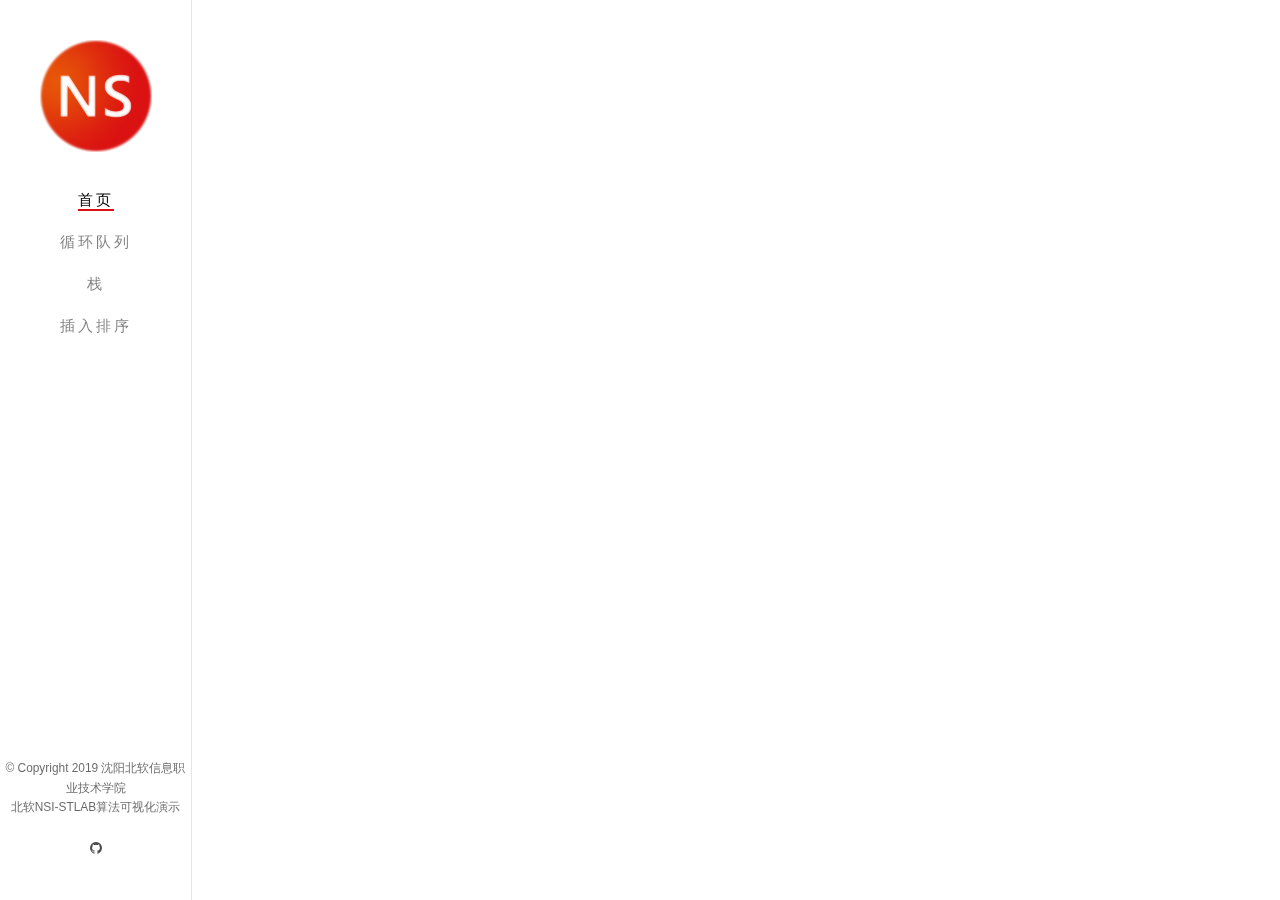
<file: html/index.html>
<!DOCTYPE html>
<head>
    <meta charset="utf-8">
    <title>数据结构-算法可视化演示</title>
    <meta name="viewport" content="width=device-width, initial-scale=1">
    <!-- Place favicon.ico and apple-touch-icon.png in the root directory -->
    <link rel="shortcut icon" href="images/logo.png">
    <!-- Animate.css -->
    <link rel="stylesheet" href="css/animate.css">
    <!-- Icomoon Icon Fonts-->
    <link rel="stylesheet" href="css/icomoon.css">
    <!-- Bootstrap -->
    <link rel="stylesheet" href="css/bootstrap.css">
    <!-- Theme style -->
    <link rel="stylesheet" href="css/style.css">
    <link rel="stylesheet" type="text/css" href="css/index.css"></head>
<body>
    <div id="fh5co-page">
        <a href="#" class="js-fh5co-nav-toggle fh5co-nav-toggle"><i></i></a>
        <aside id="fh5co-aside" role="complementary" class="border js-fullheight">
            <h1 id="fh5co-logo">
                <a href="index.html"><img src="images/logo.png" alt="Free HTML5 Bootstrap Website Template"></a>
            </h1>
            <nav id="fh5co-main-menu" role="navigation">
                <ul>
                    <li class="fh5co-active"><a href="index.html">首页</a></li>
                    <li><a href="queue.html">循环队列</a></li>
                    <li><a href="stack.html">栈</a></li>
                    <li><a href="insertSort.html">插入排序</a></li>
                </ul>
            </nav>
            <div class="fh5co-footer">
                <p>
                    <small>
                        <span>&copy; Copyright 2019 沈阳北软信息职业技术学院</span>
                        <span>北软NSI-STLAB算法可视化演示</span>
                        <!--<span>Demo Images:
                        <a href="http://unsplash.com/" target="_blank">Unsplash</a></span>-->
                    </small>
                </p>
                <ul>
                    <li>
                        <a href="https://github.com/nsi-stlab/algvisualizer"><i class="icon-github"></i></a>
                    </li>
                    <!--<li><a href="#"><i class="icon-twitter"></i></a></li>
                    <li><a href="#"><i class="icon-instagram"></i></a></li>
                    <li><a href="#"><i class="icon-linkedin"></i></a></li>--></ul>
            </div>
        </aside>
        <div id="fh5co-main">
            <div class="fh5co-narrow-content">
                <h2 class="fh5co-heading animate-box" data-animate-effect="fadeInLeft">数据结构<span>算法可视化演示</span></h2>
                <div class="row animate-box" data-animate-effect="fadeInLeft">
                    <div class="col-md-4 col-sm-6 col-xs-6 col-xxs-12 work-item">
                        <a href="queue.html">
                            <img src="images/queue.png" alt="循环队列" class="img-responsive">
                            <h3 class="fh5co-work-title">循环队列</h3>
                            <p>一种特殊的线性表</p>
                        </a>
                    </div>
                    <div class="col-md-4 col-sm-6 col-xs-6 col-xxs-12 work-item">
                        <a href="stack.html">
                            <img src="images/stack.png" alt="栈" class="img-responsive">
                            <h3 class="fh5co-work-title">栈</h3>
                            <p>一种运算受限的线性表</p>
                        </a>
                    </div>
                    <div class="col-md-4 col-sm-6 col-xs-6 col-xxs-12 work-item">
                        <a href="insertSort.html">
                            <img src="images/insert.png" alt="插入排序" class="img-responsive">
                            <h3 class="fh5co-work-title">插入排序</h3>
                            <p>一种简单直观且稳定的排序算法</p>
                        </a>
                    </div>
                </div>
            </div>
        </div>
    </div>
    <!-- Modernizr JS -->
    <script src="js/modernizr-2.6.2.min.js"></script>
    <!-- jQuery -->
    <script src="js/jquery.min.js"></script>
    <!-- Carousel -->
    <script src="js/owl.carousel.min.js"></script>
    <!-- Stellar -->
    <script src="js/jquery.stellar.min.js"></script>
    <!-- Waypoints -->
    <script src="js/jquery.waypoints.min.js"></script>
    <!-- MAIN JS -->
    <script src="js/main.js"></script>
</body>

</html>
</file>
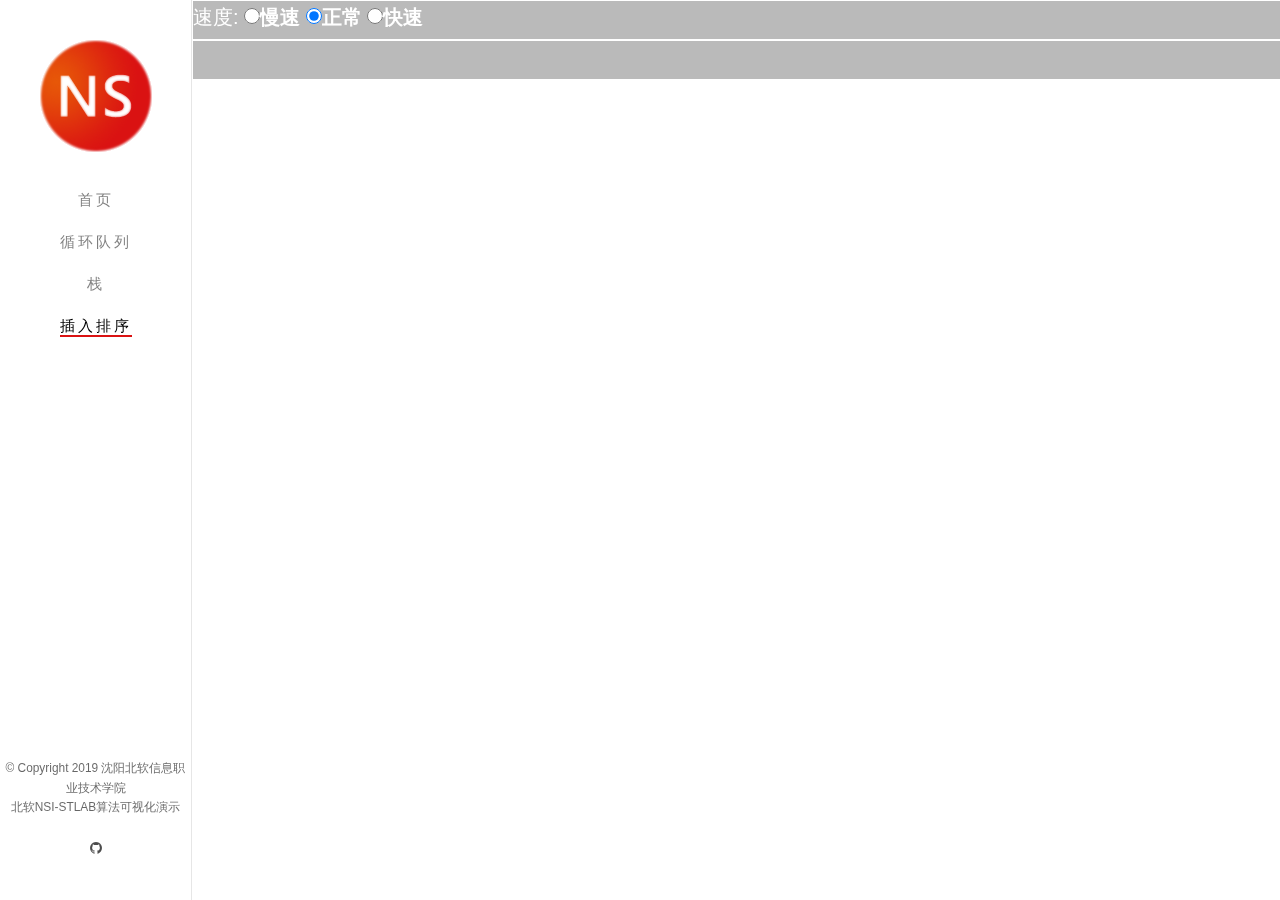
<file: html/insertSort.html>
<!DOCTYPE html>
<head>
    <meta charset="utf-8">
    <title>数据结构-算法可视化演示</title>
    <meta name="viewport" content="width=device-width, initial-scale=1">
    <!-- Place favicon.ico and apple-touch-icon.png in the root directory -->
    <link rel="shortcut icon" href="images/logo.png">
    <link rel="stylesheet" type="text/css" media="screen" href="https://cdn.staticfile.org/ionicons/2.0.1/css/ionicons.min.css">
    <!-- Animate.css -->
    <link rel="stylesheet" href="css/animate.css">
    <!-- Icomoon Icon Fonts-->
    <link rel="stylesheet" href="css/icomoon.css">
    <!-- Bootstrap -->
    <link rel="stylesheet" href="css/bootstrap.css">
    <!-- Theme style -->
    <link rel="stylesheet" href="css/style.css">
    <link rel="stylesheet" type="text/css" href="css/index.css">
    <link rel="stylesheet" href="css/easyui.css">
</head>
<body>
<div id="fh5co-page">
    <a href="#" class="js-fh5co-nav-toggle fh5co-nav-toggle"><i></i></a>
    <aside id="fh5co-aside" role="complementary" class="border js-fullheight">
        <h1 id="fh5co-logo">
            <a href="index.html"><img src="images/logo.png" alt="Free HTML5 Bootstrap Website Template"></a>
        </h1>
        <nav id="fh5co-main-menu" role="navigation">
            <ul>
                <li><a href="index.html">首页</a></li>
                <li><a href="queue.html">循环队列</a></li>
                <li><a href="stack.html">栈</a></li>
                <li class="fh5co-active"><a href="insertSort.html">插入排序</a></li>
            </ul>
        </nav>
        <div class="fh5co-footer">
            <p>
                <small>
                    <span>&copy; Copyright 2019 沈阳北软信息职业技术学院</span>
                    <span>北软NSI-STLAB算法可视化演示</span>
                    <!--<span>Demo Images:
                    <a href="http://unsplash.com/" target="_blank">Unsplash</a></span>-->
                </small>
            </p>
            <ul>
                <li>
                    <a href="https://github.com/nsi-stlab/algvisualizer"><i class="icon-github"></i></a>
                </li>
                <!--<li><a href="#"><i class="icon-twitter"></i></a></li>
                <li><a href="#"><i class="icon-instagram"></i></a></li>
                <li><a href="#"><i class="icon-linkedin"></i></a></li>--></ul>
        </div>
    </aside>
    <br/>
    <br/>
    <div id="fh5co-main">
        <!--<div class="insertSide">-->
            <!--<div class="insertSideButton"></div>-->
        <!--</div>-->
        <!--<div id="mask">-->
            <!--<div class="mask-tip">-->
                <!--<span id="mask-desc" class="mask-tip-desc"></span>-->
                <!--<button id="mask-next" class="mask-tip-btn">下一步</button>-->
            <!--</div>-->
        <!--</div>-->
        <div class="insertSideTop">
            <div class="top1">
                <div id="top1Speed" style="display: inline-block;">
                    <span>速度:</span>
                    <label><input type="radio" name="speed" value="慢速">慢速</label>
                    <label><input type="radio" name="speed" value="正常" checked>正常</label>
                    <label><input type="radio" name="speed" value="快速">快速</label>
                </div>
                &nbsp;&nbsp;&nbsp;&nbsp;
                <!--<span>代码高亮:</span>-->
                <!--<label><input type="radio" name="code" value="开启"checked>开启</label>-->
                <!--<label><input type="radio" name="code" value="关闭">关闭</label>-->
            </div>
            <div class="top2">
                <p id="top2P">
                    <span id="insertLast" class="icon ion-ios-arrow-back"></span>
                    <span id="insertStart" class="icon ion-ios-play" name="0"></span>
                    <span id="insertNext" class="icon ion-ios-arrow-forward"></span>
                </p>
            </div>
        </div>
        <div class="fh5co-narrow-content">
            <div class="row">
                <div class="col-md-12 animate-box" data-animate-effect="fadeInLeft">
                    <figure class="text-center">
                        <div id="insertWrap">
                            <ul id="x">
                                <p class="p3"><span>已排序</span></p>
                                <p class="p4"><span>未排序</span></p>
                                <!--<p class="p1"></p>-->
                                <!--<p class="p2"></p>-->
                            </ul>
                        </div>
                        <div class="insertCode">
                            <ul>
                                <li>let array = [6,3,2,5,9,8,4,1]<br/></li>
                                <li>let data<br/></li>
                                <li>for(let i=0;i&ltarray.length-1;i++){<br/></li>
                                <li>&nbsp;&nbsp;&nbsp;&nbsp;for(let j=i;j>=0;j--){<br/></li>
                                <li>&nbsp;&nbsp;&nbsp;&nbsp;&nbsp;&nbsp;&nbsp;&nbsp;if(array[j] > array[j+1]){<br/></li>
                                <li>&nbsp;&nbsp;&nbsp;&nbsp;&nbsp;&nbsp;&nbsp;&nbsp;&nbsp;&nbsp;&nbsp;&nbsp;data = array[j]</li>
                                <li>&nbsp;&nbsp;&nbsp;&nbsp;&nbsp;&nbsp;&nbsp;&nbsp;&nbsp;&nbsp;&nbsp;&nbsp;array[j] = array[j+1]</li>
                                <li>&nbsp;&nbsp;&nbsp;&nbsp;&nbsp;&nbsp;&nbsp;&nbsp;&nbsp;&nbsp;&nbsp;&nbsp;array[j+1] = data</li>
                                <li>&nbsp;&nbsp;&nbsp;&nbsp;&nbsp;&nbsp;&nbsp;&nbsp;}else{<br/></li>
                                <li>&nbsp;&nbsp;&nbsp;&nbsp;&nbsp;&nbsp;&nbsp;&nbsp;&nbsp;&nbsp;&nbsp;&nbsp;不执行&nbsp;&nbsp;&nbsp;&nbsp;&nbsp;&nbsp;&nbsp;&nbsp;&nbsp;&nbsp;&nbsp;&nbsp;&nbsp;&nbsp;<br/></li>
                                <li>&nbsp;&nbsp;&nbsp;&nbsp;&nbsp;&nbsp;&nbsp;&nbsp;}<br/></li>
                                <li>&nbsp;&nbsp;&nbsp;&nbsp;}<br/></li>
                                <li>}<br/></li>
                            </ul>
                            <p class="clearfix"></p>
                        </div>
                        <div class="insertInput">
                            <input id="insertData" type="text" value="用英文逗号分隔">
                            <input id="insertDataInput" type="button" value="排序">
                            <br/><br/>
                            <input id="insertReset" type="button" value="重置">
                        </div>
                        <div class="easyui-slider"
                             <!--data-options="-->
                            <!--min:0,max:insertSort[mark].length-1,step:1,-->
                            <!--onChange:function(v){-->
                                <!--console.log(v);-->
                                <!--insertNum = v;-->
                                <!--insertAction();-->
                            <!--}-->
                        <!--" -->
                             style="width:300px"></div>
                    </figure>
                </div>
            </div>
            <div class="row work-pagination animate-box" data-animate-effect="fadeInLeft">
                <div class="col-md-8 col-md-offset-2 col-sm-12 col-sm-offset-0">
                    <div class="col-md-4 col-sm-4 col-xs-4 text-center">
                        <a href="#">
                            <i class="icon-long-arrow-left"></i>
                            <span>Previous Project</span>
                        </a>
                    </div>
                    <div class="col-md-4 col-sm-4 col-xs-4 text-center">
                        <a href="#">
                            <i class="icon-th-large"></i>
                        </a>
                    </div>
                    <div class="col-md-4 col-sm-4 col-xs-4 text-center">
                        <a href="#">
                            <span>Next Project</span>
                            <i class="icon-long-arrow-right"></i>
                        </a>
                    </div>
                </div>
            </div>
        </div>
    </div>
</div>
<!-- Modernizr JS -->
<script src="js/modernizr-2.6.2.min.js"></script>
<!-- jQuery -->
<script src="js/jquery.min.js"></script>


<script src="js/jquery.easyui.min.js"></script>

<!-- Carousel -->
<script src="js/owl.carousel.min.js"></script>
<!-- Stellar -->
<script src="js/jquery.stellar.min.js"></script>
<!-- Waypoints -->
<script src="js/jquery.waypoints.min.js"></script>
<!-- MAIN JS -->
<script src="js/main.js"></script>
<script src="js/alg/function.js"></script>
<!-- STACK JS -->
<script src="js/alg/insertSort/model.js"></script>
<script src="js/alg/insertSort/controller.js"></script>
<script src="js/alg/insertSort/view.js"></script>
</body>

</html>
</file>
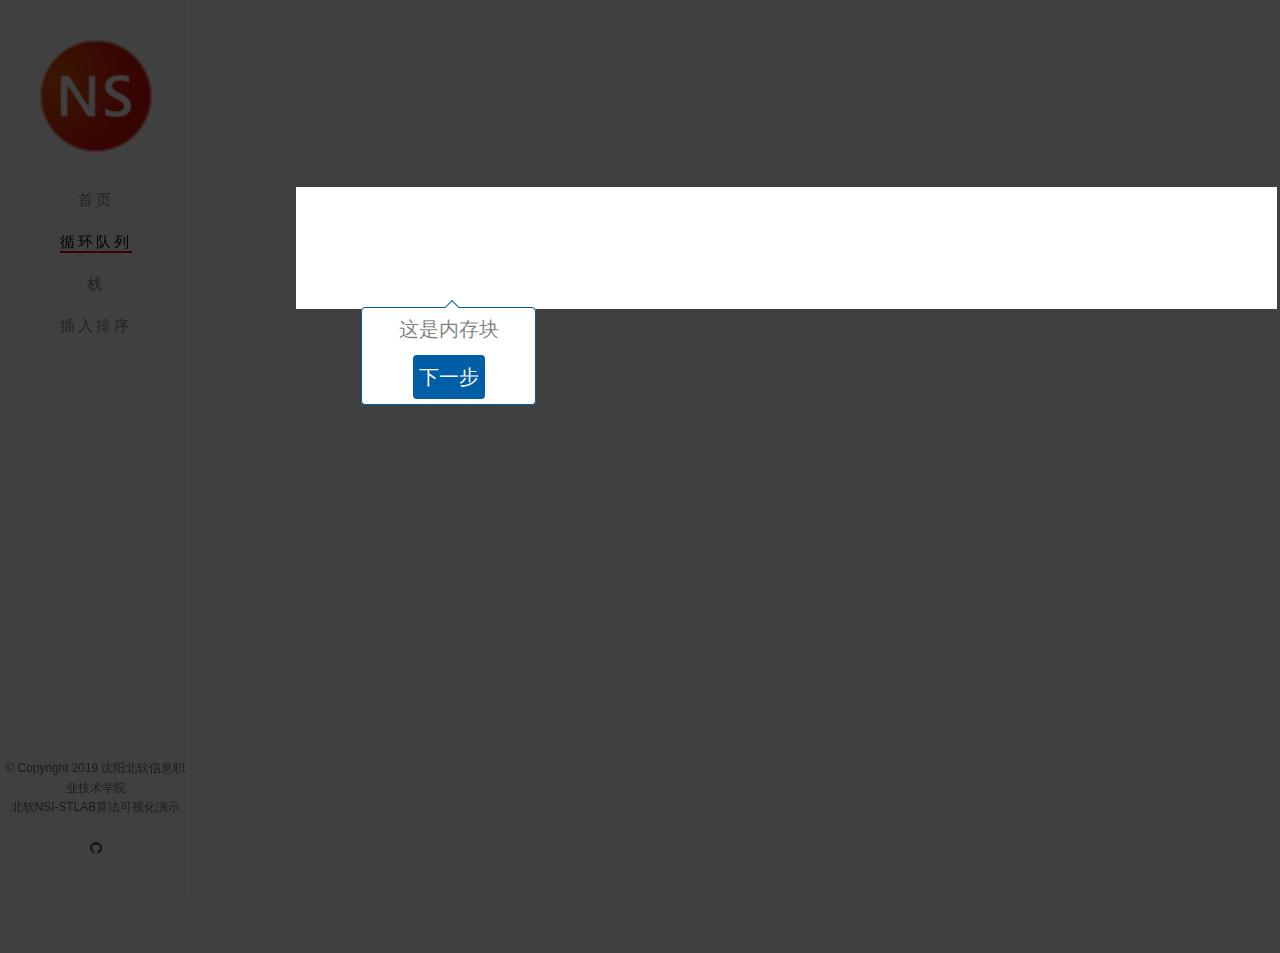
<file: html/queue.html>
<!DOCTYPE html>
<head>
    <meta charset="utf-8">
    <title>数据结构-算法可视化演示</title>
    <meta name="viewport" content="width=device-width, initial-scale=1">
    <!-- Place favicon.ico and apple-touch-icon.png in the root directory -->
    <link rel="shortcut icon" href="images/logo.png">
    <!-- Animate.css -->
    <link rel="stylesheet" href="css/animate.css">
    <!-- Icomoon Icon Fonts-->
    <link rel="stylesheet" href="css/icomoon.css">
    <!-- Bootstrap -->
    <link rel="stylesheet" href="css/bootstrap.css">
    <!-- Theme style -->
    <link rel="stylesheet" href="css/style.css">
    <link rel="stylesheet" type="text/css" href="css/index.css"></head>
<body>
    <div id="fh5co-page">
        <a href="#" class="js-fh5co-nav-toggle fh5co-nav-toggle"><i></i></a>
        <aside id="fh5co-aside" role="complementary" class="border js-fullheight">
            <h1 id="fh5co-logo">
                <a href="index.html"><img src="images/logo.png" alt="Free HTML5 Bootstrap Website Template"></a>
            </h1>
            <nav id="fh5co-main-menu" role="navigation">
                <ul>
                    <li><a href="index.html">首页</a></li>
                    <li class="fh5co-active"><a href="queue.html">循环队列</a></li>
                    <li><a href="stack.html">栈</a></li>
                    <li><a href="insertSort.html">插入排序</a></li>
                </ul>
            </nav>
            <div class="fh5co-footer">
                <p>
                    <small>
                        <span>&copy; Copyright 2019 沈阳北软信息职业技术学院</span>
                        <span>北软NSI-STLAB算法可视化演示</span>
                        <!--<span>Demo Images:
                        <a href="http://unsplash.com/" target="_blank">Unsplash</a></span>-->
                    </small>
                </p>
                <ul>
                    <li>
                        <a href="https://github.com/nsi-stlab/algvisualizer"><i class="icon-github"></i></a>
                    </li>
                    <!--<li><a href="#"><i class="icon-twitter"></i></a></li>
                    <li><a href="#"><i class="icon-instagram"></i></a></li>
                    <li><a href="#"><i class="icon-linkedin"></i></a></li>--></ul>
            </div>
        </aside>
        <br/>
        <br/>
        <div id="fh5co-main">
            <div id="mask">
                <div class="mask-tip">
                    <span id="mask-desc" class="mask-tip-desc"></span>
                    <button id="mask-next" class="mask-tip-btn">下一步</button>
                </div>
            </div>
            <div class="fh5co-narrow-content">
                <div class="row">
                    <div class="col-md-12 animate-box" data-animate-effect="fadeInLeft">
                        <figure class="text-center">
                            <h2 id="h4">循环队列已空</h2>
                            <div class="queueHead">
                                <p class="p1">队头</p>
                                <p class="p2">队尾</p>
                            </div>
                            <div id="z" class="clearfix">
                                <ul id="x">
                                    <dd></dd>
                                </ul>
                            </div>
                            <div class="queueBottom">
                                <p class="p1">队头</p>
                                <p class="p2">队尾</p>
                            </div>
                            <div class="rc">
                                <input type="text" value="0" class="form-control inQueue" id="in">
                                <input type="button" value="入队" class="btn btn-info in">
                                <br/>
                                <br/>
                                <input type="text" value="1" class="form-control outQueue" id="out">
                                <input type="button" value="出队" class="btn btn-info out">
                            </div>
                            <!--<h1>队列</h1>-->
                            <!--<div class="rc2">
                            <textarea class="in1" type="text" >r(4);c(3);</textarea>
                            <br/>
                            <input class="CodeRun" type="button" value="出队"></div>-->
                        </figure>
                    </div>
                </div>
                <div class="row work-pagination animate-box" data-animate-effect="fadeInLeft">
                    <div class="col-md-8 col-md-offset-2 col-sm-12 col-sm-offset-0">
                        <div class="col-md-4 col-sm-4 col-xs-4 text-center">
                            <a href="#">
                                <i class="icon-long-arrow-left"></i>
                                <span>Previous Project</span>
                            </a>
                        </div>
                        <div class="col-md-4 col-sm-4 col-xs-4 text-center">
                            <a href="#">
                                <i class="icon-th-large"></i>
                            </a>
                        </div>
                        <div class="col-md-4 col-sm-4 col-xs-4 text-center">
                            <a href="#">
                                <span>Next Project</span>
                                <i class="icon-long-arrow-right"></i>
                            </a>
                        </div>
                    </div>
                </div>
            </div>
        </div>
    </div>
    <!-- Modernizr JS -->
    <script src="js/modernizr-2.6.2.min.js"></script>
    <!-- jQuery -->
    <script src="js/jquery.min.js"></script>
    <!-- Carousel -->
    <script src="js/owl.carousel.min.js"></script>
    <!-- Stellar -->
    <script src="js/jquery.stellar.min.js"></script>
    <!-- Waypoints -->
    <script src="js/jquery.waypoints.min.js"></script>
    <!-- MAIN JS -->
    <script src="js/main.js"></script>
    <script src="js/alg/function.js"></script>
    <!-- STACK JS -->
    <script src="js/alg/queue/queue.js"></script>
    <script src="js/alg/queue/index.js"></script>
</body>

</html>
</file>
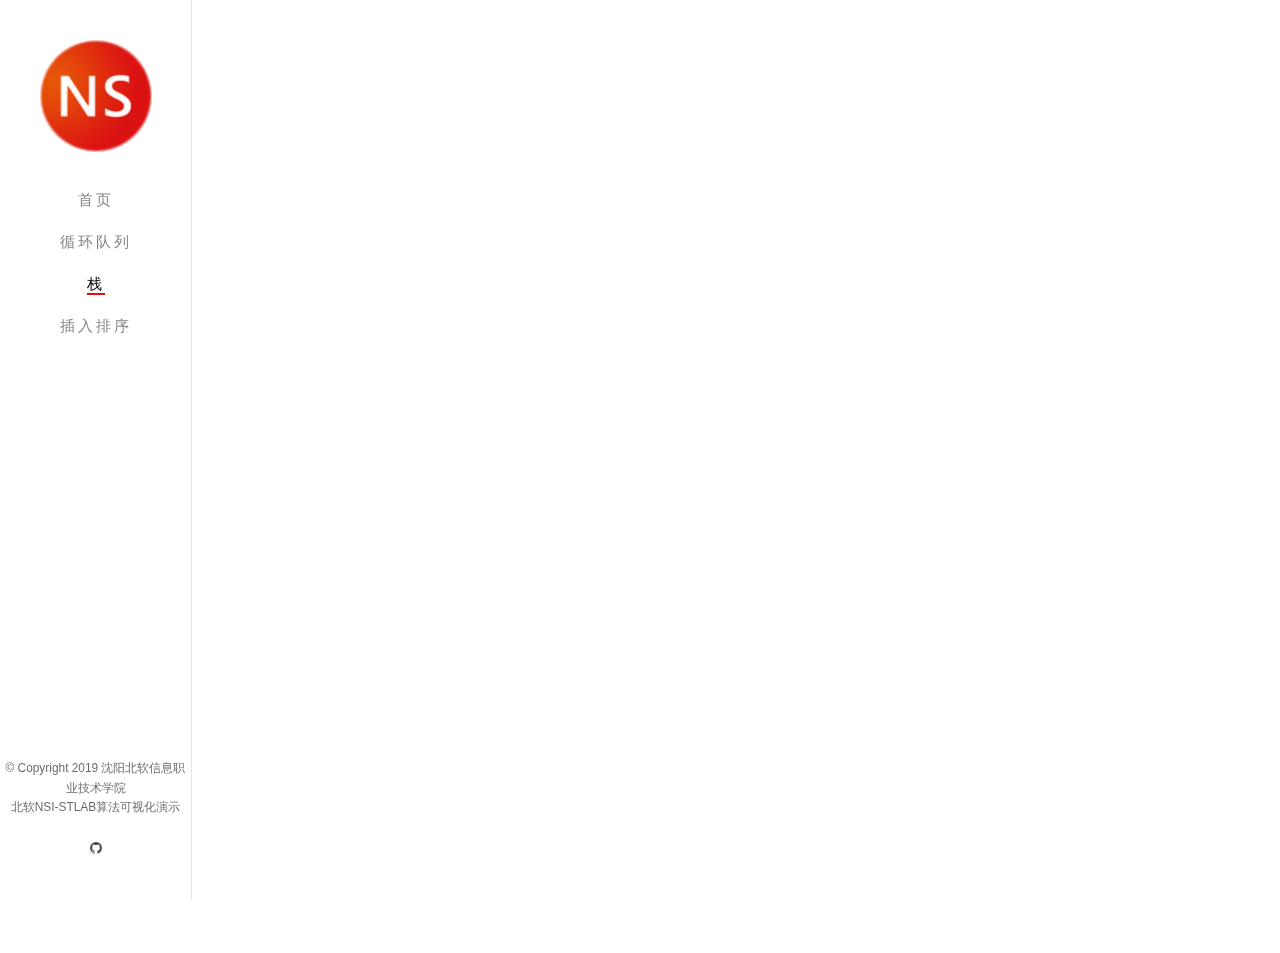
<file: html/stack.html>
<!DOCTYPE html>
<head>
    <meta charset="utf-8">
    <title>数据结构-算法可视化演示</title>
    <meta name="viewport" content="width=device-width, initial-scale=1">
    <!-- Place favicon.ico and apple-touch-icon.png in the root directory -->
    <link rel="shortcut icon" href="images/logo.png">
    <!-- Animate.css -->
    <link rel="stylesheet" href="css/animate.css">
    <!-- Icomoon Icon Fonts-->
    <link rel="stylesheet" href="css/icomoon.css">
    <!-- Bootstrap -->
    <link rel="stylesheet" href="css/bootstrap.css">
    <!-- Theme style -->
    <link rel="stylesheet" href="css/style.css">
    <link rel="stylesheet" type="text/css" href="css/index.css"></head>
<body>
    <div id="fh5co-page">
        <a href="#" class="js-fh5co-nav-toggle fh5co-nav-toggle"><i></i></a>
        <aside id="fh5co-aside" role="complementary" class="border js-fullheight">
            <h1 id="fh5co-logo">
                <a href="index.html">
                    <img src="images/logo.png" alt="Free HTML5 Bootstrap Website Template">
                </a>
            </h1>
            <nav id="fh5co-main-menu" role="navigation">
                <ul>
                    <li><a href="index.html">首页</a></li>
                    <li><a href="queue.html">循环队列</a></li>
                    <li class="fh5co-active"><a href="stack.html">栈</a></li>
                    <li><a href="insertSort.html">插入排序</a></li>
                </ul>
            </nav>
            <div class="fh5co-footer">
                <p>
                    <small>
                        <span>&copy; Copyright 2019 沈阳北软信息职业技术学院</span>
                        <span>北软NSI-STLAB算法可视化演示</span>
                        <!--<span>Demo Images:
                        <a href="http://unsplash.com/" target="_blank">Unsplash</a></span>-->
                    </small>
                </p>
                <ul>
                    <li>
                        <a href="https://github.com/nsi-stlab/algvisualizer">
                            <i class="icon-github"></i>
                        </a>
                    </li>
                    <!--<li><a href="#"><i class="icon-twitter"></i></a></li>
                    <li><a href="#"><i class="icon-instagram"></i></a></li>
                    <li><a href="#"><i class="icon-linkedin"></i></a></li>--></ul>
            </div>
        </aside>
        <br/>
        <br/>
        <div id="fh5co-main">
            <div id="mask">
                <div class="mask-tip">
                    <span id="mask-desc" class="mask-tip-desc"></span>
                    <button id="mask-next" class="mask-tip-btn">下一步</button>
                </div>
            </div>
            <div class="fh5co-narrow-content">
                <div class="row">
                    <div class="col-md-12 animate-box" data-animate-effect="fadeInLeft">
                        <figure class="text-center">
                            <h2 id="h4">栈已空</h2>
                            <div class="queueHead">
                                <p class="p1">栈顶</p>
                                <p class="p2">栈底</p>
                            </div>
                            <div id="z" class="clearfix">
                                <ul id="x">
                                    <dd></dd>
                                </ul>
                            </div>
                            <div class="queueBottom">
                                <p class="p1">栈顶</p>
                                <p class="p2">栈底</p>
                            </div>
                            <div class="rc">
                                <input type="text" value="0" class="form-control inStack" id="in">
                                <input type="button" value="入栈" class="btn btn-info in">
                                <br/>
                                <br/>
                                <input type="text" value="1" class="form-control outStack" id="out">
                                <input type="button" value="出栈" class="btn btn-info out">
                            </div>
                            <!--<h1>队列</h1>-->
                            <!--<div class="rc2">
                            <textarea class="in1" type="text" >r(4);c(3);</textarea>
                            <br/>
                            <input class="CodeRun" type="button" value="出队"></div>-->
                        </figure>
                    </div>
                </div>
                <div class="row work-pagination animate-box" data-animate-effect="fadeInLeft">
                    <div class="col-md-8 col-md-offset-2 col-sm-12 col-sm-offset-0">
                        <div class="col-md-4 col-sm-4 col-xs-4 text-center">
                            <a href="#">
                                <i class="icon-long-arrow-left"></i>
                                <span>Previous Project</span>
                            </a>
                        </div>
                        <div class="col-md-4 col-sm-4 col-xs-4 text-center">
                            <a href="#">
                                <i class="icon-th-large"></i>
                            </a>
                        </div>
                        <div class="col-md-4 col-sm-4 col-xs-4 text-center">
                            <a href="#">
                                <span>Next Project</span>
                                <i class="icon-long-arrow-right"></i>
                            </a>
                        </div>
                    </div>
                </div>
            </div>
        </div>
    </div>
    <!-- Modernizr JS -->
    <script src="js/modernizr-2.6.2.min.js"></script>
    <!-- jQuery -->
    <script src="js/jquery.min.js"></script>
    <!-- Carousel -->
    <script src="js/owl.carousel.min.js"></script>
    <!-- Stellar -->
    <script src="js/jquery.stellar.min.js"></script>
    <!-- Waypoints -->
    <script src="js/jquery.waypoints.min.js"></script>
    <!-- MAIN JS -->
    <script src="js/main.js"></script>
    <script src="js/alg/function.js"></script>
    <!-- STACK JS -->
    <script src="js/alg/stack/stack.js"></script>
    <script src="js/alg/stack/index.js"></script>
</body>

</html>
</file>
<file: html/css/icomoon.css>
@font-face {
    font-family: 'icomoon';
    src:    url('../fonts/icomoon/icomoon.eot?195opb');
    src:    url('../fonts/icomoon/icomoon.eot?195opb#iefix') format('embedded-opentype'),
        url('../fonts/icomoon/icomoon.ttf?195opb') format('truetype'),
        url('../fonts/icomoon/icomoon.woff?195opb') format('woff'),
        url('../fonts/icomoon/icomoon.svg?195opb#icomoon') format('svg');
    font-weight: normal;
    font-style: normal;
}

[class^="icon-"], [class*=" icon-"] {
    /* use !important to prevent issues with browser extensions that change fonts */
    font-family: 'icomoon' !important;
    speak: none;
    font-style: normal;
    font-weight: normal;
    font-variant: normal;
    text-transform: none;
    line-height: 1;

    /* Better Font Rendering =========== */
    -webkit-font-smoothing: antialiased;
    -moz-osx-font-smoothing: grayscale;
}

.icon-glass:before {
    content: "\f000";
}
.icon-music:before {
    content: "\f001";
}
.icon-search:before {
    content: "\f002";
}
.icon-envelope-o:before {
    content: "\f003";
}
.icon-heart:before {
    content: "\f004";
}
.icon-star:before {
    content: "\f005";
}
.icon-star-o:before {
    content: "\f006";
}
.icon-user:before {
    content: "\f007";
}
.icon-film:before {
    content: "\f008";
}
.icon-th-large:before {
    content: "\f009";
}
.icon-th:before {
    content: "\f00a";
}
.icon-th-list:before {
    content: "\f00b";
}
.icon-check:before {
    content: "\f00c";
}
.icon-close:before {
    content: "\f00d";
}
.icon-remove:before {
    content: "\f00d";
}
.icon-times:before {
    content: "\f00d";
}
.icon-search-plus:before {
    content: "\f00e";
}
.icon-search-minus:before {
    content: "\f010";
}
.icon-power-off:before {
    content: "\f011";
}
.icon-signal:before {
    content: "\f012";
}
.icon-cog:before {
    content: "\f013";
}
.icon-gear:before {
    content: "\f013";
}
.icon-trash-o:before {
    content: "\f014";
}
.icon-home:before {
    content: "\f015";
}
.icon-file-o:before {
    content: "\f016";
}
.icon-clock-o:before {
    content: "\f017";
}
.icon-road:before {
    content: "\f018";
}
.icon-download:before {
    content: "\f019";
}
.icon-arrow-circle-o-down:before {
    content: "\f01a";
}
.icon-arrow-circle-o-up:before {
    content: "\f01b";
}
.icon-inbox:before {
    content: "\f01c";
}
.icon-play-circle-o:before {
    content: "\f01d";
}
.icon-repeat:before {
    content: "\f01e";
}
.icon-rotate-right:before {
    content: "\f01e";
}
.icon-refresh:before {
    content: "\f021";
}
.icon-list-alt:before {
    content: "\f022";
}
.icon-lock:before {
    content: "\f023";
}
.icon-flag:before {
    content: "\f024";
}
.icon-headphones:before {
    content: "\f025";
}
.icon-volume-off:before {
    content: "\f026";
}
.icon-volume-down:before {
    content: "\f027";
}
.icon-volume-up:before {
    content: "\f028";
}
.icon-qrcode:before {
    content: "\f029";
}
.icon-barcode:before {
    content: "\f02a";
}
.icon-tag:before {
    content: "\f02b";
}
.icon-tags:before {
    content: "\f02c";
}
.icon-book:before {
    content: "\f02d";
}
.icon-bookmark:before {
    content: "\f02e";
}
.icon-print:before {
    content: "\f02f";
}
.icon-camera:before {
    content: "\f030";
}
.icon-font:before {
    content: "\f031";
}
.icon-bold:before {
    content: "\f032";
}
.icon-italic:before {
    content: "\f033";
}
.icon-text-height:before {
    content: "\f034";
}
.icon-text-width:before {
    content: "\f035";
}
.icon-align-left:before {
    content: "\f036";
}
.icon-align-center:before {
    content: "\f037";
}
.icon-align-right:before {
    content: "\f038";
}
.icon-align-justify:before {
    content: "\f039";
}
.icon-list:before {
    content: "\f03a";
}
.icon-dedent:before {
    content: "\f03b";
}
.icon-outdent:before {
    content: "\f03b";
}
.icon-indent:before {
    content: "\f03c";
}
.icon-video-camera:before {
    content: "\f03d";
}
.icon-image:before {
    content: "\f03e";
}
.icon-photo:before {
    content: "\f03e";
}
.icon-picture-o:before {
    content: "\f03e";
}
.icon-pencil:before {
    content: "\f040";
}
.icon-map-marker:before {
    content: "\f041";
}
.icon-adjust:before {
    content: "\f042";
}
.icon-tint:before {
    content: "\f043";
}
.icon-edit:before {
    content: "\f044";
}
.icon-pencil-square-o:before {
    content: "\f044";
}
.icon-share-square-o:before {
    content: "\f045";
}
.icon-check-square-o:before {
    content: "\f046";
}
.icon-arrows:before {
    content: "\f047";
}
.icon-step-backward:before {
    content: "\f048";
}
.icon-fast-backward:before {
    content: "\f049";
}
.icon-backward:before {
    content: "\f04a";
}
.icon-play:before {
    content: "\f04b";
}
.icon-pause:before {
    content: "\f04c";
}
.icon-stop:before {
    content: "\f04d";
}
.icon-forward:before {
    content: "\f04e";
}
.icon-fast-forward:before {
    content: "\f050";
}
.icon-step-forward:before {
    content: "\f051";
}
.icon-eject:before {
    content: "\f052";
}
.icon-chevron-left:before {
    content: "\f053";
}
.icon-chevron-right:before {
    content: "\f054";
}
.icon-plus-circle:before {
    content: "\f055";
}
.icon-minus-circle:before {
    content: "\f056";
}
.icon-times-circle:before {
    content: "\f057";
}
.icon-check-circle:before {
    content: "\f058";
}
.icon-question-circle:before {
    content: "\f059";
}
.icon-info-circle:before {
    content: "\f05a";
}
.icon-crosshairs:before {
    content: "\f05b";
}
.icon-times-circle-o:before {
    content: "\f05c";
}
.icon-check-circle-o:before {
    content: "\f05d";
}
.icon-ban:before {
    content: "\f05e";
}
.icon-arrow-left:before {
    content: "\f060";
}
.icon-arrow-right:before {
    content: "\f061";
}
.icon-arrow-up:before {
    content: "\f062";
}
.icon-arrow-down:before {
    content: "\f063";
}
.icon-mail-forward:before {
    content: "\f064";
}
.icon-share:before {
    content: "\f064";
}
.icon-expand:before {
    content: "\f065";
}
.icon-compress:before {
    content: "\f066";
}
.icon-plus:before {
    content: "\f067";
}
.icon-minus:before {
    content: "\f068";
}
.icon-asterisk:before {
    content: "\f069";
}
.icon-exclamation-circle:before {
    content: "\f06a";
}
.icon-gift:before {
    content: "\f06b";
}
.icon-leaf:before {
    content: "\f06c";
}
.icon-fire:before {
    content: "\f06d";
}
.icon-eye:before {
    content: "\f06e";
}
.icon-eye-slash:before {
    content: "\f070";
}
.icon-exclamation-triangle:before {
    content: "\f071";
}
.icon-warning:before {
    content: "\f071";
}
.icon-plane:before {
    content: "\f072";
}
.icon-calendar:before {
    content: "\f073";
}
.icon-random:before {
    content: "\f074";
}
.icon-comment:before {
    content: "\f075";
}
.icon-magnet:before {
    content: "\f076";
}
.icon-chevron-up:before {
    content: "\f077";
}
.icon-chevron-down:before {
    content: "\f078";
}
.icon-retweet:before {
    content: "\f079";
}
.icon-shopping-cart:before {
    content: "\f07a";
}
.icon-folder:before {
    content: "\f07b";
}
.icon-folder-open:before {
    content: "\f07c";
}
.icon-arrows-v:before {
    content: "\f07d";
}
.icon-arrows-h:before {
    content: "\f07e";
}
.icon-bar-chart:before {
    content: "\f080";
}
.icon-bar-chart-o:before {
    content: "\f080";
}
.icon-twitter-square:before {
    content: "\f081";
}
.icon-facebook-square:before {
    content: "\f082";
}
.icon-camera-retro:before {
    content: "\f083";
}
.icon-key:before {
    content: "\f084";
}
.icon-cogs:before {
    content: "\f085";
}
.icon-gears:before {
    content: "\f085";
}
.icon-comments:before {
    content: "\f086";
}
.icon-thumbs-o-up:before {
    content: "\f087";
}
.icon-thumbs-o-down:before {
    content: "\f088";
}
.icon-star-half:before {
    content: "\f089";
}
.icon-heart-o:before {
    content: "\f08a";
}
.icon-sign-out:before {
    content: "\f08b";
}
.icon-linkedin-square:before {
    content: "\f08c";
}
.icon-thumb-tack:before {
    content: "\f08d";
}
.icon-external-link:before {
    content: "\f08e";
}
.icon-sign-in:before {
    content: "\f090";
}
.icon-trophy:before {
    content: "\f091";
}
.icon-github-square:before {
    content: "\f092";
}
.icon-upload:before {
    content: "\f093";
}
.icon-lemon-o:before {
    content: "\f094";
}
.icon-phone:before {
    content: "\f095";
}
.icon-square-o:before {
    content: "\f096";
}
.icon-bookmark-o:before {
    content: "\f097";
}
.icon-phone-square:before {
    content: "\f098";
}
.icon-twitter:before {
    content: "\f099";
}
.icon-facebook:before {
    content: "\f09a";
}
.icon-facebook-f:before {
    content: "\f09a";
}
.icon-github:before {
    content: "\f09b";
}
.icon-unlock:before {
    content: "\f09c";
}
.icon-credit-card:before {
    content: "\f09d";
}
.icon-feed:before {
    content: "\f09e";
}
.icon-rss:before {
    content: "\f09e";
}
.icon-hdd-o:before {
    content: "\f0a0";
}
.icon-bullhorn:before {
    content: "\f0a1";
}
.icon-bell-o:before {
    content: "\f0a2";
}
.icon-certificate:before {
    content: "\f0a3";
}
.icon-hand-o-right:before {
    content: "\f0a4";
}
.icon-hand-o-left:before {
    content: "\f0a5";
}
.icon-hand-o-up:before {
    content: "\f0a6";
}
.icon-hand-o-down:before {
    content: "\f0a7";
}
.icon-arrow-circle-left:before {
    content: "\f0a8";
}
.icon-arrow-circle-right:before {
    content: "\f0a9";
}
.icon-arrow-circle-up:before {
    content: "\f0aa";
}
.icon-arrow-circle-down:before {
    content: "\f0ab";
}
.icon-globe:before {
    content: "\f0ac";
}
.icon-wrench:before {
    content: "\f0ad";
}
.icon-tasks:before {
    content: "\f0ae";
}
.icon-filter:before {
    content: "\f0b0";
}
.icon-briefcase:before {
    content: "\f0b1";
}
.icon-arrows-alt:before {
    content: "\f0b2";
}
.icon-group:before {
    content: "\f0c0";
}
.icon-users:before {
    content: "\f0c0";
}
.icon-chain:before {
    content: "\f0c1";
}
.icon-link:before {
    content: "\f0c1";
}
.icon-cloud:before {
    content: "\f0c2";
}
.icon-flask:before {
    content: "\f0c3";
}
.icon-cut:before {
    content: "\f0c4";
}
.icon-scissors:before {
    content: "\f0c4";
}
.icon-copy:before {
    content: "\f0c5";
}
.icon-files-o:before {
    content: "\f0c5";
}
.icon-paperclip:before {
    content: "\f0c6";
}
.icon-floppy-o:before {
    content: "\f0c7";
}
.icon-save:before {
    content: "\f0c7";
}
.icon-square:before {
    content: "\f0c8";
}
.icon-bars:before {
    content: "\f0c9";
}
.icon-navicon:before {
    content: "\f0c9";
}
.icon-reorder:before {
    content: "\f0c9";
}
.icon-list-ul:before {
    content: "\f0ca";
}
.icon-list-ol:before {
    content: "\f0cb";
}
.icon-strikethrough:before {
    content: "\f0cc";
}
.icon-underline:before {
    content: "\f0cd";
}
.icon-table:before {
    content: "\f0ce";
}
.icon-magic:before {
    content: "\f0d0";
}
.icon-truck:before {
    content: "\f0d1";
}
.icon-pinterest:before {
    content: "\f0d2";
}
.icon-pinterest-square:before {
    content: "\f0d3";
}
.icon-google-plus-square:before {
    content: "\f0d4";
}
.icon-google-plus:before {
    content: "\f0d5";
}
.icon-money:before {
    content: "\f0d6";
}
.icon-caret-down:before {
    content: "\f0d7";
}
.icon-caret-up:before {
    content: "\f0d8";
}
.icon-caret-left:before {
    content: "\f0d9";
}
.icon-caret-right:before {
    content: "\f0da";
}
.icon-columns:before {
    content: "\f0db";
}
.icon-sort:before {
    content: "\f0dc";
}
.icon-unsorted:before {
    content: "\f0dc";
}
.icon-sort-desc:before {
    content: "\f0dd";
}
.icon-sort-down:before {
    content: "\f0dd";
}
.icon-sort-asc:before {
    content: "\f0de";
}
.icon-sort-up:before {
    content: "\f0de";
}
.icon-envelope:before {
    content: "\f0e0";
}
.icon-linkedin:before {
    content: "\f0e1";
}
.icon-rotate-left:before {
    content: "\f0e2";
}
.icon-undo:before {
    content: "\f0e2";
}
.icon-gavel:before {
    content: "\f0e3";
}
.icon-legal:before {
    content: "\f0e3";
}
.icon-dashboard:before {
    content: "\f0e4";
}
.icon-tachometer:before {
    content: "\f0e4";
}
.icon-comment-o:before {
    content: "\f0e5";
}
.icon-comments-o:before {
    content: "\f0e6";
}
.icon-bolt:before {
    content: "\f0e7";
}
.icon-flash:before {
    content: "\f0e7";
}
.icon-sitemap:before {
    content: "\f0e8";
}
.icon-umbrella:before {
    content: "\f0e9";
}
.icon-clipboard:before {
    content: "\f0ea";
}
.icon-paste:before {
    content: "\f0ea";
}
.icon-lightbulb-o:before {
    content: "\f0eb";
}
.icon-exchange:before {
    content: "\f0ec";
}
.icon-cloud-download:before {
    content: "\f0ed";
}
.icon-cloud-upload:before {
    content: "\f0ee";
}
.icon-user-md:before {
    content: "\f0f0";
}
.icon-stethoscope:before {
    content: "\f0f1";
}
.icon-suitcase:before {
    content: "\f0f2";
}
.icon-bell:before {
    content: "\f0f3";
}
.icon-coffee:before {
    content: "\f0f4";
}
.icon-cutlery:before {
    content: "\f0f5";
}
.icon-file-text-o:before {
    content: "\f0f6";
}
.icon-building-o:before {
    content: "\f0f7";
}
.icon-hospital-o:before {
    content: "\f0f8";
}
.icon-ambulance:before {
    content: "\f0f9";
}
.icon-medkit:before {
    content: "\f0fa";
}
.icon-fighter-jet:before {
    content: "\f0fb";
}
.icon-beer:before {
    content: "\f0fc";
}
.icon-h-square:before {
    content: "\f0fd";
}
.icon-plus-square:before {
    content: "\f0fe";
}
.icon-angle-double-left:before {
    content: "\f100";
}
.icon-angle-double-right:before {
    content: "\f101";
}
.icon-angle-double-up:before {
    content: "\f102";
}
.icon-angle-double-down:before {
    content: "\f103";
}
.icon-angle-left:before {
    content: "\f104";
}
.icon-angle-right:before {
    content: "\f105";
}
.icon-angle-up:before {
    content: "\f106";
}
.icon-angle-down:before {
    content: "\f107";
}
.icon-desktop:before {
    content: "\f108";
}
.icon-laptop:before {
    content: "\f109";
}
.icon-tablet:before {
    content: "\f10a";
}
.icon-mobile:before {
    content: "\f10b";
}
.icon-mobile-phone:before {
    content: "\f10b";
}
.icon-circle-o:before {
    content: "\f10c";
}
.icon-quote-left:before {
    content: "\f10d";
}
.icon-quote-right:before {
    content: "\f10e";
}
.icon-spinner:before {
    content: "\f110";
}
.icon-circle:before {
    content: "\f111";
}
.icon-mail-reply:before {
    content: "\f112";
}
.icon-reply:before {
    content: "\f112";
}
.icon-github-alt:before {
    content: "\f113";
}
.icon-folder-o:before {
    content: "\f114";
}
.icon-folder-open-o:before {
    content: "\f115";
}
.icon-smile-o:before {
    content: "\f118";
}
.icon-frown-o:before {
    content: "\f119";
}
.icon-meh-o:before {
    content: "\f11a";
}
.icon-gamepad:before {
    content: "\f11b";
}
.icon-keyboard-o:before {
    content: "\f11c";
}
.icon-flag-o:before {
    content: "\f11d";
}
.icon-flag-checkered:before {
    content: "\f11e";
}
.icon-terminal:before {
    content: "\f120";
}
.icon-code:before {
    content: "\f121";
}
.icon-mail-reply-all:before {
    content: "\f122";
}
.icon-reply-all:before {
    content: "\f122";
}
.icon-star-half-empty:before {
    content: "\f123";
}
.icon-star-half-full:before {
    content: "\f123";
}
.icon-star-half-o:before {
    content: "\f123";
}
.icon-location-arrow:before {
    content: "\f124";
}
.icon-crop:before {
    content: "\f125";
}
.icon-code-fork:before {
    content: "\f126";
}
.icon-chain-broken:before {
    content: "\f127";
}
.icon-unlink:before {
    content: "\f127";
}
.icon-question:before {
    content: "\f128";
}
.icon-info:before {
    content: "\f129";
}
.icon-exclamation:before {
    content: "\f12a";
}
.icon-superscript:before {
    content: "\f12b";
}
.icon-subscript:before {
    content: "\f12c";
}
.icon-eraser:before {
    content: "\f12d";
}
.icon-puzzle-piece:before {
    content: "\f12e";
}
.icon-microphone:before {
    content: "\f130";
}
.icon-microphone-slash:before {
    content: "\f131";
}
.icon-shield:before {
    content: "\f132";
}
.icon-calendar-o:before {
    content: "\f133";
}
.icon-fire-extinguisher:before {
    content: "\f134";
}
.icon-rocket:before {
    content: "\f135";
}
.icon-maxcdn:before {
    content: "\f136";
}
.icon-chevron-circle-left:before {
    content: "\f137";
}
.icon-chevron-circle-right:before {
    content: "\f138";
}
.icon-chevron-circle-up:before {
    content: "\f139";
}
.icon-chevron-circle-down:before {
    content: "\f13a";
}
.icon-html5:before {
    content: "\f13b";
}
.icon-css3:before {
    content: "\f13c";
}
.icon-anchor:before {
    content: "\f13d";
}
.icon-unlock-alt:before {
    content: "\f13e";
}
.icon-bullseye:before {
    content: "\f140";
}
.icon-ellipsis-h:before {
    content: "\f141";
}
.icon-ellipsis-v:before {
    content: "\f142";
}
.icon-rss-square:before {
    content: "\f143";
}
.icon-play-circle:before {
    content: "\f144";
}
.icon-ticket:before {
    content: "\f145";
}
.icon-minus-square:before {
    content: "\f146";
}
.icon-minus-square-o:before {
    content: "\f147";
}
.icon-level-up:before {
    content: "\f148";
}
.icon-level-down:before {
    content: "\f149";
}
.icon-check-square:before {
    content: "\f14a";
}
.icon-pencil-square:before {
    content: "\f14b";
}
.icon-external-link-square:before {
    content: "\f14c";
}
.icon-share-square:before {
    content: "\f14d";
}
.icon-compass:before {
    content: "\f14e";
}
.icon-caret-square-o-down:before {
    content: "\f150";
}
.icon-toggle-down:before {
    content: "\f150";
}
.icon-caret-square-o-up:before {
    content: "\f151";
}
.icon-toggle-up:before {
    content: "\f151";
}
.icon-caret-square-o-right:before {
    content: "\f152";
}
.icon-toggle-right:before {
    content: "\f152";
}
.icon-eur:before {
    content: "\f153";
}
.icon-euro:before {
    content: "\f153";
}
.icon-gbp:before {
    content: "\f154";
}
.icon-dollar:before {
    content: "\f155";
}
.icon-usd:before {
    content: "\f155";
}
.icon-inr:before {
    content: "\f156";
}
.icon-rupee:before {
    content: "\f156";
}
.icon-cny:before {
    content: "\f157";
}
.icon-jpy:before {
    content: "\f157";
}
.icon-rmb:before {
    content: "\f157";
}
.icon-yen:before {
    content: "\f157";
}
.icon-rouble:before {
    content: "\f158";
}
.icon-rub:before {
    content: "\f158";
}
.icon-ruble:before {
    content: "\f158";
}
.icon-krw:before {
    content: "\f159";
}
.icon-won:before {
    content: "\f159";
}
.icon-bitcoin:before {
    content: "\f15a";
}
.icon-btc:before {
    content: "\f15a";
}
.icon-file:before {
    content: "\f15b";
}
.icon-file-text:before {
    content: "\f15c";
}
.icon-sort-alpha-asc:before {
    content: "\f15d";
}
.icon-sort-alpha-desc:before {
    content: "\f15e";
}
.icon-sort-amount-asc:before {
    content: "\f160";
}
.icon-sort-amount-desc:before {
    content: "\f161";
}
.icon-sort-numeric-asc:before {
    content: "\f162";
}
.icon-sort-numeric-desc:before {
    content: "\f163";
}
.icon-thumbs-up:before {
    content: "\f164";
}
.icon-thumbs-down:before {
    content: "\f165";
}
.icon-youtube-square:before {
    content: "\f166";
}
.icon-youtube:before {
    content: "\f167";
}
.icon-xing:before {
    content: "\f168";
}
.icon-xing-square:before {
    content: "\f169";
}
.icon-youtube-play:before {
    content: "\f16a";
}
.icon-dropbox:before {
    content: "\f16b";
}
.icon-stack-overflow:before {
    content: "\f16c";
}
.icon-instagram:before {
    content: "\f16d";
}
.icon-flickr:before {
    content: "\f16e";
}
.icon-adn:before {
    content: "\f170";
}
.icon-bitbucket:before {
    content: "\f171";
}
.icon-bitbucket-square:before {
    content: "\f172";
}
.icon-tumblr:before {
    content: "\f173";
}
.icon-tumblr-square:before {
    content: "\f174";
}
.icon-long-arrow-down:before {
    content: "\f175";
}
.icon-long-arrow-up:before {
    content: "\f176";
}
.icon-long-arrow-left:before {
    content: "\f177";
}
.icon-long-arrow-right:before {
    content: "\f178";
}
.icon-apple:before {
    content: "\f179";
}
.icon-windows:before {
    content: "\f17a";
}
.icon-android:before {
    content: "\f17b";
}
.icon-linux:before {
    content: "\f17c";
}
.icon-dribbble:before {
    content: "\f17d";
}
.icon-skype:before {
    content: "\f17e";
}
.icon-foursquare:before {
    content: "\f180";
}
.icon-trello:before {
    content: "\f181";
}
.icon-female:before {
    content: "\f182";
}
.icon-male:before {
    content: "\f183";
}
.icon-gittip:before {
    content: "\f184";
}
.icon-gratipay:before {
    content: "\f184";
}
.icon-sun-o:before {
    content: "\f185";
}
.icon-moon-o:before {
    content: "\f186";
}
.icon-archive:before {
    content: "\f187";
}
.icon-bug:before {
    content: "\f188";
}
.icon-vk:before {
    content: "\f189";
}
.icon-weibo:before {
    content: "\f18a";
}
.icon-renren:before {
    content: "\f18b";
}
.icon-pagelines:before {
    content: "\f18c";
}
.icon-stack-exchange:before {
    content: "\f18d";
}
.icon-arrow-circle-o-right:before {
    content: "\f18e";
}
.icon-arrow-circle-o-left:before {
    content: "\f190";
}
.icon-caret-square-o-left:before {
    content: "\f191";
}
.icon-toggle-left:before {
    content: "\f191";
}
.icon-dot-circle-o:before {
    content: "\f192";
}
.icon-wheelchair:before {
    content: "\f193";
}
.icon-vimeo-square:before {
    content: "\f194";
}
.icon-try:before {
    content: "\f195";
}
.icon-turkish-lira:before {
    content: "\f195";
}
.icon-plus-square-o:before {
    content: "\f196";
}
.icon-space-shuttle:before {
    content: "\f197";
}
.icon-slack:before {
    content: "\f198";
}
.icon-envelope-square:before {
    content: "\f199";
}
.icon-wordpress:before {
    content: "\f19a";
}
.icon-openid:before {
    content: "\f19b";
}
.icon-bank:before {
    content: "\f19c";
}
.icon-institution:before {
    content: "\f19c";
}
.icon-university:before {
    content: "\f19c";
}
.icon-graduation-cap:before {
    content: "\f19d";
}
.icon-mortar-board:before {
    content: "\f19d";
}
.icon-yahoo:before {
    content: "\f19e";
}
.icon-google:before {
    content: "\f1a0";
}
.icon-reddit:before {
    content: "\f1a1";
}
.icon-reddit-square:before {
    content: "\f1a2";
}
.icon-stumbleupon-circle:before {
    content: "\f1a3";
}
.icon-stumbleupon:before {
    content: "\f1a4";
}
.icon-delicious:before {
    content: "\f1a5";
}
.icon-digg:before {
    content: "\f1a6";
}
.icon-pied-piper-pp:before {
    content: "\f1a7";
}
.icon-pied-piper-alt:before {
    content: "\f1a8";
}
.icon-drupal:before {
    content: "\f1a9";
}
.icon-joomla:before {
    content: "\f1aa";
}
.icon-language:before {
    content: "\f1ab";
}
.icon-fax:before {
    content: "\f1ac";
}
.icon-building:before {
    content: "\f1ad";
}
.icon-child:before {
    content: "\f1ae";
}
.icon-paw:before {
    content: "\f1b0";
}
.icon-spoon:before {
    content: "\f1b1";
}
.icon-cube:before {
    content: "\f1b2";
}
.icon-cubes:before {
    content: "\f1b3";
}
.icon-behance:before {
    content: "\f1b4";
}
.icon-behance-square:before {
    content: "\f1b5";
}
.icon-steam:before {
    content: "\f1b6";
}
.icon-steam-square:before {
    content: "\f1b7";
}
.icon-recycle:before {
    content: "\f1b8";
}
.icon-automobile:before {
    content: "\f1b9";
}
.icon-car:before {
    content: "\f1b9";
}
.icon-cab:before {
    content: "\f1ba";
}
.icon-taxi:before {
    content: "\f1ba";
}
.icon-tree:before {
    content: "\f1bb";
}
.icon-spotify:before {
    content: "\f1bc";
}
.icon-deviantart:before {
    content: "\f1bd";
}
.icon-soundcloud:before {
    content: "\f1be";
}
.icon-database:before {
    content: "\f1c0";
}
.icon-file-pdf-o:before {
    content: "\f1c1";
}
.icon-file-word-o:before {
    content: "\f1c2";
}
.icon-file-excel-o:before {
    content: "\f1c3";
}
.icon-file-powerpoint-o:before {
    content: "\f1c4";
}
.icon-file-image-o:before {
    content: "\f1c5";
}
.icon-file-photo-o:before {
    content: "\f1c5";
}
.icon-file-picture-o:before {
    content: "\f1c5";
}
.icon-file-archive-o:before {
    content: "\f1c6";
}
.icon-file-zip-o:before {
    content: "\f1c6";
}
.icon-file-audio-o:before {
    content: "\f1c7";
}
.icon-file-sound-o:before {
    content: "\f1c7";
}
.icon-file-movie-o:before {
    content: "\f1c8";
}
.icon-file-video-o:before {
    content: "\f1c8";
}
.icon-file-code-o:before {
    content: "\f1c9";
}
.icon-vine:before {
    content: "\f1ca";
}
.icon-codepen:before {
    content: "\f1cb";
}
.icon-jsfiddle:before {
    content: "\f1cc";
}
.icon-life-bouy:before {
    content: "\f1cd";
}
.icon-life-buoy:before {
    content: "\f1cd";
}
.icon-life-ring:before {
    content: "\f1cd";
}
.icon-life-saver:before {
    content: "\f1cd";
}
.icon-support:before {
    content: "\f1cd";
}
.icon-circle-o-notch:before {
    content: "\f1ce";
}
.icon-ra:before {
    content: "\f1d0";
}
.icon-rebel:before {
    content: "\f1d0";
}
.icon-resistance:before {
    content: "\f1d0";
}
.icon-empire:before {
    content: "\f1d1";
}
.icon-ge:before {
    content: "\f1d1";
}
.icon-git-square:before {
    content: "\f1d2";
}
.icon-git:before {
    content: "\f1d3";
}
.icon-hacker-news:before {
    content: "\f1d4";
}
.icon-y-combinator-square:before {
    content: "\f1d4";
}
.icon-yc-square:before {
    content: "\f1d4";
}
.icon-tencent-weibo:before {
    content: "\f1d5";
}
.icon-qq:before {
    content: "\f1d6";
}
.icon-wechat:before {
    content: "\f1d7";
}
.icon-weixin:before {
    content: "\f1d7";
}
.icon-paper-plane:before {
    content: "\f1d8";
}
.icon-send:before {
    content: "\f1d8";
}
.icon-paper-plane-o:before {
    content: "\f1d9";
}
.icon-send-o:before {
    content: "\f1d9";
}
.icon-history:before {
    content: "\f1da";
}
.icon-circle-thin:before {
    content: "\f1db";
}
.icon-header:before {
    content: "\f1dc";
}
.icon-paragraph:before {
    content: "\f1dd";
}
.icon-sliders:before {
    content: "\f1de";
}
.icon-share-alt:before {
    content: "\f1e0";
}
.icon-share-alt-square:before {
    content: "\f1e1";
}
.icon-bomb:before {
    content: "\f1e2";
}
.icon-futbol-o:before {
    content: "\f1e3";
}
.icon-soccer-ball-o:before {
    content: "\f1e3";
}
.icon-tty:before {
    content: "\f1e4";
}
.icon-binoculars:before {
    content: "\f1e5";
}
.icon-plug:before {
    content: "\f1e6";
}
.icon-slideshare:before {
    content: "\f1e7";
}
.icon-twitch:before {
    content: "\f1e8";
}
.icon-yelp:before {
    content: "\f1e9";
}
.icon-newspaper-o:before {
    content: "\f1ea";
}
.icon-wifi:before {
    content: "\f1eb";
}
.icon-calculator:before {
    content: "\f1ec";
}
.icon-paypal:before {
    content: "\f1ed";
}
.icon-google-wallet:before {
    content: "\f1ee";
}
.icon-cc-visa:before {
    content: "\f1f0";
}
.icon-cc-mastercard:before {
    content: "\f1f1";
}
.icon-cc-discover:before {
    content: "\f1f2";
}
.icon-cc-amex:before {
    content: "\f1f3";
}
.icon-cc-paypal:before {
    content: "\f1f4";
}
.icon-cc-stripe:before {
    content: "\f1f5";
}
.icon-bell-slash:before {
    content: "\f1f6";
}
.icon-bell-slash-o:before {
    content: "\f1f7";
}
.icon-trash:before {
    content: "\f1f8";
}
.icon-copyright:before {
    content: "\f1f9";
}
.icon-at:before {
    content: "\f1fa";
}
.icon-eyedropper:before {
    content: "\f1fb";
}
.icon-paint-brush:before {
    content: "\f1fc";
}
.icon-birthday-cake:before {
    content: "\f1fd";
}
.icon-area-chart:before {
    content: "\f1fe";
}
.icon-pie-chart:before {
    content: "\f200";
}
.icon-line-chart:before {
    content: "\f201";
}
.icon-lastfm:before {
    content: "\f202";
}
.icon-lastfm-square:before {
    content: "\f203";
}
.icon-toggle-off:before {
    content: "\f204";
}
.icon-toggle-on:before {
    content: "\f205";
}
.icon-bicycle:before {
    content: "\f206";
}
.icon-bus:before {
    content: "\f207";
}
.icon-ioxhost:before {
    content: "\f208";
}
.icon-angellist:before {
    content: "\f209";
}
.icon-cc:before {
    content: "\f20a";
}
.icon-ils:before {
    content: "\f20b";
}
.icon-shekel:before {
    content: "\f20b";
}
.icon-sheqel:before {
    content: "\f20b";
}
.icon-meanpath:before {
    content: "\f20c";
}
.icon-buysellads:before {
    content: "\f20d";
}
.icon-connectdevelop:before {
    content: "\f20e";
}
.icon-dashcube:before {
    content: "\f210";
}
.icon-forumbee:before {
    content: "\f211";
}
.icon-leanpub:before {
    content: "\f212";
}
.icon-sellsy:before {
    content: "\f213";
}
.icon-shirtsinbulk:before {
    content: "\f214";
}
.icon-simplybuilt:before {
    content: "\f215";
}
.icon-skyatlas:before {
    content: "\f216";
}
.icon-cart-plus:before {
    content: "\f217";
}
.icon-cart-arrow-down:before {
    content: "\f218";
}
.icon-diamond:before {
    content: "\f219";
}
.icon-ship:before {
    content: "\f21a";
}
.icon-user-secret:before {
    content: "\f21b";
}
.icon-motorcycle:before {
    content: "\f21c";
}
.icon-street-view:before {
    content: "\f21d";
}
.icon-heartbeat:before {
    content: "\f21e";
}
.icon-venus:before {
    content: "\f221";
}
.icon-mars:before {
    content: "\f222";
}
.icon-mercury:before {
    content: "\f223";
}
.icon-intersex:before {
    content: "\f224";
}
.icon-transgender:before {
    content: "\f224";
}
.icon-transgender-alt:before {
    content: "\f225";
}
.icon-venus-double:before {
    content: "\f226";
}
.icon-mars-double:before {
    content: "\f227";
}
.icon-venus-mars:before {
    content: "\f228";
}
.icon-mars-stroke:before {
    content: "\f229";
}
.icon-mars-stroke-v:before {
    content: "\f22a";
}
.icon-mars-stroke-h:before {
    content: "\f22b";
}
.icon-neuter:before {
    content: "\f22c";
}
.icon-genderless:before {
    content: "\f22d";
}
.icon-facebook-official:before {
    content: "\f230";
}
.icon-pinterest-p:before {
    content: "\f231";
}
.icon-whatsapp:before {
    content: "\f232";
}
.icon-server:before {
    content: "\f233";
}
.icon-user-plus:before {
    content: "\f234";
}
.icon-user-times:before {
    content: "\f235";
}
.icon-bed:before {
    content: "\f236";
}
.icon-hotel:before {
    content: "\f236";
}
.icon-viacoin:before {
    content: "\f237";
}
.icon-train:before {
    content: "\f238";
}
.icon-subway:before {
    content: "\f239";
}
.icon-medium:before {
    content: "\f23a";
}
.icon-y-combinator:before {
    content: "\f23b";
}
.icon-yc:before {
    content: "\f23b";
}
.icon-optin-monster:before {
    content: "\f23c";
}
.icon-opencart:before {
    content: "\f23d";
}
.icon-expeditedssl:before {
    content: "\f23e";
}
.icon-battery-4:before {
    content: "\f240";
}
.icon-battery-full:before {
    content: "\f240";
}
.icon-battery-3:before {
    content: "\f241";
}
.icon-battery-three-quarters:before {
    content: "\f241";
}
.icon-battery-2:before {
    content: "\f242";
}
.icon-battery-half:before {
    content: "\f242";
}
.icon-battery-1:before {
    content: "\f243";
}
.icon-battery-quarter:before {
    content: "\f243";
}
.icon-battery-0:before {
    content: "\f244";
}
.icon-battery-empty:before {
    content: "\f244";
}
.icon-mouse-pointer:before {
    content: "\f245";
}
.icon-i-cursor:before {
    content: "\f246";
}
.icon-object-group:before {
    content: "\f247";
}
.icon-object-ungroup:before {
    content: "\f248";
}
.icon-sticky-note:before {
    content: "\f249";
}
.icon-sticky-note-o:before {
    content: "\f24a";
}
.icon-cc-jcb:before {
    content: "\f24b";
}
.icon-cc-diners-club:before {
    content: "\f24c";
}
.icon-clone:before {
    content: "\f24d";
}
.icon-balance-scale:before {
    content: "\f24e";
}
.icon-hourglass-o:before {
    content: "\f250";
}
.icon-hourglass-1:before {
    content: "\f251";
}
.icon-hourglass-start:before {
    content: "\f251";
}
.icon-hourglass-2:before {
    content: "\f252";
}
.icon-hourglass-half:before {
    content: "\f252";
}
.icon-hourglass-3:before {
    content: "\f253";
}
.icon-hourglass-end:before {
    content: "\f253";
}
.icon-hourglass:before {
    content: "\f254";
}
.icon-hand-grab-o:before {
    content: "\f255";
}
.icon-hand-rock-o:before {
    content: "\f255";
}
.icon-hand-paper-o:before {
    content: "\f256";
}
.icon-hand-stop-o:before {
    content: "\f256";
}
.icon-hand-scissors-o:before {
    content: "\f257";
}
.icon-hand-lizard-o:before {
    content: "\f258";
}
.icon-hand-spock-o:before {
    content: "\f259";
}
.icon-hand-pointer-o:before {
    content: "\f25a";
}
.icon-hand-peace-o:before {
    content: "\f25b";
}
.icon-trademark:before {
    content: "\f25c";
}
.icon-registered:before {
    content: "\f25d";
}
.icon-creative-commons:before {
    content: "\f25e";
}
.icon-gg:before {
    content: "\f260";
}
.icon-gg-circle:before {
    content: "\f261";
}
.icon-tripadvisor:before {
    content: "\f262";
}
.icon-odnoklassniki:before {
    content: "\f263";
}
.icon-odnoklassniki-square:before {
    content: "\f264";
}
.icon-get-pocket:before {
    content: "\f265";
}
.icon-wikipedia-w:before {
    content: "\f266";
}
.icon-safari:before {
    content: "\f267";
}
.icon-chrome:before {
    content: "\f268";
}
.icon-firefox:before {
    content: "\f269";
}
.icon-opera:before {
    content: "\f26a";
}
.icon-internet-explorer:before {
    content: "\f26b";
}
.icon-television:before {
    content: "\f26c";
}
.icon-tv:before {
    content: "\f26c";
}
.icon-contao:before {
    content: "\f26d";
}
.icon-500px:before {
    content: "\f26e";
}
.icon-amazon:before {
    content: "\f270";
}
.icon-calendar-plus-o:before {
    content: "\f271";
}
.icon-calendar-minus-o:before {
    content: "\f272";
}
.icon-calendar-times-o:before {
    content: "\f273";
}
.icon-calendar-check-o:before {
    content: "\f274";
}
.icon-industry:before {
    content: "\f275";
}
.icon-map-pin:before {
    content: "\f276";
}
.icon-map-signs:before {
    content: "\f277";
}
.icon-map-o:before {
    content: "\f278";
}
.icon-map:before {
    content: "\f279";
}
.icon-commenting:before {
    content: "\f27a";
}
.icon-commenting-o:before {
    content: "\f27b";
}
.icon-houzz:before {
    content: "\f27c";
}
.icon-vimeo:before {
    content: "\f27d";
}
.icon-black-tie:before {
    content: "\f27e";
}
.icon-fonticons:before {
    content: "\f280";
}
.icon-reddit-alien:before {
    content: "\f281";
}
.icon-edge:before {
    content: "\f282";
}
.icon-credit-card-alt:before {
    content: "\f283";
}
.icon-codiepie:before {
    content: "\f284";
}
.icon-modx:before {
    content: "\f285";
}
.icon-fort-awesome:before {
    content: "\f286";
}
.icon-usb:before {
    content: "\f287";
}
.icon-product-hunt:before {
    content: "\f288";
}
.icon-mixcloud:before {
    content: "\f289";
}
.icon-scribd:before {
    content: "\f28a";
}
.icon-pause-circle:before {
    content: "\f28b";
}
.icon-pause-circle-o:before {
    content: "\f28c";
}
.icon-stop-circle:before {
    content: "\f28d";
}
.icon-stop-circle-o:before {
    content: "\f28e";
}
.icon-shopping-bag:before {
    content: "\f290";
}
.icon-shopping-basket:before {
    content: "\f291";
}
.icon-hashtag:before {
    content: "\f292";
}
.icon-bluetooth:before {
    content: "\f293";
}
.icon-bluetooth-b:before {
    content: "\f294";
}
.icon-percent:before {
    content: "\f295";
}
.icon-gitlab:before {
    content: "\f296";
}
.icon-wpbeginner:before {
    content: "\f297";
}
.icon-wpforms:before {
    content: "\f298";
}
.icon-envira:before {
    content: "\f299";
}
.icon-universal-access:before {
    content: "\f29a";
}
.icon-wheelchair-alt:before {
    content: "\f29b";
}
.icon-question-circle-o:before {
    content: "\f29c";
}
.icon-blind:before {
    content: "\f29d";
}
.icon-audio-description:before {
    content: "\f29e";
}
.icon-volume-control-phone:before {
    content: "\f2a0";
}
.icon-braille:before {
    content: "\f2a1";
}
.icon-assistive-listening-systems:before {
    content: "\f2a2";
}
.icon-american-sign-language-interpreting:before {
    content: "\f2a3";
}
.icon-asl-interpreting:before {
    content: "\f2a3";
}
.icon-deaf:before {
    content: "\f2a4";
}
.icon-deafness:before {
    content: "\f2a4";
}
.icon-hard-of-hearing:before {
    content: "\f2a4";
}
.icon-glide:before {
    content: "\f2a5";
}
.icon-glide-g:before {
    content: "\f2a6";
}
.icon-sign-language:before {
    content: "\f2a7";
}
.icon-signing:before {
    content: "\f2a7";
}
.icon-low-vision:before {
    content: "\f2a8";
}
.icon-viadeo:before {
    content: "\f2a9";
}
.icon-viadeo-square:before {
    content: "\f2aa";
}
.icon-snapchat:before {
    content: "\f2ab";
}
.icon-snapchat-ghost:before {
    content: "\f2ac";
}
.icon-snapchat-square:before {
    content: "\f2ad";
}
.icon-pied-piper:before {
    content: "\f2ae";
}
.icon-first-order:before {
    content: "\f2b0";
}
.icon-yoast:before {
    content: "\f2b1";
}
.icon-themeisle:before {
    content: "\f2b2";
}
.icon-google-plus-circle:before {
    content: "\f2b3";
}
.icon-google-plus-official:before {
    content: "\f2b3";
}
.icon-fa:before {
    content: "\f2b4";
}
.icon-font-awesome:before {
    content: "\f2b4";
}
.icon-mobile2:before {
    content: "\e000";
}
.icon-laptop2:before {
    content: "\e001";
}
.icon-desktop2:before {
    content: "\e002";
}
.icon-tablet2:before {
    content: "\e003";
}
.icon-phone2:before {
    content: "\e004";
}
.icon-document:before {
    content: "\e005";
}
.icon-documents:before {
    content: "\e006";
}
.icon-search2:before {
    content: "\e007";
}
.icon-clipboard2:before {
    content: "\e008";
}
.icon-newspaper:before {
    content: "\e009";
}
.icon-notebook:before {
    content: "\e00a";
}
.icon-book-open:before {
    content: "\e00b";
}
.icon-browser:before {
    content: "\e00c";
}
.icon-calendar2:before {
    content: "\e00d";
}
.icon-presentation:before {
    content: "\e00e";
}
.icon-picture:before {
    content: "\e00f";
}
.icon-pictures:before {
    content: "\e010";
}
.icon-video:before {
    content: "\e011";
}
.icon-camera2:before {
    content: "\e012";
}
.icon-printer:before {
    content: "\e013";
}
.icon-toolbox:before {
    content: "\e014";
}
.icon-briefcase2:before {
    content: "\e015";
}
.icon-wallet:before {
    content: "\e016";
}
.icon-gift2:before {
    content: "\e017";
}
.icon-bargraph:before {
    content: "\e018";
}
.icon-grid:before {
    content: "\e019";
}
.icon-expand2:before {
    content: "\e01a";
}
.icon-focus:before {
    content: "\e01b";
}
.icon-edit2:before {
    content: "\e01c";
}
.icon-adjustments:before {
    content: "\e01d";
}
.icon-ribbon:before {
    content: "\e01e";
}
.icon-hourglass2:before {
    content: "\e01f";
}
.icon-lock2:before {
    content: "\e020";
}
.icon-megaphone:before {
    content: "\e021";
}
.icon-shield2:before {
    content: "\e022";
}
.icon-trophy2:before {
    content: "\e023";
}
.icon-flag2:before {
    content: "\e024";
}
.icon-map2:before {
    content: "\e025";
}
.icon-puzzle:before {
    content: "\e026";
}
.icon-basket:before {
    content: "\e027";
}
.icon-envelope2:before {
    content: "\e028";
}
.icon-streetsign:before {
    content: "\e029";
}
.icon-telescope:before {
    content: "\e02a";
}
.icon-gears2:before {
    content: "\e02b";
}
.icon-key2:before {
    content: "\e02c";
}
.icon-paperclip2:before {
    content: "\e02d";
}
.icon-attachment:before {
    content: "\e02e";
}
.icon-pricetags:before {
    content: "\e02f";
}
.icon-lightbulb:before {
    content: "\e030";
}
.icon-layers:before {
    content: "\e031";
}
.icon-pencil2:before {
    content: "\e032";
}
.icon-tools:before {
    content: "\e033";
}
.icon-tools-2:before {
    content: "\e034";
}
.icon-scissors2:before {
    content: "\e035";
}
.icon-paintbrush:before {
    content: "\e036";
}
.icon-magnifying-glass:before {
    content: "\e037";
}
.icon-circle-compass:before {
    content: "\e038";
}
.icon-linegraph:before {
    content: "\e039";
}
.icon-mic:before {
    content: "\e03a";
}
.icon-strategy:before {
    content: "\e03b";
}
.icon-beaker:before {
    content: "\e03c";
}
.icon-caution:before {
    content: "\e03d";
}
.icon-recycle2:before {
    content: "\e03e";
}
.icon-anchor2:before {
    content: "\e03f";
}
.icon-profile-male:before {
    content: "\e040";
}
.icon-profile-female:before {
    content: "\e041";
}
.icon-bike:before {
    content: "\e042";
}
.icon-wine:before {
    content: "\e043";
}
.icon-hotairballoon:before {
    content: "\e044";
}
.icon-globe2:before {
    content: "\e045";
}
.icon-genius:before {
    content: "\e046";
}
.icon-map-pin2:before {
    content: "\e047";
}
.icon-dial:before {
    content: "\e048";
}
.icon-chat:before {
    content: "\e049";
}
.icon-heart2:before {
    content: "\e04a";
}
.icon-cloud2:before {
    content: "\e04b";
}
.icon-upload2:before {
    content: "\e04c";
}
.icon-download2:before {
    content: "\e04d";
}
.icon-target:before {
    content: "\e04e";
}
.icon-hazardous:before {
    content: "\e04f";
}
.icon-piechart:before {
    content: "\e050";
}
.icon-speedometer:before {
    content: "\e051";
}
.icon-global:before {
    content: "\e052";
}
.icon-compass2:before {
    content: "\e053";
}
.icon-lifesaver:before {
    content: "\e054";
}
.icon-clock:before {
    content: "\e055";
}
.icon-aperture:before {
    content: "\e056";
}
.icon-quote:before {
    content: "\e057";
}
.icon-scope:before {
    content: "\e058";
}
.icon-alarmclock:before {
    content: "\e059";
}
.icon-refresh2:before {
    content: "\e05a";
}
.icon-happy:before {
    content: "\e05b";
}
.icon-sad:before {
    content: "\e05c";
}
.icon-facebook2:before {
    content: "\e05d";
}
.icon-twitter2:before {
    content: "\e05e";
}
.icon-googleplus:before {
    content: "\e05f";
}
.icon-rss2:before {
    content: "\e060";
}
.icon-tumblr2:before {
    content: "\e061";
}
.icon-linkedin2:before {
    content: "\e062";
}
.icon-dribbble2:before {
    content: "\e063";
}
</file>
<file: html/css/style.css>
@font-face {
  font-family: 'icomoon';
  src: url("../fonts/icomoon/icomoon.eot?srf3rx");
  src: url("../fonts/icomoon/icomoon.eot?srf3rx#iefix") format("embedded-opentype"), url("../fonts/icomoon/icomoon.ttf?srf3rx") format("truetype"), url("../fonts/icomoon/icomoon.woff?srf3rx") format("woff"), url("../fonts/icomoon/icomoon.svg?srf3rx#icomoon") format("svg");
  font-weight: normal;
  font-style: normal;
}
/* =======================================================
*
* 	Template Style 
*	Edit this section
*
* ======================================================= */
body {
  font-family: "Roboto", Arial, sans-serif;
  font-weight: 300;
  font-size: 20px;
  line-height: 1.6;
  color: rgba(0, 0, 0, 0.5);
}
@media screen and (max-width: 992px) {
  body {
    font-size: 16px;
  }
}

a {
  color: #da1212;
  -webkit-transition: 0.5s;
  -o-transition: 0.5s;
  transition: 0.5s;
}
a:hover, a:active, a:focus {
  color: #da1212;
  outline: none;
}

p {
  margin-bottom: 1.5em;
}

h1, h2, h3, h4, h5, h6 {
  color: #000;
  font-family: "Montserrat", Arial, sans-serif;
  font-weight: 700;
  margin: 0 0 30px 0;
}

figure {
  margin-bottom: 2.5em;
  float: left;
  width: 100%;
}

::-webkit-selection {
  color: #fff;
  background: #da1212;
}

::-moz-selection {
  color: #fff;
  background: #da1212;
}

::selection {
  color: #fff;
  background: #da1212;
}

#fh5co-page {
  width: 100%;
  overflow: hidden;
  position: relative;
}

#fh5co-aside {
  padding-top: 40px;
  padding-bottom: 40px;
  width: 15%;
  position: fixed;
  bottom: 0;
  top: 0;
  left: 0;
  overflow-y: scroll;
  -webkit-transition: 0.5s;
  -o-transition: 0.5s;
  transition: 0.5s;
}
#fh5co-aside.border {
  border-right: 1px solid #e6e6e6;
}
@media screen and (max-width: 1200px) {
  #fh5co-aside {
    width: 30%;
  }
}
@media screen and (max-width: 768px) {
  #fh5co-aside {
    width: 270px;
    -moz-transform: translateX(-270px);
    -webkit-transform: translateX(-270px);
    -ms-transform: translateX(-270px);
    -o-transform: translateX(-270px);
    transform: translateX(-270px);
  }
}
#fh5co-aside #fh5co-logo {
  text-align: center;
}
#fh5co-aside #fh5co-main-menu ul {
  text-align: center;
  margin: 0;
  padding: 0;
}
@media screen and (max-width: 768px) {
  #fh5co-aside #fh5co-main-menu ul {
    margin: 0 0 2em 0;
  }
}
#fh5co-aside #fh5co-main-menu ul li {
  margin: 0 0 10px 0;
  padding: 0;
  list-style: none;
}
#fh5co-aside #fh5co-main-menu ul li a {
  color: rgba(0, 0, 0, 0.5);
  text-decoration: none;
  letter-spacing: .1em;
  text-transform: uppercase;
  font-size: 15px;
  font-weight: 300;
  position: relative;
  -webkit-transition: 0.3s;
  -o-transition: 0.3s;
  transition: 0.3s;
  padding: 10px 10px;
  letter-spacing: .2em;
  font-family: "Montserrat", Arial, sans-serif;
}
#fh5co-aside #fh5co-main-menu ul li a:after {
  content: "";
  position: absolute;
  height: 2px;
  bottom: 7px;
  left: 10px;
  right: 10px;
  background-color: #da1212;
  visibility: hidden;
  -webkit-transform: scaleX(0);
  -moz-transform: scaleX(0);
  -ms-transform: scaleX(0);
  -o-transform: scaleX(0);
  transform: scaleX(0);
  -webkit-transition: all 0.3s cubic-bezier(0.175, 0.885, 0.32, 1.275);
  -moz-transition: all 0.3s cubic-bezier(0.175, 0.885, 0.32, 1.275);
  -ms-transition: all 0.3s cubic-bezier(0.175, 0.885, 0.32, 1.275);
  -o-transition: all 0.3s cubic-bezier(0.175, 0.885, 0.32, 1.275);
  transition: all 0.3s cubic-bezier(0.175, 0.885, 0.32, 1.275);
}
#fh5co-aside #fh5co-main-menu ul li a:hover {
  text-decoration: none;
  color: black;
}
#fh5co-aside #fh5co-main-menu ul li a:hover:after {
  visibility: visible;
  -webkit-transform: scaleX(1);
  -moz-transform: scaleX(1);
  -ms-transform: scaleX(1);
  -o-transform: scaleX(1);
  transform: scaleX(1);
}
#fh5co-aside #fh5co-main-menu ul li.fh5co-active a {
  color: black;
}
#fh5co-aside #fh5co-main-menu ul li.fh5co-active a:after {
  visibility: visible;
  -webkit-transform: scaleX(1);
  -moz-transform: scaleX(1);
  -ms-transform: scaleX(1);
  -o-transform: scaleX(1);
  transform: scaleX(1);
}
#fh5co-aside .fh5co-footer {
  position: absolute;
  bottom: 40px;
  font-size: 14px;
  text-align: center;
  width: 100%;
  font-weight: 400;
  color: rgba(0, 0, 0, 0.6);
}
@media screen and (max-width: 768px) {
  #fh5co-aside .fh5co-footer {
    position: relative;
    bottom: 0;
  }
}
#fh5co-aside .fh5co-footer span {
  display: block;
}
#fh5co-aside .fh5co-footer ul {
  padding: 0;
  margin: 0;
  text-align: center;
}
#fh5co-aside .fh5co-footer ul li {
  padding: 0;
  margin: 0;
  display: inline;
  list-style: none;
}
#fh5co-aside .fh5co-footer ul li a {
  color: rgba(0, 0, 0, 0.7);
  padding: 4px;
}
#fh5co-aside .fh5co-footer ul li a:hover, #fh5co-aside .fh5co-footer ul li a:active, #fh5co-aside .fh5co-footer ul li a:focus {
  text-decoration: none;
  outline: none;
  color: #da1212;
}

#fh5co-main {
  width: 85%;
  float: right;
  -webkit-transition: 0.5s;
  -o-transition: 0.5s;
  transition: 0.5s;
}
@media screen and (max-width: 1200px) {
  #fh5co-main {
    width: 70%;
  }
}
@media screen and (max-width: 768px) {
  #fh5co-main {
    width: 100%;
  }
}
#fh5co-main .fh5co-narrow-content {
  position: relative;
  width: 80%;
  margin: 0 auto;
  padding: 1.5em 0;
}
@media screen and (max-width: 768px) {
  #fh5co-main .fh5co-narrow-content {
    width: 100%;
    padding: 3.5em 1em;
  }
}

body.offcanvas {
  overflow-x: hidden;
}
body.offcanvas #fh5co-aside {
  -moz-transform: translateX(0);
  -webkit-transform: translateX(0);
  -ms-transform: translateX(0);
  -o-transform: translateX(0);
  transform: translateX(0);
  width: 270px;
  background: #fff;
  z-index: 999;
  position: fixed;
}
body.offcanvas #fh5co-main, body.offcanvas .fh5co-nav-toggle {
  top: 0;
  -moz-transform: translateX(270px);
  -webkit-transform: translateX(270px);
  -ms-transform: translateX(270px);
  -o-transform: translateX(270px);
  transform: translateX(270px);
}

.work-item {
  margin-bottom: 30px;
}
.work-item a {
  border: none;
  text-align: center;
}
.work-item a img {
  margin-bottom: 10px;
  float: left;
  border: 10px solid transparent;
  -webkit-transition: 0.5s;
  -o-transition: 0.5s;
  transition: 0.5s;
}
.work-item a h3 {
  font-size: 20px;
  color: #000;
  margin-bottom: 10px;
}
.work-item a p {
  font-size: 14px;
  color: #cccccc;
  margin-bottom: 0;
}
.work-item a:hover, .work-item a:active, .work-item a:focus {
  text-decoration: none;
}
.work-item a:hover img, .work-item a:active img, .work-item a:focus img {
  border: 10px solid #000;
}

.fh5co-services {
  margin-top: 5px;
}
.fh5co-services ul {
  list-style: none;
  padding: 0;
  margin: 0;
}

.work-pagination {
  padding: 3em 0;
}
.work-pagination a {
  color: #000;
}
.work-pagination a:hover {
  color: #da1212;
  text-decoration: none;
}
@media screen and (max-width: 480px) {
  .work-pagination span {
    display: none;
  }
}

.fh5co-border-bottom {
  border-bottom: 1px solid #f0f0f0;
}

.fh5co-testimonial {
  padding: 3em 0;
  background: #da1212;
}
@media screen and (max-width: 768px) {
  .fh5co-testimonial {
    padding: 3em 0;
  }
}
.fh5co-testimonial .item {
  color: white;
  padding-left: 3em;
  padding-right: 3em;
}
@media screen and (max-width: 768px) {
  .fh5co-testimonial .item {
    padding-left: 0em;
    padding-right: 0em;
  }
}
.fh5co-testimonial .item figure {
  text-align: center;
}
.fh5co-testimonial .item figure img {
  max-width: inherit;
  width: 90px;
  margin: 0 auto;
  -webkit-border-radius: 50%;
  -moz-border-radius: 50%;
  -ms-border-radius: 50%;
  border-radius: 50%;
}
.fh5co-testimonial .item p {
  font-size: 30px;
}
@media screen and (max-width: 768px) {
  .fh5co-testimonial .item p {
    font-size: 28px;
  }
}
@media screen and (max-width: 480px) {
  .fh5co-testimonial .item p {
    font-size: 20px;
  }
}
.fh5co-testimonial .item .author {
  font-size: 16px;
  display: block;
}

.fh5co-counters {
  padding: 1em 0;
  background: #e6e6e6;
  background-size: cover;
  background-attachment: fixed;
}
.fh5co-counters .fh5co-counter {
  font-size: 50px;
  display: block;
  color: #fff;
  font-family: "Montserrat", Arial, sans-serif;
  width: 100%;
  margin-bottom: .5em;
}
.fh5co-counters .fh5co-counter-label {
  color: #fff;
  text-transform: uppercase;
  font-size: 13px;
  font-family: "Montserrat", Arial, sans-serif;
  letter-spacing: 5px;
  margin-bottom: 2em;
  display: block;
}

.fh5co-lead {
  font-size: 24px;
  line-height: 1.5;
}

.fh5co-heading-colored {
  color: #da1212;
}

.fh5co-cards {
  padding: 1em 0;
  background: #e6e6e6;
}
@media screen and (max-width: 768px) {
  .fh5co-cards {
    padding: 1em 0;
  }
}
.fh5co-cards .fh5co-flex-wrap {
  display: -webkit-box;
  display: -moz-box;
  display: -ms-flexbox;
  display: -webkit-flex;
  display: flex;
  flex-wrap: wrap;
  -webkit-flex-wrap: wrap;
  -moz-flex-wrap: wrap;
}
.fh5co-cards .fh5co-flex-wrap > div {
  width: 49.5%;
  margin-right: 1%;
  background: #fff;
  padding: 30px;
  margin-bottom: 10px;
}
.fh5co-cards .fh5co-flex-wrap > div:nth-of-type(1) {
  float: left;
}
.fh5co-cards .fh5co-flex-wrap > div:nth-of-type(2) {
  float: right;
  margin-right: 0%;
}
@media screen and (max-width: 992px) {
  .fh5co-cards .fh5co-flex-wrap > div {
    width: 100%;
    margin-right: 0;
  }
}
.fh5co-cards .fh5co-flex-wrap .fh5co-card p:last-child {
  margin-bottom: 0;
}
.fh5co-cards .fh5co-flex-wrap .fh5co-card h5 {
  text-transform: uppercase;
  font-size: 12px;
  letter-spacing: .2em;
  padding: 4px 8px;
  background: #ebebeb;
  display: -moz-inline-stack;
  display: inline-block;
  zoom: 1;
  *display: inline;
}

.fh5co-counter .fh5co-number {
  font-size: 100px;
  color: #da1212;
  font-weight: 400;
  margin: 0;
  padding: 0;
  line-height: .7;
}
.fh5co-counter .fh5co-number.fh5co-left {
  float: left;
  width: 30%;
}
@media screen and (max-width: 768px) {
  .fh5co-counter .fh5co-number.fh5co-left {
    width: 100%;
    line-height: 1.2;
  }
}
.fh5co-counter .fh5co-text {
  float: right;
  text-align: left;
  width: 70%;
}
@media screen and (max-width: 768px) {
  .fh5co-counter .fh5co-text {
    width: 100%;
    text-align: center;
  }
}
.fh5co-counter .fh5co-text h3 {
  margin: 0;
  padding: 0;
  position: relative;
}
.fh5co-counter .fh5co-text h3.border-bottom:after {
  content: "";
  width: 50px;
}

.fh5co-social {
  padding: 0;
  margin: 0;
  text-align: center;
}
.fh5co-social li {
  padding: 0;
  margin: 0;
  list-style: none;
  display: -moz-inline-stack;
  display: inline-block;
  zoom: 1;
  *display: inline;
}
.fh5co-social li a {
  font-size: 22px;
  color: #000;
  padding: 10px;
  display: -moz-inline-stack;
  display: inline-block;
  zoom: 1;
  *display: inline;
  -webkit-border-radius: 7px;
  -moz-border-radius: 7px;
  -ms-border-radius: 7px;
  border-radius: 7px;
}
@media screen and (max-width: 768px) {
  .fh5co-social li a {
    padding: 10px 8px;
  }
}
.fh5co-social li a:hover {
  color: #da1212;
}
.fh5co-social li a:hover, .fh5co-social li a:active, .fh5co-social li a:focus {
  outline: none;
  text-decoration: none;
  color: #da1212;
}

#map {
  width: 100%;
  height: 700px;
}
@media screen and (max-width: 768px) {
  #map {
    height: 200px;
  }
}

.fh5co-more-contact {
  background: #fafafa;
}

.fh5co-feature {
  text-align: left;
  width: 100%;
  float: left;
  padding: 20px;
}
.fh5co-feature .fh5co-icon {
  float: left;
  width: 10%;
  display: block;
  margin-top: 5px;
}
.fh5co-feature .fh5co-icon i {
  color: #da1212;
  font-size: 70px;
}
@media screen and (max-width: 1200px) {
  .fh5co-feature .fh5co-icon i {
    font-size: 40px;
  }
}
.fh5co-feature.fh5co-feature-sm .fh5co-icon i {
  color: #da1212;
  font-size: 28px;
}
@media screen and (max-width: 1200px) {
  .fh5co-feature.fh5co-feature-sm .fh5co-icon i {
    font-size: 28px;
  }
}
.fh5co-feature .fh5co-text {
  float: right;
  width: 80%;
}
@media screen and (max-width: 768px) {
  .fh5co-feature .fh5co-text {
    width: 82%;
  }
}
@media screen and (max-width: 480px) {
  .fh5co-feature .fh5co-text {
    width: 72%;
  }
}
.fh5co-feature .fh5co-text h2, .fh5co-feature .fh5co-text h3 {
  margin: 0;
  padding: 0;
}
.fh5co-feature .fh5co-text h3 {
  font-weight: 300;
  margin-bottom: 20px;
  color: rgba(0, 0, 0, 0.8);
  font-size: 14px;
  letter-spacing: .2em;
  text-transform: uppercase;
}

.fh5co-heading {
  font-size: 45px;
  margin-bottom: 1em;
}
.fh5co-heading.fh5co-light {
  color: #fff;
}
.fh5co-heading span {
  display: block;
}
@media screen and (max-width: 768px) {
  .fh5co-heading {
    font-size: 30px;
    margin-bottom: 1em;
  }
}

.fh5co-staff img {
  margin-bottom: 1em;
}
.fh5co-staff h3 {
  margin: 0;
}
.fh5co-staff h4 {
  margin: 0 0 20px 0;
  font-weight: 300;
  color: rgba(0, 0, 0, 0.4);
}

.chart {
  width: 160px;
  height: 160px;
  margin: 0 auto 30px auto;
  position: relative;
  text-align: center;
}
.chart span {
  position: absolute;
  top: 50%;
  left: 0;
  margin-top: -30px;
  width: 100%;
}
.chart span strong {
  display: block;
}
.chart canvas {
  position: absolute;
  left: 0;
  top: 0;
}

/* Owl Override Style */
.owl-carousel .owl-controls,
.owl-carousel-posts .owl-controls {
  margin-top: 0;
}

.owl-carousel .owl-controls .owl-nav .owl-next,
.owl-carousel .owl-controls .owl-nav .owl-prev,
.owl-carousel-posts .owl-controls .owl-nav .owl-next,
.owl-carousel-posts .owl-controls .owl-nav .owl-prev {
  top: 50%;
  margin-top: -29px;
  z-index: 9999;
  position: absolute;
  -webkit-transition: 0.2s;
  -o-transition: 0.2s;
  transition: 0.2s;
}

.owl-carousel-posts .owl-controls .owl-nav .owl-next,
.owl-carousel-posts .owl-controls .owl-nav .owl-prev {
  top: 24%;
}

.owl-carousel .owl-controls .owl-nav .owl-next,
.owl-carousel-posts .owl-controls .owl-nav .owl-next {
  right: -40px;
}
.owl-carousel .owl-controls .owl-nav .owl-next:hover,
.owl-carousel-posts .owl-controls .owl-nav .owl-next:hover {
  margin-right: -10px;
}

.owl-carousel .owl-controls .owl-nav .owl-prev,
.owl-carousel-posts .owl-controls .owl-nav .owl-prev {
  left: -40px;
}
.owl-carousel .owl-controls .owl-nav .owl-prev:hover,
.owl-carousel-posts .owl-controls .owl-nav .owl-prev:hover {
  margin-left: -10px;
}

.owl-carousel-posts .owl-controls .owl-nav .owl-next {
  right: -50px;
}
@media screen and (max-width: 768px) {
  .owl-carousel-posts .owl-controls .owl-nav .owl-next {
    right: 0px;
  }
}

.owl-carousel-posts .owl-controls .owl-nav .owl-prev {
  left: -50px;
}
@media screen and (max-width: 768px) {
  .owl-carousel-posts .owl-controls .owl-nav .owl-prev {
    left: 0px;
  }
}

.owl-carousel-posts .owl-controls .owl-nav .owl-next i,
.owl-carousel-posts .owl-controls .owl-nav .owl-prev i,
.owl-carousel-fullwidth .owl-controls .owl-nav .owl-next i,
.owl-carousel-fullwidth .owl-controls .owl-nav .owl-prev i {
  color: #444;
}
.owl-carousel-posts .owl-controls .owl-nav .owl-next:hover i,
.owl-carousel-posts .owl-controls .owl-nav .owl-prev:hover i,
.owl-carousel-fullwidth .owl-controls .owl-nav .owl-next:hover i,
.owl-carousel-fullwidth .owl-controls .owl-nav .owl-prev:hover i {
  color: #000;
}

.owl-carousel-fullwidth.fh5co-light-arrow .owl-controls .owl-nav .owl-next i,
.owl-carousel-fullwidth.fh5co-light-arrow .owl-controls .owl-nav .owl-prev i {
  color: #fff;
}
.owl-carousel-fullwidth.fh5co-light-arrow .owl-controls .owl-nav .owl-next:hover i,
.owl-carousel-fullwidth.fh5co-light-arrow .owl-controls .owl-nav .owl-prev:hover i {
  color: #fff;
}

@media screen and (max-width: 768px) {
  .owl-theme .owl-controls .owl-nav {
    display: none;
  }
}

.owl-theme .owl-controls .owl-nav [class*="owl-"] {
  background: none !important;
}
.owl-theme .owl-controls .owl-nav [class*="owl-"] i {
  font-size: 30px;
}
.owl-theme .owl-controls .owl-nav [class*="owl-"] i:hover, .owl-theme .owl-controls .owl-nav [class*="owl-"] i:focus {
  background: none !important;
}
.owl-theme .owl-controls .owl-nav [class*="owl-"]:hover, .owl-theme .owl-controls .owl-nav [class*="owl-"]:focus {
  background: none !important;
}

.owl-theme .owl-dots {
  position: absolute;
  bottom: 0;
  width: 100%;
  text-align: center;
}

.owl-carousel-fullwidth.owl-theme .owl-dots {
  bottom: 0;
  margin-bottom: -2.5em;
}

.owl-theme .owl-dots .owl-dot span {
  width: 10px;
  height: 10px;
  background: #fff;
  -webkit-transition: 0.2s;
  -o-transition: 0.2s;
  transition: 0.2s;
  border: 3px solid transparent;
}
.owl-theme .owl-dots .owl-dot span:hover {
  background: none;
  border: 3px solid #da1212;
}

.owl-theme .owl-dots .owl-dot.active span, .owl-theme .owl-dots .owl-dot:hover span {
  background: transparent;
  height: 10px;
  border: 2px solid #fff;
}

.btn {
  margin-right: 4px;
  margin-bottom: 4px;
  font-family: "Roboto", Arial, sans-serif;
  font-size: 18px;
  font-weight: 400;
  -webkit-border-radius: 0px;
  -moz-border-radius: 0px;
  -ms-border-radius: 0px;
  border-radius: 0px;
  -webkit-transition: 0.5s;
  -o-transition: 0.5s;
  transition: 0.5s;
  padding: 8px 20px !important;
}
.btn.btn-sm {
  padding: 4px 15px !important;
}
.btn.btn-md {
  padding: 8px 20px !important;
}
.btn.btn-lg {
  padding: 18px 36px !important;
}
.btn:hover, .btn:active, .btn:focus {
  box-shadow: none !important;
  outline: none !important;
}

.btn-primary {
  background: #da1212;
  color: #fff;
  border: 2px solid #da1212;
}
.btn-primary:hover, .btn-primary:focus, .btn-primary:active {
  background: #ec1919 !important;
  border-color: #ec1919 !important;
}
.btn-primary.btn-outline {
  background: transparent;
  color: #da1212;
  border: 2px solid #da1212;
}
.btn-primary.btn-outline:hover, .btn-primary.btn-outline:focus, .btn-primary.btn-outline:active {
  background: #da1212;
  color: #fff;
}

.btn-success {
  background: #5cb85c;
  color: #fff;
  border: 2px solid #5cb85c;
}
.btn-success:hover, .btn-success:focus, .btn-success:active {
  background: #4cae4c !important;
  border-color: #4cae4c !important;
}
.btn-success.btn-outline {
  background: transparent;
  color: #5cb85c;
  border: 2px solid #5cb85c;
}
.btn-success.btn-outline:hover, .btn-success.btn-outline:focus, .btn-success.btn-outline:active {
  background: #5cb85c;
  color: #fff;
}

.btn-info {
  background: #5bc0de;
  color: #fff;
  border: 2px solid #5bc0de;
}
.btn-info:hover, .btn-info:focus, .btn-info:active {
  background: #46b8da !important;
  border-color: #46b8da !important;
}
.btn-info.btn-outline {
  background: transparent;
  color: #5bc0de;
  border: 2px solid #5bc0de;
}
.btn-info.btn-outline:hover, .btn-info.btn-outline:focus, .btn-info.btn-outline:active {
  background: #5bc0de;
  color: #fff;
}

.btn-warning {
  background: #f0ad4e;
  color: #fff;
  border: 2px solid #f0ad4e;
}
.btn-warning:hover, .btn-warning:focus, .btn-warning:active {
  background: #eea236 !important;
  border-color: #eea236 !important;
}
.btn-warning.btn-outline {
  background: transparent;
  color: #f0ad4e;
  border: 2px solid #f0ad4e;
}
.btn-warning.btn-outline:hover, .btn-warning.btn-outline:focus, .btn-warning.btn-outline:active {
  background: #f0ad4e;
  color: #fff;
}

.btn-danger {
  background: #d9534f;
  color: #fff;
  border: 2px solid #d9534f;
}
.btn-danger:hover, .btn-danger:focus, .btn-danger:active {
  background: #d43f3a !important;
  border-color: #d43f3a !important;
}
.btn-danger.btn-outline {
  background: transparent;
  color: #d9534f;
  border: 2px solid #d9534f;
}
.btn-danger.btn-outline:hover, .btn-danger.btn-outline:focus, .btn-danger.btn-outline:active {
  background: #d9534f;
  color: #fff;
}

.btn-outline {
  background: none;
  border: 2px solid gray;
  font-size: 16px;
  -webkit-transition: 0.3s;
  -o-transition: 0.3s;
  transition: 0.3s;
}
.btn-outline:hover, .btn-outline:focus, .btn-outline:active {
  box-shadow: none;
}

.form-control {
  -webkit-appearance: none;
  -moz-appearance: none;
  appearance: none;
  box-shadow: none;
  background: transparent;
  border: 2px solid rgba(0, 0, 0, 0.1);
  height: 54px;
  font-size: 18px;
  font-weight: 300;
  -webkit-border-radius: 0px;
  -moz-border-radius: 0px;
  -ms-border-radius: 0px;
  border-radius: 0px;
}
.form-control:active, .form-control:focus {
  outline: none;
  box-shadow: none;
  border-color: #da1212;
}

#message {
  height: 130px;
}

.fh5co-nav-toggle {
  cursor: pointer;
  text-decoration: none;
}
.fh5co-nav-toggle.active i::before, .fh5co-nav-toggle.active i::after {
  background: #000;
}
.fh5co-nav-toggle.dark.active i::before, .fh5co-nav-toggle.dark.active i::after {
  background: #000;
}
.fh5co-nav-toggle:hover, .fh5co-nav-toggle:focus, .fh5co-nav-toggle:active {
  outline: none;
  border-bottom: none !important;
}
.fh5co-nav-toggle i {
  position: relative;
  display: -moz-inline-stack;
  display: inline-block;
  zoom: 1;
  *display: inline;
  width: 30px;
  height: 2px;
  color: #000;
  font: bold 14px/.4 Helvetica;
  text-transform: uppercase;
  text-indent: -55px;
  background: #000;
  transition: all .2s ease-out;
}
.fh5co-nav-toggle i::before, .fh5co-nav-toggle i::after {
  content: '';
  width: 30px;
  height: 2px;
  background: #000;
  position: absolute;
  left: 0;
  -webkit-transition: 0.2s;
  -o-transition: 0.2s;
  transition: 0.2s;
}
.fh5co-nav-toggle.dark i {
  position: relative;
  color: #000;
  background: #000;
  transition: all .2s ease-out;
}
.fh5co-nav-toggle.dark i::before, .fh5co-nav-toggle.dark i::after {
  background: #000;
  -webkit-transition: 0.2s;
  -o-transition: 0.2s;
  transition: 0.2s;
}

.fh5co-nav-toggle i::before {
  top: -7px;
}

.fh5co-nav-toggle i::after {
  bottom: -7px;
}

.fh5co-nav-toggle:hover i::before {
  top: -10px;
}

.fh5co-nav-toggle:hover i::after {
  bottom: -10px;
}

.fh5co-nav-toggle.active i {
  background: transparent;
}

.fh5co-nav-toggle.active i::before {
  top: 0;
  -webkit-transform: rotateZ(45deg);
  -moz-transform: rotateZ(45deg);
  -ms-transform: rotateZ(45deg);
  -o-transform: rotateZ(45deg);
  transform: rotateZ(45deg);
}

.fh5co-nav-toggle.active i::after {
  bottom: 0;
  -webkit-transform: rotateZ(-45deg);
  -moz-transform: rotateZ(-45deg);
  -ms-transform: rotateZ(-45deg);
  -o-transform: rotateZ(-45deg);
  transform: rotateZ(-45deg);
}

.fh5co-nav-toggle {
  position: fixed;
  left: 0;
  top: 0px;
  z-index: 9999;
  cursor: pointer;
  opacity: 1;
  visibility: hidden;
  padding: 20px;
  -webkit-transition: 0.5s;
  -o-transition: 0.5s;
  transition: 0.5s;
}
@media screen and (max-width: 768px) {
  .fh5co-nav-toggle {
    opacity: 1;
    visibility: visible;
  }
}

@media screen and (max-width: 480px) {
  .col-xxs-12 {
    float: none;
    width: 100%;
  }
}

.row-bottom-padded-lg {
  padding-bottom: 7em;
}
@media screen and (max-width: 768px) {
  .row-bottom-padded-lg {
    padding-bottom: 1em;
  }
}

.row-bottom-padded-md {
  padding-bottom: 4em;
}
@media screen and (max-width: 768px) {
  .row-bottom-padded-md {
    padding-bottom: 1em;
  }
}

.row-bottom-padded-sm {
  padding-bottom: 1em;
}
@media screen and (max-width: 768px) {
  .row-bottom-padded-sm {
    padding-bottom: 1em;
  }
}

.js .animate-box {
  opacity: 0;
}

/*# sourceMappingURL=style.css.map */
</file>
<file: html/css/index.css>
*{margin:0; padding:0;}


#fh5co-aside::-webkit-scrollbar{/*滚动条整体部分，其中的属性有width,height,background,border等（就和一个块级元素一样）（位置1）*/
    width:2px;
    height:2px;
}
#fh5co-aside::-webkit-scrollbar-button{/*滚动条两端的按钮，可以用display:none让其不显示，也可以添加背景图片，颜色改变显示效果（位置2）*/
    background:#74D334;
    display: none;
}
#fh5co-aside::-webkit-scrollbar-track{/*外层轨道，可以用display:none让其不显示，也可以添加背景图片，颜色改变显示效果（位置3）*/
    background:#FF66D5;
    display: none;
}
#fh5co-aside::-webkit-scrollbar-track-piece{/*内层轨道，滚动条中间部分（位置4）*/
    background:#FF66D5;
    display: none;
}
#fh5co-aside::-webkit-scrollbar-thumb{/*滚动条里面可以拖动的那部分（位置5）*/
    background: darkgrey;
    border-radius:5px;
}
#fh5co-aside::-webkit-scrollbar-corner {/*边角（位置6）*/
    background:#82AFFF;
}
#fh5co-aside::-webkit-scrollbar-resizer  {/*定义右下角拖动块的样式（位置7）*/
    background:#FF0BEE;
    display: none;
}
#fh5co-aside {
    scrollbar-arrow-color: #f4ae21; /**//*三角箭头的颜色*/
    scrollbar-face-color: #333; /**//*立体滚动条的颜色*/
    scrollbar-3dlight-color: #666; /**//*立体滚动条亮边的颜色*/
    scrollbar-highlight-color: #666; /**//*滚动条空白部分的颜色*/
    scrollbar-shadow-color: #999; /**//*立体滚动条阴影的颜色*/
    scrollbar-darkshadow-color: #666; /**//*立体滚动条强阴影的颜色*/
    scrollbar-track-color: #666; /**//*立体滚动条背景颜色*/
    scrollbar-base-color: #f8f8f8; /**//*滚动条的基本颜色*/

}

.ihead , .ibottom{background: #333; transition:all 0.1s !important;}
.ihead{left: -42.6607px;top: 330.157px;}
.ibottom{left: 3.71464px;top: 300.588px;}

#z{
    /*width: 990px; height:112px;*/
    /*border:#666 solid 2px;*/
    /*!*display:inline-block;*/
    /*transition: height 0.7s;*!*/
    /*box-sizing:unset;*/
    position: relative;
}
#z ul{margin: 0; position: relative; width: 992px; float: left; border: #333 solid 1px;}
#z ul > span{width: 10px; height: 10px; background: aqua; position: absolute; top: 0;left: 0;}
#z li{
    width:47px; height:47px;
    color: #fff; font-size: 20px; text-align: center;
    line-height: 47px; list-style-type:none;
    float:left; margin:4px;
    animation:myfirst 0.4s;
    border:solid 1px #aaa;
    transition:all 0.3s;
    display: inline-block;

}
#z dd{
    width:1px; height:47px;
    float:left;
    margin:4px 0px;
    position:relative;
    margin-left: -1px;
}
.rc{float: left; height: 350px; padding:70px 0 0 150px; text-align: left;}
.CodeRun{
    width: 30px; height: 40px;
    background-image:url(../images/start.png);
    background-repeat: no-repeat;
    display: inline-block;
    cursor:pointer;
}
input{
    width:100px; height:50px; font-size:24px;
}
.in1{
    width: 400px; height: 200px;
    background: #fff; color: black;
    font-family: 黑体; font-size: 16px;
}
@keyframes myfirst{
    0%   {opacity:0;}
    100% {opacity:1;}
    /*
    0%   {left:100px; top:100px; opacity:0;}
    50%  {left:100px; top:0px; opacity:1;}
    100% {left:0px;}
    */
}

.inQueue{width: 500px; display: inline-block;}
.outQueue{width: 500px; display: inline-block;}
.inStack{width: 500px; display: inline-block;}
.outStack{width: 500px; display: inline-block;}
.in , .out{margin: 0; height: 54px;}
.in:hover , .out:hover{background: #00a6d6 !important; border-color: #00a6d6 !important;}

/*#h4{float: left; padding: 200px 0 0 200px;}*/

.queueHead{position: relative; height: 35px;}
.queueBottom{position: relative; height: 35px;}
.queueHead p{color: rgba(0, 0, 0, 0.5); bottom: 3px;}
.queueBottom p{color: rgba(0, 0, 0, 0); top: 3px;}
.queueHead .p2{bottom: 25px;}
.queueHead .p1 , .queueHead .p2{display: inline-block; margin: 0; width: 55px; position: absolute; left: 0; transition:left 0.1s;}
.queueBottom .p1 , .queueBottom .p2{display: inline-block; margin: 0; width: 55px; position: absolute; left: 0; transition:left 0.1s;}


#first-step {
    height: 100px;
    width: 300px;
    border: 1px solid black;
    border-radius: 4px;
    line-height: 100px;
    text-align: center;
    position: absolute;
    top: 50px;
    left: 200px;
}

#second-step {
    height: 100px;
    width: 300px;
    border: 1px solid black;
    border-radius: 4px;
    line-height: 100px;
    text-align: center;
    position: absolute;
    top: 50px;
    left: 800px;
}

#third-step {
    height: 100px;
    width: 300px;
    border: 1px solid black;
    border-radius: 4px;
    line-height: 100px;
    text-align: center;
    position: absolute;
    top: 500px;
    left: 200px;
}

.mask-tip {
    min-width: 175px;
    text-align: center;
    border: 1px solid rgb(0, 94, 166);
    border-radius: 4px;
    padding: 5px 10px;
    position: absolute;
    top: 120px;
    left: 65px;
    background: white;
}

.mask-tip:before {
    content: "";
    width: 10px;
    height: 10px;
    border: 1px solid rgb(0, 94, 166);
    background: white;
    position: absolute;
    transform: rotate(45deg);
    top: -6px;
    left: 85px;
    border-right-width: 0;
    border-bottom-width: 0;
}

.mask-tip-desc {
    display: block;
    margin-bottom: 10px;
}

.mask-tip-btn {
    border-radius: 4px;
    padding: 6px;
    border: none;
    background-color: rgb(0, 94, 166);
    cursor: pointer;
    color: white;
}

#insertWrap{display:inline-block; margin-top: 80px; float: left;}
#insertWrap .p1 , #insertWrap .p2{background-image:url("../images/arrow.png"); width: 15px; height: 60px; position: absolute; background-size: 30px 60px; top:70px; opacity: 1;}
#insertWrap .p1{background-position-x:0px; left: 10px;transition:all 0.4s !important;}
#insertWrap .p2{background-position-x:-15px; left: 10px;transition:all 0.2s !important;}
#insertWrap .p3{margin: 0; padding: 0;height: 80px; border-radius:15px; background: green; position: absolute; width: 60px; transition:all 0.2s !important;}
#insertWrap .p4{margin: 0; padding: 0;height: 80px;  border-radius:15px; left: 60px; background: orange; position: absolute; width: 0px; transition:all 0.2s !important;}
#insertWrap .p3 span , #insertWrap .p4 span{position: absolute; width: 100%; left: 0; top:-35px; overflow: hidden;}
#insertWrap ul{height:80px;display: inline-block; clear: both; position: relative; width: 100%;}
#insertWrap li{width: 40px; height: 40px; top:20px; background: #00c4ff; color: white; margin-left: 0px; list-style: none; float: left; position: absolute; left: 0px; transition:all 0.4s !important;}

#insertStop{color: white;background:red; border: 0;}

#xx li{list-style: none;}

#insertData{width: 200px;}

.insertCode{float: right; margin-top: 60px;}
.insertCode ul{text-align: left; display: inline-block; float: left; top: 0;right: 0;}
.insertCode ul li{list-style: none; border-radius: 15px; padding:0 10px;}

.insertInput{float: left; padding-top: 10px;}

.insertSide{position:absolute; display: inline-block; height: 800px; width: 300px; top: 0; right: -300px;}
.insertSide .insertSideButton{background: yellow; width: 60px; height: 60px; position: absolute; left: -60px; top: 0px;}
.insertSide .insertSideButton:hover{top: 10px;}

.insertSideTop{width: 100%; height:80px; position: absolute; top: 0; z-index: 999;}
.insertSideTop .top1{height: 40px; background: #BABABA; border: white solid 1px; color: white;}
.insertSideTop .top1 label{cursor: pointer;}
.insertSideTop .top1 input{height: 16px; width: 16px;}
.insertSideTop .top2{height: 40px; background: #BABABA; border: white solid 1px;}
.insertSideTop .top2 p{display: inline-block; height: 100%;}
.insertSideTop .top2 span{color:#383838; width: 40px; height: 100%; display: inline-block; text-align: center; cursor:pointer}
.insertSideTop .top2 span:hover{background:#383838; color: #BABABA; text-align: center; }
</file>
<file: html/css/easyui.css>
* {
  -moz-box-sizing: border-box;
  -webkit-box-sizing: border-box;
  -o-box-sizing: border-box;
  -ms-box-sizing: border-box;
  box-sizing: border-box;
}
.panel {
  overflow: hidden;
  text-align: left;
  margin: 0;
  border: 0;
  -moz-border-radius: 0 0 0 0;
  -webkit-border-radius: 0 0 0 0;
  border-radius: 0 0 0 0;
}
.panel-header,
.panel-body {
  border-width: 1px;
  border-style: solid;
}
.panel-header {
  padding: 5px;
  position: relative;
}
.panel-title {
  background: url('images/blank.gif') no-repeat;
}
.panel-header-noborder {
  border-width: 0 0 1px 0;
}
.panel-body {
  overflow: auto;
  border-top-width: 0;
  padding: 0;
}
.panel-body-noheader {
  border-top-width: 1px;
}
.panel-body-noborder {
  border-width: 0px;
}
.panel-body-nobottom {
  border-bottom-width: 0;
}
.panel-with-icon {
  padding-left: 18px;
}
.panel-icon,
.panel-tool {
  position: absolute;
  top: 50%;
  margin-top: -8px;
  height: 16px;
  overflow: hidden;
}
.panel-icon {
  left: 5px;
  width: 16px;
}
.panel-tool {
  right: 5px;
  width: auto;
}
.panel-tool a {
  display: inline-block;
  width: 16px;
  height: 16px;
  opacity: 0.6;
  filter: alpha(opacity=60);
  margin: 0 0 0 2px;
  vertical-align: top;
}
.panel-tool a:hover {
  opacity: 1;
  filter: alpha(opacity=100);
  background-color: #e6e6e6;
  -moz-border-radius: 3px 3px 3px 3px;
  -webkit-border-radius: 3px 3px 3px 3px;
  border-radius: 3px 3px 3px 3px;
}
.panel-loading {
  padding: 11px 0px 10px 30px;
}
.panel-noscroll {
  overflow: hidden;
}
.panel-fit,
.panel-fit body {
  height: 100%;
  margin: 0;
  padding: 0;
  border: 0;
  overflow: hidden;
}
.panel-loading {
  background: url('images/loading.gif') no-repeat 10px 10px;
}
.panel-tool-close {
  background: url('images/panel_tools.png') no-repeat -16px 0px;
}
.panel-tool-min {
  background: url('images/panel_tools.png') no-repeat 0px 0px;
}
.panel-tool-max {
  background: url('images/panel_tools.png') no-repeat 0px -16px;
}
.panel-tool-restore {
  background: url('images/panel_tools.png') no-repeat -16px -16px;
}
.panel-tool-collapse {
  background: url('images/panel_tools.png') no-repeat -32px 0;
}
.panel-tool-expand {
  background: url('images/panel_tools.png') no-repeat -32px -16px;
}
.panel-header,
.panel-body {
  border-color: #D4D4D4;
}
.panel-header {
  background-color: #F2F2F2;
  background: -webkit-linear-gradient(top,#ffffff 0,#F2F2F2 100%);
  background: -moz-linear-gradient(top,#ffffff 0,#F2F2F2 100%);
  background: -o-linear-gradient(top,#ffffff 0,#F2F2F2 100%);
  background: linear-gradient(to bottom,#ffffff 0,#F2F2F2 100%);
  background-repeat: repeat-x;
  filter: progid:DXImageTransform.Microsoft.gradient(startColorstr=#ffffff,endColorstr=#F2F2F2,GradientType=0);
}
.panel-body {
  background-color: #ffffff;
  color: #333;
  font-size: 12px;
}
.panel-title {
  font-size: 12px;
  font-weight: bold;
  color: #777;
  height: 20px;
  line-height: 20px;
}
.panel-footer {
  border: 1px solid #D4D4D4;
  overflow: hidden;
  background: #F5F5F5;
}
.panel-footer-noborder {
  border-width: 1px 0 0 0;
}
.panel-hleft,
.panel-hright {
  position: relative;
}
.panel-hleft>.panel-body,
.panel-hright>.panel-body {
  position: absolute;
}
.panel-hleft>.panel-header {
  float: left;
}
.panel-hright>.panel-header {
  float: right;
}
.panel-hleft>.panel-body {
  border-top-width: 1px;
  border-left-width: 0;
}
.panel-hright>.panel-body {
  border-top-width: 1px;
  border-right-width: 0;
}
.panel-hleft>.panel-body-nobottom {
  border-bottom-width: 1px;
  border-right-width: 0;
}
.panel-hright>.panel-body-nobottom {
  border-bottom-width: 1px;
  border-left-width: 0;
}
.panel-hleft>.panel-footer {
  position: absolute;
  right: 0;
}
.panel-hright>.panel-footer {
  position: absolute;
  left: 0;
}
.panel-hleft>.panel-header-noborder {
  border-width: 0 1px 0 0;
}
.panel-hright>.panel-header-noborder {
  border-width: 0 0 0 1px;
}
.panel-hleft>.panel-body-noborder {
  border-width: 0;
}
.panel-hright>.panel-body-noborder {
  border-width: 0;
}
.panel-hleft>.panel-body-noheader {
  border-left-width: 1px;
}
.panel-hright>.panel-body-noheader {
  border-right-width: 1px;
}
.panel-hleft>.panel-footer-noborder {
  border-width: 0 0 0 1px;
}
.panel-hright>.panel-footer-noborder {
  border-width: 0 1px 0 0;
}
.panel-hleft>.panel-header .panel-icon,
.panel-hright>.panel-header .panel-icon {
  margin-top: 0;
  top: 5px;
  left: 50%;
  margin-left: -8px;
}
.panel-hleft>.panel-header .panel-title,
.panel-hright>.panel-header .panel-title {
  position: absolute;
  min-width: 16px;
  left: 25px;
  top: 5px;
  bottom: auto;
  white-space: nowrap;
  word-wrap: normal;
  -webkit-transform: rotate(90deg);
  -webkit-transform-origin: 0 0;
  -moz-transform: rotate(90deg);
  -moz-transform-origin: 0 0;
  -o-transform: rotate(90deg);
  -o-transform-origin: 0 0;
  transform: rotate(90deg);
  transform-origin: 0 0;
}
.panel-hleft>.panel-header .panel-title-up,
.panel-hright>.panel-header .panel-title-up {
  position: absolute;
  min-width: 16px;
  left: 21px;
  top: auto;
  bottom: 0px;
  text-align: right;
  white-space: nowrap;
  word-wrap: normal;
  -webkit-transform: rotate(-90deg);
  -webkit-transform-origin: 0 0;
  -moz-transform: rotate(-90deg);
  -moz-transform-origin: 0 0;
  -o-transform: rotate(-90deg);
  -o-transform-origin: 0 0;
  transform: rotate(-90deg);
  transform-origin: 0 16px;
}
.panel-hleft>.panel-header .panel-with-icon.panel-title-up,
.panel-hright>.panel-header .panel-with-icon.panel-title-up {
  padding-left: 0;
  padding-right: 18px;
}
.panel-hleft>.panel-header .panel-tool,
.panel-hright>.panel-header .panel-tool {
  top: auto;
  bottom: 5px;
  width: 16px;
  height: auto;
  left: 50%;
  margin-left: -8px;
  margin-top: 0;
}
.panel-hleft>.panel-header .panel-tool a,
.panel-hright>.panel-header .panel-tool a {
  margin: 2px 0 0 0;
}
.accordion {
  overflow: hidden;
  border-width: 1px;
  border-style: solid;
}
.accordion .accordion-header {
  border-width: 0 0 1px;
  cursor: pointer;
}
.accordion .accordion-body {
  border-width: 0 0 1px;
}
.accordion-noborder {
  border-width: 0;
}
.accordion-noborder .accordion-header {
  border-width: 0 0 1px;
}
.accordion-noborder .accordion-body {
  border-width: 0 0 1px;
}
.accordion-collapse {
  background: url('images/accordion_arrows.png') no-repeat 0 0;
}
.accordion-expand {
  background: url('images/accordion_arrows.png') no-repeat -16px 0;
}
.accordion {
  background: #ffffff;
  border-color: #D4D4D4;
}
.accordion .accordion-header {
  background: #F2F2F2;
  filter: none;
}
.accordion .accordion-header-selected {
  background: #0081c2;
}
.accordion .accordion-header-selected .panel-title {
  color: #fff;
}
.accordion .panel-last > .accordion-header {
  border-bottom-color: #F2F2F2;
}
.accordion .panel-last > .accordion-body {
  border-bottom-color: #ffffff;
}
.accordion .panel-last > .accordion-header-selected,
.accordion .panel-last > .accordion-header-border {
  border-bottom-color: #D4D4D4;
}
.accordion> .panel-hleft {
  float: left;
}
.accordion> .panel-hleft>.panel-header {
  border-width: 0 1px 0 0;
}
.accordion> .panel-hleft> .panel-body {
  border-width: 0 1px 0 0;
}
.accordion> .panel-hleft.panel-last > .accordion-header {
  border-right-color: #F2F2F2;
}
.accordion> .panel-hleft.panel-last > .accordion-body {
  border-right-color: #ffffff;
}
.accordion> .panel-hleft.panel-last > .accordion-header-selected,
.accordion> .panel-hleft.panel-last > .accordion-header-border {
  border-right-color: #D4D4D4;
}
.accordion> .panel-hright {
  float: right;
}
.accordion> .panel-hright>.panel-header {
  border-width: 0 0 0 1px;
}
.accordion> .panel-hright> .panel-body {
  border-width: 0 0 0 1px;
}
.accordion> .panel-hright.panel-last > .accordion-header {
  border-left-color: #F2F2F2;
}
.accordion> .panel-hright.panel-last > .accordion-body {
  border-left-color: #ffffff;
}
.accordion> .panel-hright.panel-last > .accordion-header-selected,
.accordion> .panel-hright.panel-last > .accordion-header-border {
  border-left-color: #D4D4D4;
}
.window {
  overflow: hidden;
  padding: 5px;
  border-width: 1px;
  border-style: solid;
}
.window .window-header {
  background: transparent;
  padding: 0px 0px 6px 0px;
}
.window .window-body {
  border-width: 1px;
  border-style: solid;
  border-top-width: 0px;
}
.window .window-body-noheader {
  border-top-width: 1px;
}
.window .panel-body-nobottom {
  border-bottom-width: 0;
}
.window .window-header .panel-icon,
.window .window-header .panel-tool {
  top: 50%;
  margin-top: -11px;
}
.window .window-header .panel-icon {
  left: 1px;
}
.window .window-header .panel-tool {
  right: 1px;
}
.window .window-header .panel-with-icon {
  padding-left: 18px;
}
.window-proxy {
  position: absolute;
  overflow: hidden;
}
.window-proxy-mask {
  position: absolute;
  filter: alpha(opacity=5);
  opacity: 0.05;
}
.window-mask {
  position: absolute;
  left: 0;
  top: 0;
  width: 100%;
  height: 100%;
  filter: alpha(opacity=40);
  opacity: 0.40;
  font-size: 1px;
  overflow: hidden;
}
.window,
.window-shadow {
  position: absolute;
  -moz-border-radius: 5px 5px 5px 5px;
  -webkit-border-radius: 5px 5px 5px 5px;
  border-radius: 5px 5px 5px 5px;
}
.window-shadow {
  background: #ccc;
  -moz-box-shadow: 2px 2px 3px #cccccc;
  -webkit-box-shadow: 2px 2px 3px #cccccc;
  box-shadow: 2px 2px 3px #cccccc;
  filter: progid:DXImageTransform.Microsoft.Blur(pixelRadius=2,MakeShadow=false,ShadowOpacity=0.2);
}
.window,
.window .window-body {
  border-color: #D4D4D4;
}
.window {
  background-color: #F2F2F2;
  background: -webkit-linear-gradient(top,#ffffff 0,#F2F2F2 20%);
  background: -moz-linear-gradient(top,#ffffff 0,#F2F2F2 20%);
  background: -o-linear-gradient(top,#ffffff 0,#F2F2F2 20%);
  background: linear-gradient(to bottom,#ffffff 0,#F2F2F2 20%);
  background-repeat: repeat-x;
  filter: progid:DXImageTransform.Microsoft.gradient(startColorstr=#ffffff,endColorstr=#F2F2F2,GradientType=0);
}
.window-proxy {
  border: 1px dashed #D4D4D4;
}
.window-proxy-mask,
.window-mask {
  background: #ccc;
}
.window .panel-footer {
  border: 1px solid #D4D4D4;
  position: relative;
  top: -1px;
}
.window-thinborder {
  padding: 0;
}
.window-thinborder .window-header {
  padding: 5px 5px 6px 5px;
}
.window-thinborder .window-body {
  border-width: 0px;
}
.window-thinborder .window-footer {
  border-left: transparent;
  border-right: transparent;
  border-bottom: transparent;
}
.window-thinborder .window-header .panel-icon,
.window-thinborder .window-header .panel-tool {
  margin-top: -9px;
  margin-left: 5px;
  margin-right: 5px;
}
.window-noborder {
  border: 0;
}
.window.panel-hleft .window-header {
  padding: 0 6px 0 0;
}
.window.panel-hright .window-header {
  padding: 0 0 0 6px;
}
.window.panel-hleft>.panel-header .panel-title {
  top: auto;
  left: 16px;
}
.window.panel-hright>.panel-header .panel-title {
  top: auto;
  right: 16px;
}
.window.panel-hleft>.panel-header .panel-title-up,
.window.panel-hright>.panel-header .panel-title-up {
  bottom: 0;
}
.window.panel-hleft .window-body {
  border-width: 1px 1px 1px 0;
}
.window.panel-hright .window-body {
  border-width: 1px 0 1px 1px;
}
.window.panel-hleft .window-header .panel-icon {
  top: 1px;
  margin-top: 0;
  left: 0;
}
.window.panel-hright .window-header .panel-icon {
  top: 1px;
  margin-top: 0;
  left: auto;
  right: 1px;
}
.window.panel-hleft .window-header .panel-tool,
.window.panel-hright .window-header .panel-tool {
  margin-top: 0;
  top: auto;
  bottom: 1px;
  right: auto;
  margin-right: 0;
  left: 50%;
  margin-left: -11px;
}
.window.panel-hright .window-header .panel-tool {
  left: auto;
  right: 1px;
}
.window-thinborder.panel-hleft .window-header {
  padding: 5px 6px 5px 5px;
}
.window-thinborder.panel-hright .window-header {
  padding: 5px 5px 5px 6px;
}
.window-thinborder.panel-hleft>.panel-header .panel-title {
  left: 21px;
}
.window-thinborder.panel-hleft>.panel-header .panel-title-up,
.window-thinborder.panel-hright>.panel-header .panel-title-up {
  bottom: 5px;
}
.window-thinborder.panel-hleft .window-header .panel-icon,
.window-thinborder.panel-hright .window-header .panel-icon {
  margin-top: 5px;
}
.window-thinborder.panel-hleft .window-header .panel-tool,
.window-thinborder.panel-hright .window-header .panel-tool {
  left: 16px;
  bottom: 5px;
}
.dialog-content {
  overflow: auto;
}
.dialog-toolbar {
  position: relative;
  padding: 2px 5px;
}
.dialog-tool-separator {
  float: left;
  height: 24px;
  border-left: 1px solid #ccc;
  border-right: 1px solid #fff;
  margin: 2px 1px;
}
.dialog-button {
  position: relative;
  top: -1px;
  padding: 5px;
  text-align: right;
}
.dialog-button .l-btn {
  margin-left: 5px;
}
.dialog-toolbar,
.dialog-button {
  background: #F5F5F5;
  border-width: 1px;
  border-style: solid;
}
.dialog-toolbar {
  border-color: #D4D4D4 #D4D4D4 #e6e6e6 #D4D4D4;
}
.dialog-button {
  border-color: #e6e6e6 #D4D4D4 #D4D4D4 #D4D4D4;
}
.window-thinborder .dialog-toolbar {
  border-left: transparent;
  border-right: transparent;
  border-top-color: #F5F5F5;
}
.window-thinborder .dialog-button {
  top: 0px;
  padding: 5px 8px 8px 8px;
  border-left: transparent;
  border-right: transparent;
  border-bottom: transparent;
}
.l-btn {
  text-decoration: none;
  display: inline-block;
  overflow: hidden;
  margin: 0;
  padding: 0;
  cursor: pointer;
  outline: none;
  text-align: center;
  vertical-align: middle;
  line-height: normal;
}
.l-btn-plain {
  border-width: 0;
  padding: 1px;
}
.l-btn-left {
  display: inline-block;
  position: relative;
  overflow: hidden;
  margin: 0;
  padding: 0;
  vertical-align: top;
}
.l-btn-text {
  display: inline-block;
  vertical-align: top;
  width: auto;
  line-height: 28px;
  font-size: 12px;
  padding: 0;
  margin: 0 6px;
}
.l-btn-icon {
  display: inline-block;
  width: 16px;
  height: 16px;
  line-height: 16px;
  position: absolute;
  top: 50%;
  margin-top: -8px;
  font-size: 1px;
}
.l-btn span span .l-btn-empty {
  display: inline-block;
  margin: 0;
  width: 16px;
  height: 24px;
  font-size: 1px;
  vertical-align: top;
}
.l-btn span .l-btn-icon-left {
  padding: 0 0 0 20px;
  background-position: left center;
}
.l-btn span .l-btn-icon-right {
  padding: 0 20px 0 0;
  background-position: right center;
}
.l-btn-icon-left .l-btn-text {
  margin: 0 6px 0 26px;
}
.l-btn-icon-left .l-btn-icon {
  left: 6px;
}
.l-btn-icon-right .l-btn-text {
  margin: 0 26px 0 6px;
}
.l-btn-icon-right .l-btn-icon {
  right: 6px;
}
.l-btn-icon-top .l-btn-text {
  margin: 20px 4px 0 4px;
}
.l-btn-icon-top .l-btn-icon {
  top: 4px;
  left: 50%;
  margin: 0 0 0 -8px;
}
.l-btn-icon-bottom .l-btn-text {
  margin: 0 4px 20px 4px;
}
.l-btn-icon-bottom .l-btn-icon {
  top: auto;
  bottom: 4px;
  left: 50%;
  margin: 0 0 0 -8px;
}
.l-btn-left .l-btn-empty {
  margin: 0 6px;
  width: 16px;
}
.l-btn-plain:hover {
  padding: 0;
}
.l-btn-focus {
  outline: #0000FF dotted thin;
}
.l-btn-large .l-btn-text {
  line-height: 44px;
}
.l-btn-large .l-btn-icon {
  width: 32px;
  height: 32px;
  line-height: 32px;
  margin-top: -16px;
}
.l-btn-large .l-btn-icon-left .l-btn-text {
  margin-left: 40px;
}
.l-btn-large .l-btn-icon-right .l-btn-text {
  margin-right: 40px;
}
.l-btn-large .l-btn-icon-top .l-btn-text {
  margin-top: 36px;
  line-height: 24px;
  min-width: 32px;
}
.l-btn-large .l-btn-icon-top .l-btn-icon {
  margin: 0 0 0 -16px;
}
.l-btn-large .l-btn-icon-bottom .l-btn-text {
  margin-bottom: 36px;
  line-height: 24px;
  min-width: 32px;
}
.l-btn-large .l-btn-icon-bottom .l-btn-icon {
  margin: 0 0 0 -16px;
}
.l-btn-large .l-btn-left .l-btn-empty {
  margin: 0 6px;
  width: 32px;
}
.l-btn {
  color: #444;
  background: #f5f5f5;
  background-repeat: repeat-x;
  border: 1px solid #bbb;
  background: -webkit-linear-gradient(top,#ffffff 0,#e6e6e6 100%);
  background: -moz-linear-gradient(top,#ffffff 0,#e6e6e6 100%);
  background: -o-linear-gradient(top,#ffffff 0,#e6e6e6 100%);
  background: linear-gradient(to bottom,#ffffff 0,#e6e6e6 100%);
  background-repeat: repeat-x;
  filter: progid:DXImageTransform.Microsoft.gradient(startColorstr=#ffffff,endColorstr=#e6e6e6,GradientType=0);
  -moz-border-radius: 5px 5px 5px 5px;
  -webkit-border-radius: 5px 5px 5px 5px;
  border-radius: 5px 5px 5px 5px;
}
.l-btn:hover {
  background: #e6e6e6;
  color: #00438a;
  border: 1px solid #ddd;
  filter: none;
}
.l-btn-plain {
  background: transparent;
  border-width: 0;
  filter: none;
}
.l-btn-outline {
  border-width: 1px;
  border-color: #ddd;
  padding: 0;
}
.l-btn-plain:hover {
  background: #e6e6e6;
  color: #00438a;
  border: 1px solid #ddd;
  -moz-border-radius: 5px 5px 5px 5px;
  -webkit-border-radius: 5px 5px 5px 5px;
  border-radius: 5px 5px 5px 5px;
}
.l-btn-disabled,
.l-btn-disabled:hover {
  opacity: 0.5;
  cursor: default;
  background: #f5f5f5;
  color: #444;
  background: -webkit-linear-gradient(top,#ffffff 0,#e6e6e6 100%);
  background: -moz-linear-gradient(top,#ffffff 0,#e6e6e6 100%);
  background: -o-linear-gradient(top,#ffffff 0,#e6e6e6 100%);
  background: linear-gradient(to bottom,#ffffff 0,#e6e6e6 100%);
  background-repeat: repeat-x;
  filter: progid:DXImageTransform.Microsoft.gradient(startColorstr=#ffffff,endColorstr=#e6e6e6,GradientType=0);
}
.l-btn-disabled .l-btn-text,
.l-btn-disabled .l-btn-icon {
  filter: alpha(opacity=50);
}
.l-btn-plain-disabled,
.l-btn-plain-disabled:hover {
  background: transparent;
  filter: alpha(opacity=50);
}
.l-btn-selected,
.l-btn-selected:hover {
  background: #ddd;
  filter: none;
}
.l-btn-plain-selected,
.l-btn-plain-selected:hover {
  background: #ddd;
}
.textbox {
  position: relative;
  border: 1px solid #D4D4D4;
  background-color: #fff;
  vertical-align: middle;
  display: inline-block;
  overflow: hidden;
  white-space: nowrap;
  margin: 0;
  padding: 0;
  -moz-border-radius: 5px 5px 5px 5px;
  -webkit-border-radius: 5px 5px 5px 5px;
  border-radius: 5px 5px 5px 5px;
}
.textbox .textbox-text {
  font-size: 12px;
  border: 0;
  margin: 0;
  padding: 0 4px;
  white-space: normal;
  vertical-align: top;
  outline-style: none;
  resize: none;
  -moz-border-radius: 5px 5px 5px 5px;
  -webkit-border-radius: 5px 5px 5px 5px;
  border-radius: 5px 5px 5px 5px;
  height: 28px;
  line-height: 28px;
}
.textbox textarea.textbox-text {
  line-height: normal;
}
.textbox .textbox-text::-ms-clear,
.textbox .textbox-text::-ms-reveal {
  display: none;
}
.textbox textarea.textbox-text {
  white-space: pre-wrap;
}
.textbox .textbox-prompt {
  font-size: 12px;
  color: #aaa;
}
.textbox .textbox-bgicon {
  background-position: 3px center;
  padding-left: 21px;
}
.textbox .textbox-button,
.textbox .textbox-button:hover {
  position: absolute;
  top: 0;
  padding: 0;
  vertical-align: top;
  -moz-border-radius: 0 0 0 0;
  -webkit-border-radius: 0 0 0 0;
  border-radius: 0 0 0 0;
}
.textbox .textbox-button-right,
.textbox .textbox-button-right:hover {
  right: 0;
  border-width: 0 0 0 1px;
}
.textbox .textbox-button-left,
.textbox .textbox-button-left:hover {
  left: 0;
  border-width: 0 1px 0 0;
}
.textbox .textbox-button-top,
.textbox .textbox-button-top:hover {
  left: 0;
  border-width: 0 0 1px 0;
}
.textbox .textbox-button-bottom,
.textbox .textbox-button-bottom:hover {
  top: auto;
  bottom: 0;
  left: 0;
  border-width: 1px 0 0 0;
}
.textbox-addon {
  position: absolute;
  top: 0;
}
.textbox-label {
  display: inline-block;
  width: 80px;
  height: 30px;
  line-height: 30px;
  vertical-align: middle;
  overflow: hidden;
  text-overflow: ellipsis;
  white-space: nowrap;
  margin: 0;
  padding-right: 5px;
}
.textbox-label-after {
  padding-left: 5px;
  padding-right: 0;
}
.textbox-label-top {
  display: block;
  width: auto;
  padding: 0;
}
.textbox-disabled,
.textbox-label-disabled {
  opacity: 0.6;
  filter: alpha(opacity=60);
}
.textbox-icon {
  display: inline-block;
  width: 18px;
  height: 20px;
  overflow: hidden;
  vertical-align: top;
  background-position: center center;
  cursor: pointer;
  opacity: 0.6;
  filter: alpha(opacity=60);
  text-decoration: none;
  outline-style: none;
}
.textbox-icon-disabled,
.textbox-icon-readonly {
  cursor: default;
}
.textbox-icon:hover {
  opacity: 1.0;
  filter: alpha(opacity=100);
}
.textbox-icon-disabled:hover {
  opacity: 0.6;
  filter: alpha(opacity=60);
}
.textbox-focused {
  border-color: #bbbbbb;
  -moz-box-shadow: 0 0 3px 0 #D4D4D4;
  -webkit-box-shadow: 0 0 3px 0 #D4D4D4;
  box-shadow: 0 0 3px 0 #D4D4D4;
}
.textbox-invalid {
  border-color: #ffa8a8;
  background-color: #fff3f3;
}
.passwordbox-open {
  background: url('images/passwordbox_open.png') no-repeat center center;
}
.passwordbox-close {
  background: url('images/passwordbox_close.png') no-repeat center center;
}
.filebox .textbox-value {
  vertical-align: top;
  position: absolute;
  top: 0;
  left: -5000px;
}
.filebox-label {
  display: inline-block;
  position: absolute;
  width: 100%;
  height: 100%;
  cursor: pointer;
  left: 0;
  top: 0;
  z-index: 10;
  background: url('images/blank.gif') no-repeat;
}
.l-btn-disabled .filebox-label {
  cursor: default;
}
.combo-arrow {
  width: 18px;
  height: 20px;
  overflow: hidden;
  display: inline-block;
  vertical-align: top;
  cursor: pointer;
  opacity: 0.6;
  filter: alpha(opacity=60);
}
.combo-arrow-hover {
  opacity: 1.0;
  filter: alpha(opacity=100);
}
.combo-panel {
  overflow: auto;
}
.combo-arrow {
  background: url('images/combo_arrow.png') no-repeat center center;
}
.combo-panel {
  background-color: #ffffff;
}
.combo-arrow {
  background-color: #F2F2F2;
}
.combo-arrow-hover {
  background-color: #e6e6e6;
}
.combo-arrow:hover {
  background-color: #e6e6e6;
}
.combo .textbox-icon-disabled:hover {
  cursor: default;
}
.combobox-item,
.combobox-group,
.combobox-stick {
  font-size: 12px;
  padding: 6px 4px;
  line-height: 20px;
}
.combobox-item-disabled {
  opacity: 0.5;
  filter: alpha(opacity=50);
}
.combobox-gitem {
  padding-left: 10px;
}
.combobox-group,
.combobox-stick {
  font-weight: bold;
}
.combobox-stick {
  position: absolute;
  top: 1px;
  left: 1px;
  right: 1px;
  background: inherit;
}
.combobox-item-hover {
  background-color: #e6e6e6;
  color: #00438a;
}
.combobox-item-selected {
  background-color: #0081c2;
  color: #fff;
}
.combobox-icon {
  display: inline-block;
  width: 16px;
  height: 16px;
  vertical-align: middle;
  margin-right: 2px;
}
.tagbox {
  cursor: text;
}
.tagbox .textbox-text {
  float: left;
}
.tagbox-label {
  position: relative;
  display: block;
  margin: 4px 0 0 4px;
  padding: 0 20px 0 4px;
  float: left;
  vertical-align: top;
  text-decoration: none;
  -moz-border-radius: 5px 5px 5px 5px;
  -webkit-border-radius: 5px 5px 5px 5px;
  border-radius: 5px 5px 5px 5px;
  background: #e6e6e6;
  color: #00438a;
}
.tagbox-remove {
  background: url('images/tagbox_icons.png') no-repeat -16px center;
  position: absolute;
  display: block;
  width: 16px;
  height: 16px;
  right: 2px;
  top: 50%;
  margin-top: -8px;
  opacity: 0.6;
  filter: alpha(opacity=60);
}
.tagbox-remove:hover {
  opacity: 1;
  filter: alpha(opacity=100);
}
.textbox-disabled .tagbox-label {
  cursor: default;
}
.textbox-disabled .tagbox-remove:hover {
  cursor: default;
  opacity: 0.6;
  filter: alpha(opacity=60);
}
.layout {
  position: relative;
  overflow: hidden;
  margin: 0;
  padding: 0;
  z-index: 0;
}
.layout-panel {
  position: absolute;
  overflow: hidden;
}
.layout-body {
  min-width: 1px;
  min-height: 1px;
}
.layout-panel-east,
.layout-panel-west {
  z-index: 2;
}
.layout-panel-north,
.layout-panel-south {
  z-index: 3;
}
.layout-expand {
  position: absolute;
  padding: 0px;
  font-size: 1px;
  cursor: pointer;
  z-index: 1;
}
.layout-expand .panel-header,
.layout-expand .panel-body {
  background: transparent;
  filter: none;
  overflow: hidden;
}
.layout-expand .panel-header {
  border-bottom-width: 0px;
}
.layout-expand .panel-body {
  position: relative;
}
.layout-expand .panel-body .panel-icon {
  margin-top: 0;
  top: 0;
  left: 50%;
  margin-left: -8px;
}
.layout-expand-west .panel-header .panel-icon,
.layout-expand-east .panel-header .panel-icon {
  display: none;
}
.layout-expand-title {
  position: absolute;
  top: 0;
  left: 21px;
  white-space: nowrap;
  word-wrap: normal;
  -webkit-transform: rotate(90deg);
  -webkit-transform-origin: 0 0;
  -moz-transform: rotate(90deg);
  -moz-transform-origin: 0 0;
  -o-transform: rotate(90deg);
  -o-transform-origin: 0 0;
  transform: rotate(90deg);
  transform-origin: 0 0;
}
.layout-expand-title-up {
  position: absolute;
  top: 0;
  left: 0;
  text-align: right;
  padding-left: 5px;
  white-space: nowrap;
  word-wrap: normal;
  -webkit-transform: rotate(-90deg);
  -webkit-transform-origin: 0 0;
  -moz-transform: rotate(-90deg);
  -moz-transform-origin: 0 0;
  -o-transform: rotate(-90deg);
  -o-transform-origin: 0 0;
  transform: rotate(-90deg);
  transform-origin: 0 0;
}
.layout-expand-with-icon {
  top: 18px;
}
.layout-expand .panel-body-noheader .layout-expand-title,
.layout-expand .panel-body-noheader .panel-icon {
  top: 5px;
}
.layout-expand .panel-body-noheader .layout-expand-with-icon {
  top: 23px;
}
.layout-split-proxy-h,
.layout-split-proxy-v {
  position: absolute;
  font-size: 1px;
  display: none;
  z-index: 5;
}
.layout-split-proxy-h {
  width: 5px;
  cursor: e-resize;
}
.layout-split-proxy-v {
  height: 5px;
  cursor: n-resize;
}
.layout-mask {
  position: absolute;
  background: #fafafa;
  filter: alpha(opacity=10);
  opacity: 0.10;
  z-index: 4;
}
.layout-button-up {
  background: url('images/layout_arrows.png') no-repeat -16px -16px;
}
.layout-button-down {
  background: url('images/layout_arrows.png') no-repeat -16px 0;
}
.layout-button-left {
  background: url('images/layout_arrows.png') no-repeat 0 0;
}
.layout-button-right {
  background: url('images/layout_arrows.png') no-repeat 0 -16px;
}
.layout-split-proxy-h,
.layout-split-proxy-v {
  background-color: #bbb;
}
.layout-split-north {
  border-bottom: 5px solid #eee;
}
.layout-split-south {
  border-top: 5px solid #eee;
}
.layout-split-east {
  border-left: 5px solid #eee;
}
.layout-split-west {
  border-right: 5px solid #eee;
}
.layout-expand {
  background-color: #F2F2F2;
}
.layout-expand-over {
  background-color: #F2F2F2;
}
.tabs-container {
  overflow: hidden;
}
.tabs-header {
  border-width: 1px;
  border-style: solid;
  border-bottom-width: 0;
  position: relative;
  padding: 0;
  padding-top: 2px;
  overflow: hidden;
}
.tabs-scroller-left,
.tabs-scroller-right {
  position: absolute;
  top: auto;
  bottom: 0;
  width: 18px;
  font-size: 1px;
  display: none;
  cursor: pointer;
  border-width: 1px;
  border-style: solid;
}
.tabs-scroller-left {
  left: 0;
}
.tabs-scroller-right {
  right: 0;
}
.tabs-tool {
  position: absolute;
  bottom: 0;
  padding: 1px;
  overflow: hidden;
  border-width: 1px;
  border-style: solid;
}
.tabs-header-plain .tabs-tool {
  padding: 0 1px;
}
.tabs-wrap {
  position: relative;
  left: 0;
  overflow: hidden;
  width: 100%;
  margin: 0;
  padding: 0;
}
.tabs-scrolling {
  margin-left: 18px;
  margin-right: 18px;
}
.tabs-disabled {
  opacity: 0.3;
  filter: alpha(opacity=30);
}
.tabs {
  list-style-type: none;
  height: 26px;
  margin: 0px;
  padding: 0px;
  padding-left: 4px;
  width: 50000px;
  border-style: solid;
  border-width: 0 0 1px 0;
}
.tabs li {
  float: left;
  display: inline-block;
  margin: 0 4px -1px 0;
  padding: 0;
  position: relative;
  border: 0;
}
.tabs li .tabs-inner {
  display: inline-block;
  text-decoration: none;
  cursor: hand;
  cursor: pointer;
  margin: 0;
  padding: 0 10px;
  height: 25px;
  line-height: 25px;
  text-align: center;
  white-space: nowrap;
  border-width: 1px;
  border-style: solid;
  -moz-border-radius: 5px 5px 0 0;
  -webkit-border-radius: 5px 5px 0 0;
  border-radius: 5px 5px 0 0;
}
.tabs li.tabs-selected .tabs-inner {
  font-weight: bold;
  outline: none;
}
.tabs li.tabs-selected .tabs-inner:hover {
  cursor: default;
  pointer: default;
}
.tabs li a.tabs-close,
.tabs-p-tool {
  position: absolute;
  font-size: 1px;
  display: block;
  height: 12px;
  padding: 0;
  top: 50%;
  margin-top: -6px;
  overflow: hidden;
}
.tabs li a.tabs-close {
  width: 12px;
  right: 5px;
  opacity: 0.6;
  filter: alpha(opacity=60);
}
.tabs-p-tool {
  right: 16px;
}
.tabs-p-tool a {
  display: inline-block;
  font-size: 1px;
  width: 12px;
  height: 12px;
  margin: 0;
  opacity: 0.6;
  filter: alpha(opacity=60);
}
.tabs li a:hover.tabs-close,
.tabs-p-tool a:hover {
  opacity: 1;
  filter: alpha(opacity=100);
  cursor: hand;
  cursor: pointer;
}
.tabs-with-icon {
  padding-left: 18px;
}
.tabs-icon {
  position: absolute;
  width: 16px;
  height: 16px;
  left: 10px;
  top: 50%;
  margin-top: -8px;
}
.tabs-title {
  font-size: 12px;
}
.tabs-closable {
  padding-right: 8px;
}
.tabs-panels {
  margin: 0px;
  padding: 0px;
  border-width: 1px;
  border-style: solid;
  border-top-width: 0;
  overflow: hidden;
}
.tabs-header-bottom {
  border-width: 0 1px 1px 1px;
  padding: 0 0 2px 0;
}
.tabs-header-bottom .tabs {
  border-width: 1px 0 0 0;
}
.tabs-header-bottom .tabs li {
  margin: -1px 4px 0 0;
}
.tabs-header-bottom .tabs li .tabs-inner {
  -moz-border-radius: 0 0 5px 5px;
  -webkit-border-radius: 0 0 5px 5px;
  border-radius: 0 0 5px 5px;
}
.tabs-header-bottom .tabs-tool {
  top: 0;
}
.tabs-header-bottom .tabs-scroller-left,
.tabs-header-bottom .tabs-scroller-right {
  top: 0;
  bottom: auto;
}
.tabs-panels-top {
  border-width: 1px 1px 0 1px;
}
.tabs-header-left {
  float: left;
  border-width: 1px 0 1px 1px;
  padding: 0;
}
.tabs-header-right {
  float: right;
  border-width: 1px 1px 1px 0;
  padding: 0;
}
.tabs-header-left .tabs-wrap,
.tabs-header-right .tabs-wrap {
  height: 100%;
}
.tabs-header-left .tabs {
  height: 100%;
  padding: 4px 0 0 2px;
  border-width: 0 1px 0 0;
}
.tabs-header-right .tabs {
  height: 100%;
  padding: 4px 2px 0 0;
  border-width: 0 0 0 1px;
}
.tabs-header-left .tabs li,
.tabs-header-right .tabs li {
  display: block;
  width: 100%;
  position: relative;
}
.tabs-header-left .tabs li {
  left: auto;
  right: 0;
  margin: 0 -1px 4px 0;
  float: right;
}
.tabs-header-right .tabs li {
  left: 0;
  right: auto;
  margin: 0 0 4px -1px;
  float: left;
}
.tabs-justified li .tabs-inner {
  padding-left: 0;
  padding-right: 0;
}
.tabs-header-left .tabs li .tabs-inner {
  display: block;
  text-align: left;
  padding-left: 10px;
  padding-right: 10px;
  -moz-border-radius: 5px 0 0 5px;
  -webkit-border-radius: 5px 0 0 5px;
  border-radius: 5px 0 0 5px;
}
.tabs-header-right .tabs li .tabs-inner {
  display: block;
  text-align: left;
  padding-left: 10px;
  padding-right: 10px;
  -moz-border-radius: 0 5px 5px 0;
  -webkit-border-radius: 0 5px 5px 0;
  border-radius: 0 5px 5px 0;
}
.tabs-panels-right {
  float: right;
  border-width: 1px 1px 1px 0;
}
.tabs-panels-left {
  float: left;
  border-width: 1px 0 1px 1px;
}
.tabs-header-noborder,
.tabs-panels-noborder {
  border: 0px;
}
.tabs-header-plain {
  border: 0px;
  background: transparent;
}
.tabs-pill {
  padding-bottom: 3px;
}
.tabs-header-bottom .tabs-pill {
  padding-top: 3px;
  padding-bottom: 0;
}
.tabs-header-left .tabs-pill {
  padding-right: 3px;
}
.tabs-header-right .tabs-pill {
  padding-left: 3px;
}
.tabs-header .tabs-pill li .tabs-inner {
  -moz-border-radius: 5px 5px 5px 5px;
  -webkit-border-radius: 5px 5px 5px 5px;
  border-radius: 5px 5px 5px 5px;
}
.tabs-header-narrow,
.tabs-header-narrow .tabs-narrow {
  padding: 0;
}
.tabs-narrow li,
.tabs-header-bottom .tabs-narrow li {
  margin-left: 0;
  margin-right: -1px;
}
.tabs-narrow li.tabs-last,
.tabs-header-bottom .tabs-narrow li.tabs-last {
  margin-right: 0;
}
.tabs-header-left .tabs-narrow,
.tabs-header-right .tabs-narrow {
  padding-top: 0;
}
.tabs-header-left .tabs-narrow li {
  margin-bottom: -1px;
  margin-right: -1px;
}
.tabs-header-left .tabs-narrow li.tabs-last,
.tabs-header-right .tabs-narrow li.tabs-last {
  margin-bottom: 0;
}
.tabs-header-right .tabs-narrow li {
  margin-bottom: -1px;
  margin-left: -1px;
}
.tabs-scroller-left {
  background: #F2F2F2 url('images/tabs_icons.png') no-repeat 1px center;
}
.tabs-scroller-right {
  background: #F2F2F2 url('images/tabs_icons.png') no-repeat -15px center;
}
.tabs li a.tabs-close {
  background: url('images/tabs_icons.png') no-repeat -34px center;
}
.tabs li .tabs-inner:hover {
  background: #e6e6e6;
  color: #00438a;
  filter: none;
}
.tabs li.tabs-selected .tabs-inner {
  background-color: #ffffff;
  color: #777;
  background: -webkit-linear-gradient(top,#ffffff 0,#ffffff 100%);
  background: -moz-linear-gradient(top,#ffffff 0,#ffffff 100%);
  background: -o-linear-gradient(top,#ffffff 0,#ffffff 100%);
  background: linear-gradient(to bottom,#ffffff 0,#ffffff 100%);
  background-repeat: repeat-x;
  filter: progid:DXImageTransform.Microsoft.gradient(startColorstr=#ffffff,endColorstr=#ffffff,GradientType=0);
}
.tabs-header-bottom .tabs li.tabs-selected .tabs-inner {
  background: -webkit-linear-gradient(top,#ffffff 0,#ffffff 100%);
  background: -moz-linear-gradient(top,#ffffff 0,#ffffff 100%);
  background: -o-linear-gradient(top,#ffffff 0,#ffffff 100%);
  background: linear-gradient(to bottom,#ffffff 0,#ffffff 100%);
  background-repeat: repeat-x;
  filter: progid:DXImageTransform.Microsoft.gradient(startColorstr=#ffffff,endColorstr=#ffffff,GradientType=0);
}
.tabs-header-left .tabs li.tabs-selected .tabs-inner {
  background: -webkit-linear-gradient(left,#ffffff 0,#ffffff 100%);
  background: -moz-linear-gradient(left,#ffffff 0,#ffffff 100%);
  background: -o-linear-gradient(left,#ffffff 0,#ffffff 100%);
  background: linear-gradient(to right,#ffffff 0,#ffffff 100%);
  background-repeat: repeat-y;
  filter: progid:DXImageTransform.Microsoft.gradient(startColorstr=#ffffff,endColorstr=#ffffff,GradientType=1);
}
.tabs-header-right .tabs li.tabs-selected .tabs-inner {
  background: -webkit-linear-gradient(left,#ffffff 0,#ffffff 100%);
  background: -moz-linear-gradient(left,#ffffff 0,#ffffff 100%);
  background: -o-linear-gradient(left,#ffffff 0,#ffffff 100%);
  background: linear-gradient(to right,#ffffff 0,#ffffff 100%);
  background-repeat: repeat-y;
  filter: progid:DXImageTransform.Microsoft.gradient(startColorstr=#ffffff,endColorstr=#ffffff,GradientType=1);
}
.tabs li .tabs-inner {
  color: #777;
  background-color: #F2F2F2;
  background: -webkit-linear-gradient(top,#ffffff 0,#F2F2F2 100%);
  background: -moz-linear-gradient(top,#ffffff 0,#F2F2F2 100%);
  background: -o-linear-gradient(top,#ffffff 0,#F2F2F2 100%);
  background: linear-gradient(to bottom,#ffffff 0,#F2F2F2 100%);
  background-repeat: repeat-x;
  filter: progid:DXImageTransform.Microsoft.gradient(startColorstr=#ffffff,endColorstr=#F2F2F2,GradientType=0);
}
.tabs-header,
.tabs-tool {
  background-color: #F2F2F2;
}
.tabs-header-plain {
  background: transparent;
}
.tabs-header,
.tabs-scroller-left,
.tabs-scroller-right,
.tabs-tool,
.tabs,
.tabs-panels,
.tabs li .tabs-inner,
.tabs li.tabs-selected .tabs-inner,
.tabs-header-bottom .tabs li.tabs-selected .tabs-inner,
.tabs-header-left .tabs li.tabs-selected .tabs-inner,
.tabs-header-right .tabs li.tabs-selected .tabs-inner {
  border-color: #D4D4D4;
}
.tabs-p-tool a:hover,
.tabs li a:hover.tabs-close,
.tabs-scroller-over {
  background-color: #e6e6e6;
}
.tabs li.tabs-selected .tabs-inner {
  border-bottom: 1px solid #ffffff;
}
.tabs-header-bottom .tabs li.tabs-selected .tabs-inner {
  border-top: 1px solid #ffffff;
}
.tabs-header-left .tabs li.tabs-selected .tabs-inner {
  border-right: 1px solid #ffffff;
}
.tabs-header-right .tabs li.tabs-selected .tabs-inner {
  border-left: 1px solid #ffffff;
}
.tabs-header .tabs-pill li.tabs-selected .tabs-inner {
  background: #0081c2;
  color: #fff;
  filter: none;
  border-color: #D4D4D4;
}
.datagrid .panel-body {
  overflow: hidden;
  position: relative;
}
.datagrid-view {
  position: relative;
  overflow: hidden;
}
.datagrid-view1,
.datagrid-view2 {
  position: absolute;
  overflow: hidden;
  top: 0;
}
.datagrid-view1 {
  left: 0;
}
.datagrid-view2 {
  right: 0;
}
.datagrid-mask {
  position: absolute;
  left: 0;
  top: 0;
  width: 100%;
  height: 100%;
  opacity: 0.3;
  filter: alpha(opacity=30);
  display: none;
}
.datagrid-mask-msg {
  position: absolute;
  top: 50%;
  margin-top: -20px;
  padding: 10px 5px 10px 30px;
  width: auto;
  height: 16px;
  border-width: 2px;
  border-style: solid;
  display: none;
}
.datagrid-empty {
  position: absolute;
  left: 0;
  top: 0;
  width: 100%;
  height: 25px;
  line-height: 25px;
  text-align: center;
}
.datagrid-sort-icon {
  padding: 0;
  display: none;
}
.datagrid-toolbar {
  height: auto;
  padding: 1px 2px;
  border-width: 0 0 1px 0;
  border-style: solid;
}
.datagrid-btn-separator {
  float: left;
  height: 24px;
  border-left: 1px solid #ccc;
  border-right: 1px solid #fff;
  margin: 2px 1px;
}
.datagrid .datagrid-pager {
  display: block;
  margin: 0;
  border-width: 1px 0 0 0;
  border-style: solid;
}
.datagrid .datagrid-pager-top {
  border-width: 0 0 1px 0;
}
.datagrid-header {
  overflow: hidden;
  cursor: default;
  border-width: 0 0 1px 0;
  border-style: solid;
}
.datagrid-header-inner {
  float: left;
  width: 10000px;
}
.datagrid-header-row,
.datagrid-row {
  height: 32px;
}
.datagrid-header td,
.datagrid-body td,
.datagrid-footer td {
  border-width: 0 1px 1px 0;
  border-style: dotted;
  margin: 0;
  padding: 0;
}
.datagrid-cell,
.datagrid-cell-group,
.datagrid-header-rownumber,
.datagrid-cell-rownumber {
  margin: 0;
  padding: 0 4px;
  white-space: nowrap;
  word-wrap: normal;
  overflow: hidden;
  height: 18px;
  line-height: 18px;
  font-size: 12px;
}
.datagrid-header .datagrid-cell {
  height: auto;
}
.datagrid-header .datagrid-cell span {
  font-size: 12px;
}
.datagrid-cell-group {
  text-align: center;
  text-overflow: ellipsis;
}
.datagrid-header-rownumber,
.datagrid-cell-rownumber {
  width: 30px;
  text-align: center;
  margin: 0;
  padding: 0;
}
.datagrid-body {
  margin: 0;
  padding: 0;
  overflow: auto;
  zoom: 1;
}
.datagrid-view1 .datagrid-body-inner {
  padding-bottom: 20px;
}
.datagrid-view1 .datagrid-body {
  overflow: hidden;
}
.datagrid-footer {
  overflow: hidden;
}
.datagrid-footer-inner {
  border-width: 1px 0 0 0;
  border-style: solid;
  width: 10000px;
  float: left;
}
.datagrid-row-editing .datagrid-cell {
  height: auto;
}
.datagrid-header-check,
.datagrid-cell-check {
  padding: 0;
  width: 27px;
  height: 18px;
  font-size: 1px;
  text-align: center;
  overflow: hidden;
}
.datagrid-header-check input,
.datagrid-cell-check input {
  margin: 0;
  padding: 0;
  width: 15px;
  height: 18px;
}
.datagrid-resize-proxy {
  position: absolute;
  width: 1px;
  height: 10000px;
  top: 0;
  cursor: e-resize;
  display: none;
}
.datagrid-body .datagrid-editable {
  margin: 0;
  padding: 0;
}
.datagrid-body .datagrid-editable table {
  width: 100%;
  height: 100%;
}
.datagrid-body .datagrid-editable td {
  border: 0;
  margin: 0;
  padding: 0;
}
.datagrid-view .datagrid-editable-input {
  margin: 0;
  padding: 2px 4px;
  border: 1px solid #D4D4D4;
  font-size: 12px;
  outline-style: none;
  -moz-border-radius: 0 0 0 0;
  -webkit-border-radius: 0 0 0 0;
  border-radius: 0 0 0 0;
}
.datagrid-view .validatebox-invalid {
  border-color: #ffa8a8;
}
.datagrid-sort .datagrid-sort-icon {
  display: inline;
  padding: 0 13px 0 0;
  background: url('images/datagrid_icons.png') no-repeat -64px center;
}
.datagrid-sort-desc .datagrid-sort-icon {
  display: inline;
  padding: 0 13px 0 0;
  background: url('images/datagrid_icons.png') no-repeat -16px center;
}
.datagrid-sort-asc .datagrid-sort-icon {
  display: inline;
  padding: 0 13px 0 0;
  background: url('images/datagrid_icons.png') no-repeat 0px center;
}
.datagrid-row-collapse {
  background: url('images/datagrid_icons.png') no-repeat -48px center;
}
.datagrid-row-expand {
  background: url('images/datagrid_icons.png') no-repeat -32px center;
}
.datagrid-mask-msg {
  background: #ffffff url('images/loading.gif') no-repeat scroll 5px center;
}
.datagrid-header,
.datagrid-td-rownumber {
  background-color: #F2F2F2;
  background: -webkit-linear-gradient(top,#ffffff 0,#F2F2F2 100%);
  background: -moz-linear-gradient(top,#ffffff 0,#F2F2F2 100%);
  background: -o-linear-gradient(top,#ffffff 0,#F2F2F2 100%);
  background: linear-gradient(to bottom,#ffffff 0,#F2F2F2 100%);
  background-repeat: repeat-x;
  filter: progid:DXImageTransform.Microsoft.gradient(startColorstr=#ffffff,endColorstr=#F2F2F2,GradientType=0);
}
.datagrid-cell-rownumber {
  color: #333;
}
.datagrid-resize-proxy {
  background: #bbb;
}
.datagrid-mask {
  background: #ccc;
}
.datagrid-mask-msg {
  border-color: #D4D4D4;
}
.datagrid-toolbar,
.datagrid-pager {
  background: #F5F5F5;
}
.datagrid-header,
.datagrid-toolbar,
.datagrid-pager,
.datagrid-footer-inner {
  border-color: #e6e6e6;
}
.datagrid-header td,
.datagrid-body td,
.datagrid-footer td {
  border-color: #ccc;
}
.datagrid-htable,
.datagrid-btable,
.datagrid-ftable {
  color: #333;
  border-collapse: separate;
}
.datagrid-row-alt {
  background: #F5F5F5;
}
.datagrid-row-over,
.datagrid-header td.datagrid-header-over {
  background: #e6e6e6;
  color: #00438a;
  cursor: default;
}
.datagrid-row-selected {
  background: #0081c2;
  color: #fff;
}
.datagrid-row-editing .textbox,
.datagrid-row-editing .textbox-text {
  -moz-border-radius: 0 0 0 0;
  -webkit-border-radius: 0 0 0 0;
  border-radius: 0 0 0 0;
}
.datagrid-header .datagrid-filter-row td.datagrid-header-over {
  background: inherit;
}
.datagrid-split-proxy {
  position: absolute;
  left: 0;
  top: 0;
  width: 1px;
  height: 100%;
  border-left: 1px solid #0070a9;
}
.datagrid-moving-proxy {
  border: 1px solid #0070a9;
  height: 32px;
  line-height: 32px;
  padding: 0 4px;
}
.propertygrid .datagrid-view1 .datagrid-body td {
  padding-bottom: 1px;
  border-width: 0 1px 0 0;
}
.propertygrid .datagrid-group {
  overflow: hidden;
  border-width: 0 0 1px 0;
  border-style: solid;
}
.propertygrid .datagrid-group span {
  font-weight: bold;
}
.propertygrid .datagrid-view1 .datagrid-body td {
  border-color: #e6e6e6;
}
.propertygrid .datagrid-view1 .datagrid-group {
  border-color: #F2F2F2;
}
.propertygrid .datagrid-view2 .datagrid-group {
  border-color: #e6e6e6;
}
.propertygrid .datagrid-group,
.propertygrid .datagrid-view1 .datagrid-body,
.propertygrid .datagrid-view1 .datagrid-row-over,
.propertygrid .datagrid-view1 .datagrid-row-selected {
  background: #F2F2F2;
}
.datalist .datagrid-header {
  border-width: 0;
}
.datalist .datagrid-group,
.m-list .m-list-group {
  height: 25px;
  line-height: 25px;
  font-weight: bold;
  overflow: hidden;
  background-color: #F2F2F2;
  border-style: solid;
  border-width: 0 0 1px 0;
  border-color: #ccc;
}
.datalist .datagrid-group-expander {
  display: none;
}
.datalist .datagrid-group-title {
  padding: 0 4px;
}
.datalist .datagrid-btable {
  width: 100%;
  table-layout: fixed;
}
.datalist .datagrid-row td {
  border-style: solid;
  border-left-color: transparent;
  border-right-color: transparent;
  border-bottom-width: 0;
}
.datalist-lines .datagrid-row td {
  border-bottom-width: 1px;
}
.datalist .datagrid-cell,
.m-list li {
  width: auto;
  height: auto;
  padding: 2px 4px;
  line-height: 18px;
  position: relative;
  white-space: nowrap;
  text-overflow: ellipsis;
  overflow: hidden;
}
.datalist-link,
.m-list li>a {
  display: block;
  position: relative;
  cursor: pointer;
  color: #333;
  text-decoration: none;
  overflow: hidden;
  margin: -2px -4px;
  padding: 2px 4px;
  padding-right: 16px;
  line-height: 18px;
  white-space: nowrap;
  text-overflow: ellipsis;
  overflow: hidden;
}
.datalist-link::after,
.m-list li>a::after {
  position: absolute;
  display: block;
  width: 8px;
  height: 8px;
  content: '';
  right: 6px;
  top: 50%;
  margin-top: -4px;
  border-style: solid;
  border-width: 1px 1px 0 0;
  -ms-transform: rotate(45deg);
  -moz-transform: rotate(45deg);
  -webkit-transform: rotate(45deg);
  -o-transform: rotate(45deg);
  transform: rotate(45deg);
}
.m-list {
  margin: 0;
  padding: 0;
  list-style: none;
}
.m-list li {
  border-style: solid;
  border-width: 0 0 1px 0;
  border-color: #ccc;
}
.m-list li>a:hover {
  background: #e6e6e6;
  color: #00438a;
}
.m-list .m-list-group {
  padding: 0 4px;
}
.pagination {
  zoom: 1;
  padding: 2px;
}
.pagination table {
  float: left;
  height: 30px;
}
.pagination td {
  border: 0;
}
.pagination-btn-separator {
  float: left;
  height: 24px;
  border-left: 1px solid #ccc;
  border-right: 1px solid #fff;
  margin: 3px 1px;
}
.pagination .pagination-num {
  border-width: 1px;
  border-style: solid;
  margin: 0 2px;
  padding: 2px;
  width: 3em;
  height: auto;
  text-align: center;
  font-size: 12px;
}
.pagination-page-list {
  margin: 0px 6px;
  padding: 1px 2px;
  width: auto;
  height: auto;
  border-width: 1px;
  border-style: solid;
}
.pagination-info {
  float: right;
  margin: 0 6px;
  padding: 0;
  height: 30px;
  line-height: 30px;
  font-size: 12px;
}
.pagination span {
  font-size: 12px;
}
.pagination-link .l-btn-text {
  box-sizing: border-box;
  text-align: center;
  margin: 0;
  padding: 0 .5em;
  width: auto;
  min-width: 28px;
}
.pagination-first {
  background: url('images/pagination_icons.png') no-repeat 0 center;
}
.pagination-prev {
  background: url('images/pagination_icons.png') no-repeat -16px center;
}
.pagination-next {
  background: url('images/pagination_icons.png') no-repeat -32px center;
}
.pagination-last {
  background: url('images/pagination_icons.png') no-repeat -48px center;
}
.pagination-load {
  background: url('images/pagination_icons.png') no-repeat -64px center;
}
.pagination-loading {
  background: url('images/loading.gif') no-repeat center center;
}
.pagination-page-list,
.pagination .pagination-num {
  border-color: #D4D4D4;
}
.calendar {
  border-width: 1px;
  border-style: solid;
  padding: 1px;
  overflow: hidden;
}
.calendar table {
  table-layout: fixed;
  border-collapse: separate;
  font-size: 12px;
  width: 100%;
  height: 100%;
}
.calendar table td,
.calendar table th {
  font-size: 12px;
}
.calendar-noborder {
  border: 0;
}
.calendar-header {
  position: relative;
  height: 28px;
}
.calendar-title {
  text-align: center;
  height: 28px;
}
.calendar-title span {
  position: relative;
  display: inline-block;
  top: 0px;
  padding: 0 3px;
  height: 28px;
  line-height: 28px;
  font-size: 12px;
  cursor: pointer;
  -moz-border-radius: 5px 5px 5px 5px;
  -webkit-border-radius: 5px 5px 5px 5px;
  border-radius: 5px 5px 5px 5px;
}
.calendar-prevmonth,
.calendar-nextmonth,
.calendar-prevyear,
.calendar-nextyear {
  position: absolute;
  top: 50%;
  margin-top: -8px;
  width: 16px;
  height: 16px;
  cursor: pointer;
  font-size: 1px;
  -moz-border-radius: 5px 5px 5px 5px;
  -webkit-border-radius: 5px 5px 5px 5px;
  border-radius: 5px 5px 5px 5px;
}
.calendar-prevmonth {
  left: 20px;
  background: url('images/calendar_arrows.png') no-repeat -16px 0;
}
.calendar-nextmonth {
  right: 20px;
  background: url('images/calendar_arrows.png') no-repeat -32px 0;
}
.calendar-prevyear {
  left: 3px;
  background: url('images/calendar_arrows.png') no-repeat 0px 0;
}
.calendar-nextyear {
  right: 3px;
  background: url('images/calendar_arrows.png') no-repeat -48px 0;
}
.calendar-body {
  position: relative;
}
.calendar-body th,
.calendar-body td {
  text-align: center;
}
.calendar-day {
  border: 0;
  padding: 1px;
  cursor: pointer;
  -moz-border-radius: 5px 5px 5px 5px;
  -webkit-border-radius: 5px 5px 5px 5px;
  border-radius: 5px 5px 5px 5px;
}
.calendar-other-month {
  opacity: 0.3;
  filter: alpha(opacity=30);
}
.calendar-disabled {
  opacity: 0.6;
  filter: alpha(opacity=60);
  cursor: default;
}
.calendar-menu {
  position: absolute;
  top: 0;
  left: 0;
  width: 180px;
  height: 150px;
  padding: 5px;
  font-size: 12px;
  display: none;
  overflow: hidden;
}
.calendar-menu-year-inner {
  text-align: center;
  padding-bottom: 5px;
}
.calendar-menu-year {
  width: 80px;
  line-height: 26px;
  text-align: center;
  border-width: 1px;
  border-style: solid;
  outline-style: none;
  resize: none;
  margin: 0;
  padding: 0;
  font-weight: bold;
  font-size: 12px;
  -moz-border-radius: 5px 5px 5px 5px;
  -webkit-border-radius: 5px 5px 5px 5px;
  border-radius: 5px 5px 5px 5px;
}
.calendar-menu-prev,
.calendar-menu-next {
  display: inline-block;
  width: 25px;
  height: 28px;
  vertical-align: top;
  cursor: pointer;
  -moz-border-radius: 5px 5px 5px 5px;
  -webkit-border-radius: 5px 5px 5px 5px;
  border-radius: 5px 5px 5px 5px;
}
.calendar-menu-prev {
  margin-right: 10px;
  background: url('images/calendar_arrows.png') no-repeat 5px center;
}
.calendar-menu-next {
  margin-left: 10px;
  background: url('images/calendar_arrows.png') no-repeat -44px center;
}
.calendar-menu-month {
  text-align: center;
  cursor: pointer;
  font-weight: bold;
  -moz-border-radius: 5px 5px 5px 5px;
  -webkit-border-radius: 5px 5px 5px 5px;
  border-radius: 5px 5px 5px 5px;
}
.calendar-body th,
.calendar-menu-month {
  color: #808080;
}
.calendar-day {
  color: #333;
}
.calendar-sunday {
  color: #CC2222;
}
.calendar-saturday {
  color: #00ee00;
}
.calendar-today {
  color: #0000ff;
}
.calendar-menu-year {
  border-color: #D4D4D4;
}
.calendar {
  border-color: #D4D4D4;
}
.calendar-header {
  background: #F2F2F2;
}
.calendar-body,
.calendar-menu {
  background: #ffffff;
}
.calendar-body th {
  background: #F5F5F5;
  padding: 4px 0;
}
.calendar-hover,
.calendar-nav-hover,
.calendar-menu-hover {
  background-color: #e6e6e6;
  color: #00438a;
}
.calendar-hover {
  border: 1px solid #ddd;
  padding: 0;
}
.calendar-selected {
  background-color: #0081c2;
  color: #fff;
  border: 1px solid #0070a9;
  padding: 0;
}
.datebox-calendar-inner {
  height: 250px;
}
.datebox-button {
  padding: 4px 0;
  text-align: center;
}
.datebox-button a {
  line-height: 22px;
  font-size: 12px;
  font-weight: bold;
  text-decoration: none;
  opacity: 0.6;
  filter: alpha(opacity=60);
}
.datebox-button a:hover {
  opacity: 1.0;
  filter: alpha(opacity=100);
}
.datebox-current,
.datebox-close {
  float: left;
}
.datebox-close {
  float: right;
}
.datebox .combo-arrow {
  background-image: url('images/datebox_arrow.png');
  background-position: center center;
}
.datebox-button {
  background-color: #F5F5F5;
}
.datebox-button a {
  color: #444;
}
.spinner-arrow {
  display: inline-block;
  overflow: hidden;
  vertical-align: top;
  margin: 0;
  padding: 0;
  opacity: 1.0;
  filter: alpha(opacity=100);
  width: 18px;
}
.spinner-arrow.spinner-button-top,
.spinner-arrow.spinner-button-bottom,
.spinner-arrow.spinner-button-left,
.spinner-arrow.spinner-button-right {
  background-color: #F2F2F2;
}
.spinner-arrow-up,
.spinner-arrow-down {
  opacity: 0.6;
  filter: alpha(opacity=60);
  display: block;
  font-size: 1px;
  width: 18px;
  height: 10px;
  width: 100%;
  height: 50%;
  color: #444;
  outline-style: none;
  background-color: #F2F2F2;
}
.spinner-button-updown {
  opacity: 1.0;
}
.spinner-button-updown .spinner-button-top,
.spinner-button-updown .spinner-button-bottom {
  position: relative;
  display: block;
  width: 100%;
  height: 50%;
}
.spinner-button-updown .spinner-arrow-up,
.spinner-button-updown .spinner-arrow-down {
  opacity: 1.0;
  filter: alpha(opacity=100);
  cursor: pointer;
  width: 16px;
  height: 16px;
  top: 50%;
  left: 50%;
  margin-top: -8px;
  margin-left: -8px;
  position: absolute;
}
.spinner-button-updown .spinner-button-top,
.spinner-button-updown .spinner-button-bottom {
  cursor: pointer;
  opacity: 0.6;
  filter: alpha(opacity=60);
}
.spinner-button-updown .spinner-button-top:hover,
.spinner-button-updown .spinner-button-bottom:hover {
  opacity: 1.0;
  filter: alpha(opacity=100);
}
.spinner-button-updown .spinner-arrow-up,
.spinner-button-updown .spinner-arrow-down,
.spinner-button-updown .spinner-arrow-up:hover,
.spinner-button-updown .spinner-arrow-down:hover {
  background-color: transparent;
}
.spinner-arrow-hover {
  background-color: #e6e6e6;
  opacity: 1.0;
  filter: alpha(opacity=100);
}
.spinner-button-top:hover,
.spinner-button-bottom:hover,
.spinner-button-left:hover,
.spinner-button-right:hover,
.spinner-arrow-up:hover,
.spinner-arrow-down:hover {
  opacity: 1.0;
  filter: alpha(opacity=100);
  background-color: #e6e6e6;
}
.textbox-disabled .spinner-button-top:hover,
.textbox-disabled .spinner-button-bottom:hover,
.textbox-disabled .spinner-button-left:hover,
.textbox-disabled .spinner-button-right:hover,
.textbox-icon-disabled .spinner-arrow-up:hover,
.textbox-icon-disabled .spinner-arrow-down:hover {
  opacity: 0.6;
  filter: alpha(opacity=60);
  background-color: #F2F2F2;
  cursor: default;
}
.spinner .textbox-icon-disabled {
  opacity: 0.6;
  filter: alpha(opacity=60);
}
.spinner-arrow-up {
  background: url('images/spinner_arrows.png') no-repeat 1px center;
  background-color: #F2F2F2;
}
.spinner-arrow-down {
  background: url('images/spinner_arrows.png') no-repeat -15px center;
  background-color: #F2F2F2;
}
.spinner-button-up {
  background: url('images/spinner_arrows.png') no-repeat -32px center;
}
.spinner-button-down {
  background: url('images/spinner_arrows.png') no-repeat -48px center;
}
.progressbar {
  border-width: 1px;
  border-style: solid;
  -moz-border-radius: 5px 5px 5px 5px;
  -webkit-border-radius: 5px 5px 5px 5px;
  border-radius: 5px 5px 5px 5px;
  overflow: hidden;
  position: relative;
}
.progressbar-text {
  text-align: center;
  position: absolute;
}
.progressbar-value {
  position: relative;
  overflow: hidden;
  width: 0;
  -moz-border-radius: 5px 0 0 5px;
  -webkit-border-radius: 5px 0 0 5px;
  border-radius: 5px 0 0 5px;
}
.progressbar {
  border-color: #D4D4D4;
}
.progressbar-text {
  color: #333;
  font-size: 12px;
}
.progressbar-value,
.progressbar-value .progressbar-text {
  background-color: #0081c2;
  color: #fff;
}
.searchbox-button {
  width: 18px;
  height: 20px;
  overflow: hidden;
  display: inline-block;
  vertical-align: top;
  cursor: pointer;
  opacity: 0.6;
  filter: alpha(opacity=60);
}
.searchbox-button-hover {
  opacity: 1.0;
  filter: alpha(opacity=100);
}
.searchbox .l-btn-plain {
  border: 0;
  padding: 0;
  vertical-align: top;
  opacity: 0.6;
  filter: alpha(opacity=60);
  -moz-border-radius: 0 0 0 0;
  -webkit-border-radius: 0 0 0 0;
  border-radius: 0 0 0 0;
}
.searchbox .l-btn-plain:hover {
  border: 0;
  padding: 0;
  opacity: 1.0;
  filter: alpha(opacity=100);
  -moz-border-radius: 0 0 0 0;
  -webkit-border-radius: 0 0 0 0;
  border-radius: 0 0 0 0;
}
.searchbox a.m-btn-plain-active {
  -moz-border-radius: 0 0 0 0;
  -webkit-border-radius: 0 0 0 0;
  border-radius: 0 0 0 0;
}
.searchbox .m-btn-active {
  border-width: 0 1px 0 0;
  -moz-border-radius: 0 0 0 0;
  -webkit-border-radius: 0 0 0 0;
  border-radius: 0 0 0 0;
}
.searchbox .textbox-button-right {
  border-width: 0 0 0 1px;
}
.searchbox .textbox-button-left {
  border-width: 0 1px 0 0;
}
.searchbox-button {
  background: url('images/searchbox_button.png') no-repeat center center;
}
.searchbox .l-btn-plain {
  background: #F2F2F2;
}
.searchbox .l-btn-plain-disabled,
.searchbox .l-btn-plain-disabled:hover {
  opacity: 0.5;
  filter: alpha(opacity=50);
}
.slider-disabled {
  opacity: 0.5;
  filter: alpha(opacity=50);
}
.slider-h {
  height: 22px;
}
.slider-v {
  width: 22px;
}
.slider-inner {
  position: relative;
  height: 6px;
  top: 7px;
  border-width: 1px;
  border-style: solid;
  border-radius: 5px;
}
.slider-handle {
  position: absolute;
  display: block;
  outline: none;
  width: 20px;
  height: 20px;
  top: 50%;
  margin-top: -10px;
  margin-left: -10px;
  transition: 0.05s;
}
.slider-tip {
  position: absolute;
  display: inline-block;
  line-height: 12px;
  font-size: 12px;
  white-space: nowrap;
  top: -22px;
}
.slider-rule {
  position: relative;
  top: 15px;
}
.slider-rule span {
  position: absolute;
  display: inline-block;
  font-size: 0;
  height: 5px;
  border-width: 0 0 0 1px;
  border-style: solid;
}
.slider-rulelabel {
  position: relative;
  top: 20px;
}
.slider-rulelabel span {
  position: absolute;
  display: inline-block;
  font-size: 12px;
}
.slider-v .slider-inner {
  width: 6px;
  left: 7px;
  top: 0;
  float: left;
}
.slider-v .slider-handle {
  left: 50%;
  margin-top: -10px;
}
.slider-v .slider-tip {
  left: -10px;
  margin-top: -6px;
}
.slider-v .slider-rule {
  float: left;
  top: 0;
  left: 16px;
}
.slider-v .slider-rule span {
  width: 5px;
  height: 'auto';
  border-left: 0;
  border-width: 1px 0 0 0;
  border-style: solid;
}
.slider-v .slider-rulelabel {
  float: left;
  top: 0;
  left: 23px;
}
.slider-handle {
  background: url('images/slider_handle.png') no-repeat;
}
.slider-inner {
  border-color: #D4D4D4;
  background: #F2F2F2;
}
.slider-rule span {
  border-color: #D4D4D4;
}
.slider-rulelabel span {
  color: #333;
}
.menu {
  position: absolute;
  margin: 0;
  padding: 2px;
  border-width: 1px;
  border-style: solid;
  overflow: hidden;
}
.menu-inline {
  position: relative;
}
.menu-item {
  position: relative;
  margin: 0;
  padding: 0;
  overflow: hidden;
  white-space: nowrap;
  cursor: pointer;
  border-width: 1px;
  border-style: solid;
}
.menu-text {
  height: 20px;
  line-height: 20px;
  float: left;
  padding-left: 28px;
}
.menu-icon {
  position: absolute;
  width: 16px;
  height: 16px;
  left: 2px;
  top: 50%;
  margin-top: -8px;
}
.menu-rightarrow {
  position: absolute;
  width: 16px;
  height: 16px;
  right: 0;
  top: 50%;
  margin-top: -8px;
}
.menu-line {
  position: absolute;
  left: 26px;
  top: 0;
  height: 2000px;
  font-size: 1px;
}
.menu-sep {
  margin: 3px 0px 3px 25px;
  font-size: 1px;
}
.menu-noline .menu-line {
  display: none;
}
.menu-noline .menu-sep {
  margin-left: 0;
  margin-right: 0;
}
.menu-active {
  -moz-border-radius: 5px 5px 5px 5px;
  -webkit-border-radius: 5px 5px 5px 5px;
  border-radius: 5px 5px 5px 5px;
}
.menu-item-disabled {
  opacity: 0.5;
  filter: alpha(opacity=50);
  cursor: default;
}
.menu-text,
.menu-text span {
  font-size: 12px;
}
.menu-shadow {
  position: absolute;
  -moz-border-radius: 5px 5px 5px 5px;
  -webkit-border-radius: 5px 5px 5px 5px;
  border-radius: 5px 5px 5px 5px;
  background: #ccc;
  -moz-box-shadow: 2px 2px 3px #cccccc;
  -webkit-box-shadow: 2px 2px 3px #cccccc;
  box-shadow: 2px 2px 3px #cccccc;
  filter: progid:DXImageTransform.Microsoft.Blur(pixelRadius=2,MakeShadow=false,ShadowOpacity=0.2);
}
.menu-rightarrow {
  background: url('images/menu_arrows.png') no-repeat -32px center;
}
.menu-line {
  border-left: 1px solid #ccc;
  border-right: 1px solid #fff;
}
.menu-sep {
  border-top: 1px solid #ccc;
  border-bottom: 1px solid #fff;
}
.menu {
  background-color: #fff;
  border-color: #e6e6e6;
  color: #333;
}
.menu-content {
  background: #ffffff;
}
.menu-item {
  border-color: transparent;
  _border-color: #fff;
}
.menu-active {
  border-color: #ddd;
  color: #00438a;
  background: #e6e6e6;
}
.menu-active-disabled {
  border-color: transparent;
  background: transparent;
  color: #333;
}
.m-btn-downarrow,
.s-btn-downarrow {
  display: inline-block;
  position: absolute;
  width: 16px;
  height: 16px;
  font-size: 1px;
  right: 0;
  top: 50%;
  margin-top: -8px;
}
.m-btn-active,
.s-btn-active {
  background: #e6e6e6;
  color: #00438a;
  border: 1px solid #ddd;
  filter: none;
}
.m-btn-plain-active,
.s-btn-plain-active {
  background: transparent;
  padding: 0;
  border-width: 1px;
  border-style: solid;
  -moz-border-radius: 5px 5px 5px 5px;
  -webkit-border-radius: 5px 5px 5px 5px;
  border-radius: 5px 5px 5px 5px;
}
.m-btn .l-btn-left .l-btn-text {
  margin-right: 20px;
}
.m-btn .l-btn-icon-right .l-btn-text {
  margin-right: 40px;
}
.m-btn .l-btn-icon-right .l-btn-icon {
  right: 20px;
}
.m-btn .l-btn-icon-top .l-btn-text {
  margin-right: 4px;
  margin-bottom: 14px;
}
.m-btn .l-btn-icon-bottom .l-btn-text {
  margin-right: 4px;
  margin-bottom: 34px;
}
.m-btn .l-btn-icon-bottom .l-btn-icon {
  top: auto;
  bottom: 20px;
}
.m-btn .l-btn-icon-top .m-btn-downarrow,
.m-btn .l-btn-icon-bottom .m-btn-downarrow {
  top: auto;
  bottom: 0px;
  left: 50%;
  margin-left: -8px;
}
.m-btn-line {
  display: inline-block;
  position: absolute;
  font-size: 1px;
  display: none;
}
.m-btn .l-btn-left .m-btn-line {
  right: 0;
  width: 16px;
  height: 500px;
  border-style: solid;
  border-color: #bbb;
  border-width: 0 0 0 1px;
}
.m-btn .l-btn-icon-top .m-btn-line,
.m-btn .l-btn-icon-bottom .m-btn-line {
  left: 0;
  bottom: 0;
  width: 500px;
  height: 16px;
  border-width: 1px 0 0 0;
}
.m-btn-large .l-btn-icon-right .l-btn-text {
  margin-right: 56px;
}
.m-btn-large .l-btn-icon-bottom .l-btn-text {
  margin-bottom: 50px;
}
.m-btn-downarrow,
.s-btn-downarrow {
  background: url('images/menu_arrows.png') no-repeat 0 center;
}
.m-btn-plain-active,
.s-btn-plain-active {
  border-color: #ddd;
  background-color: #e6e6e6;
  color: #00438a;
}
.s-btn:hover .m-btn-line,
.s-btn-active .m-btn-line,
.s-btn-plain-active .m-btn-line {
  display: inline-block;
}
.l-btn:hover .s-btn-downarrow,
.s-btn-active .s-btn-downarrow,
.s-btn-plain-active .s-btn-downarrow {
  border-style: solid;
  border-color: #bbb;
  border-width: 0 0 0 1px;
}
.messager-body {
  padding: 10px 10px 30px 10px;
  overflow: auto;
}
.messager-button {
  text-align: center;
  padding: 5px;
}
.messager-button .l-btn {
  width: 70px;
}
.messager-icon {
  float: left;
  width: 32px;
  height: 32px;
  margin: 0 10px 10px 0;
}
.messager-error {
  background: url('images/messager_icons.png') no-repeat scroll -64px 0;
}
.messager-info {
  background: url('images/messager_icons.png') no-repeat scroll 0 0;
}
.messager-question {
  background: url('images/messager_icons.png') no-repeat scroll -32px 0;
}
.messager-warning {
  background: url('images/messager_icons.png') no-repeat scroll -96px 0;
}
.messager-progress {
  padding: 10px;
}
.messager-p-msg {
  margin-bottom: 5px;
}
.messager-body .messager-input {
  width: 100%;
  padding: 4px 0;
  outline-style: none;
  border: 1px solid #D4D4D4;
}
.window-thinborder .messager-button {
  padding-bottom: 8px;
}
.tree {
  margin: 0;
  padding: 0;
  list-style-type: none;
}
.tree li {
  white-space: nowrap;
}
.tree li ul {
  list-style-type: none;
  margin: 0;
  padding: 0;
}
.tree-node {
  height: 26px;
  white-space: nowrap;
  cursor: pointer;
}
.tree-hit {
  cursor: pointer;
}
.tree-expanded,
.tree-collapsed,
.tree-folder,
.tree-file,
.tree-checkbox,
.tree-indent {
  display: inline-block;
  width: 16px;
  height: 18px;
  margin: 4px 0;
  vertical-align: middle;
  overflow: hidden;
}
.tree-expanded {
  background: url('images/tree_icons.png') no-repeat -18px 0px;
}
.tree-expanded-hover {
  background: url('images/tree_icons.png') no-repeat -50px 0px;
}
.tree-collapsed {
  background: url('images/tree_icons.png') no-repeat 0px 0px;
}
.tree-collapsed-hover {
  background: url('images/tree_icons.png') no-repeat -32px 0px;
}
.tree-lines .tree-expanded,
.tree-lines .tree-root-first .tree-expanded {
  background: url('images/tree_icons.png') no-repeat -144px 0;
}
.tree-lines .tree-collapsed,
.tree-lines .tree-root-first .tree-collapsed {
  background: url('images/tree_icons.png') no-repeat -128px 0;
}
.tree-lines .tree-node-last .tree-expanded,
.tree-lines .tree-root-one .tree-expanded {
  background: url('images/tree_icons.png') no-repeat -80px 0;
}
.tree-lines .tree-node-last .tree-collapsed,
.tree-lines .tree-root-one .tree-collapsed {
  background: url('images/tree_icons.png') no-repeat -64px 0;
}
.tree-line {
  background: url('images/tree_icons.png') no-repeat -176px 0;
}
.tree-join {
  background: url('images/tree_icons.png') no-repeat -192px 0;
}
.tree-joinbottom {
  background: url('images/tree_icons.png') no-repeat -160px 0;
}
.tree-folder {
  background: url('images/tree_icons.png') no-repeat -208px 0;
}
.tree-folder-open {
  background: url('images/tree_icons.png') no-repeat -224px 0;
}
.tree-file {
  background: url('images/tree_icons.png') no-repeat -240px 0;
}
.tree-loading {
  background: url('images/loading.gif') no-repeat center center;
}
.tree-checkbox0 {
  background: url('images/tree_icons.png') no-repeat -208px -18px;
}
.tree-checkbox1 {
  background: url('images/tree_icons.png') no-repeat -224px -18px;
}
.tree-checkbox2 {
  background: url('images/tree_icons.png') no-repeat -240px -18px;
}
.tree-title {
  font-size: 12px;
  display: inline-block;
  text-decoration: none;
  vertical-align: middle;
  white-space: nowrap;
  padding: 0 2px;
  margin: 4px 0;
  height: 18px;
  line-height: 18px;
}
.tree-node-proxy {
  font-size: 12px;
  line-height: 20px;
  padding: 0 2px 0 20px;
  border-width: 1px;
  border-style: solid;
  z-index: 9900000;
}
.tree-dnd-icon {
  display: inline-block;
  position: absolute;
  width: 16px;
  height: 18px;
  left: 2px;
  top: 50%;
  margin-top: -9px;
}
.tree-dnd-yes {
  background: url('images/tree_icons.png') no-repeat -256px 0;
}
.tree-dnd-no {
  background: url('images/tree_icons.png') no-repeat -256px -18px;
}
.tree-node-top {
  border-top: 1px dotted red;
}
.tree-node-bottom {
  border-bottom: 1px dotted red;
}
.tree-node-append .tree-title {
  border: 1px dotted red;
}
.tree-editor {
  border: 1px solid #D4D4D4;
  font-size: 12px;
  height: 26px;
  line-height: 26px;
  padding: 0 4px;
  margin: 0;
  width: 80px;
  outline-style: none;
  vertical-align: middle;
  position: absolute;
  top: 0;
}
.tree-node-proxy {
  background-color: #ffffff;
  color: #333;
  border-color: #D4D4D4;
}
.tree-node-hover {
  background: #e6e6e6;
  color: #00438a;
}
.tree-node-selected {
  background: #0081c2;
  color: #fff;
}
.tree-node-hidden {
  display: none;
}
.inputbox {
  display: inline-block;
  vertical-align: middle;
  overflow: hidden;
  white-space: nowrap;
  margin: 0;
  padding: 0;
}
.validatebox-invalid {
  border-color: #ffa8a8;
  background-color: #fff3f3;
  color: #000;
}
.tooltip {
  position: absolute;
  display: none;
  z-index: 9900000;
  outline: none;
  opacity: 1;
  filter: alpha(opacity=100);
  padding: 5px;
  border-width: 1px;
  border-style: solid;
  border-radius: 5px;
  -moz-border-radius: 5px 5px 5px 5px;
  -webkit-border-radius: 5px 5px 5px 5px;
  border-radius: 5px 5px 5px 5px;
}
.tooltip-content {
  font-size: 12px;
}
.tooltip-arrow-outer,
.tooltip-arrow {
  position: absolute;
  width: 0;
  height: 0;
  line-height: 0;
  font-size: 0;
  border-style: solid;
  border-width: 6px;
  border-color: transparent;
  _border-color: tomato;
  _filter: chroma(color=tomato);
}
.tooltip-arrow {
  display: none \9;
}
.tooltip-right .tooltip-arrow-outer {
  left: 0;
  top: 50%;
  margin: -6px 0 0 -13px;
}
.tooltip-right .tooltip-arrow {
  left: 0;
  top: 50%;
  margin: -6px 0 0 -12px;
}
.tooltip-left .tooltip-arrow-outer {
  right: 0;
  top: 50%;
  margin: -6px -13px 0 0;
}
.tooltip-left .tooltip-arrow {
  right: 0;
  top: 50%;
  margin: -6px -12px 0 0;
}
.tooltip-top .tooltip-arrow-outer {
  bottom: 0;
  left: 50%;
  margin: 0 0 -13px -6px;
}
.tooltip-top .tooltip-arrow {
  bottom: 0;
  left: 50%;
  margin: 0 0 -12px -6px;
}
.tooltip-bottom .tooltip-arrow-outer {
  top: 0;
  left: 50%;
  margin: -13px 0 0 -6px;
}
.tooltip-bottom .tooltip-arrow {
  top: 0;
  left: 50%;
  margin: -12px 0 0 -6px;
}
.tooltip {
  background-color: #ffffff;
  border-color: #D4D4D4;
  color: #333;
}
.tooltip-right .tooltip-arrow-outer {
  border-right-color: #D4D4D4;
}
.tooltip-right .tooltip-arrow {
  border-right-color: #ffffff;
}
.tooltip-left .tooltip-arrow-outer {
  border-left-color: #D4D4D4;
}
.tooltip-left .tooltip-arrow {
  border-left-color: #ffffff;
}
.tooltip-top .tooltip-arrow-outer {
  border-top-color: #D4D4D4;
}
.tooltip-top .tooltip-arrow {
  border-top-color: #ffffff;
}
.tooltip-bottom .tooltip-arrow-outer {
  border-bottom-color: #D4D4D4;
}
.tooltip-bottom .tooltip-arrow {
  border-bottom-color: #ffffff;
}
.switchbutton {
  text-decoration: none;
  display: inline-block;
  overflow: hidden;
  vertical-align: middle;
  margin: 0;
  padding: 0;
  cursor: pointer;
  background: #bbb;
  border: 1px solid #bbb;
  -moz-border-radius: 5px 5px 5px 5px;
  -webkit-border-radius: 5px 5px 5px 5px;
  border-radius: 5px 5px 5px 5px;
}
.switchbutton-inner {
  display: inline-block;
  overflow: hidden;
  position: relative;
  top: -1px;
  left: -1px;
}
.switchbutton-on,
.switchbutton-off,
.switchbutton-handle {
  display: inline-block;
  text-align: center;
  height: 100%;
  float: left;
  font-size: 12px;
  -moz-border-radius: 5px 5px 5px 5px;
  -webkit-border-radius: 5px 5px 5px 5px;
  border-radius: 5px 5px 5px 5px;
}
.switchbutton-on {
  background: #0081c2;
  color: #fff;
}
.switchbutton-off {
  background-color: #ffffff;
  color: #333;
}
.switchbutton-on,
.switchbutton-reversed .switchbutton-off {
  -moz-border-radius: 5px 0 0 5px;
  -webkit-border-radius: 5px 0 0 5px;
  border-radius: 5px 0 0 5px;
}
.switchbutton-off,
.switchbutton-reversed .switchbutton-on {
  -moz-border-radius: 0 5px 5px 0;
  -webkit-border-radius: 0 5px 5px 0;
  border-radius: 0 5px 5px 0;
}
.switchbutton-handle {
  position: absolute;
  top: 0;
  left: 50%;
  background-color: #ffffff;
  color: #333;
  border: 1px solid #bbb;
  -moz-box-shadow: 0 0 3px 0 #bbb;
  -webkit-box-shadow: 0 0 3px 0 #bbb;
  box-shadow: 0 0 3px 0 #bbb;
}
.switchbutton-value {
  position: absolute;
  top: 0;
  left: -5000px;
}
.switchbutton-disabled {
  opacity: 0.5;
  filter: alpha(opacity=50);
}
.switchbutton-disabled,
.switchbutton-readonly {
  cursor: default;
}
.radiobutton {
  position: relative;
  border: 2px solid #0070a9;
  border-radius: 50%;
}
.radiobutton-inner {
  position: absolute;
  left: 0;
  top: 0;
  width: 100%;
  height: 100%;
  background: #0070a9;
  border-radius: 50%;
  transform: scale(.6);
}
.radiobutton-disabled {
  opacity: 0.6;
}
.radiobutton-value {
  position: absolute;
  overflow: hidden;
  width: 1px;
  height: 1px;
  left: -999px;
}
.checkbox {
  position: relative;
  border: 2px solid #0070a9;
  -moz-border-radius: 5px 5px 5px 5px;
  -webkit-border-radius: 5px 5px 5px 5px;
  border-radius: 5px 5px 5px 5px;
}
.checkbox-checked {
  border: 0;
  background: #0070a9;
}
.checkbox-inner {
  position: absolute;
  left: 0;
  top: 0;
  width: 100%;
  height: 100%;
}
.checkbox path {
  stroke-width: 2px;
}
.checkbox-disabled {
  opacity: 0.6;
}
.checkbox-value {
  position: absolute;
  overflow: hidden;
  width: 1px;
  height: 1px;
  left: -999px;
}
.sidemenu .tree-hit {
  background-image: none;
}
.sidemenu-default-icon {
  background-image: none;
  width: 0;
}
.sidemenu .accordion .accordion-header,
.sidemenu .accordion .accordion-body {
  border-bottom-color: transparent;
  background: transparent;
}
.sidemenu .accordion .accordion-header {
  color: #777;
}
.sidemenu .accordion-header .panel-title {
  height: 30px;
  line-height: 30px;
  color: #777;
}
.sidemenu .accordion-header:hover {
  background: #e6e6e6;
  color: #777;
}
.sidemenu .tree-node-hover {
  background: #e6e6e6;
  color: #777;
}
.sidemenu .tree-node-selected {
  border-right: 2px solid #0070a9;
  color: #fff;
  background: #0081c2;
}
.sidemenu .tree-node {
  height: 40px;
}
.sidemenu .tree-title {
  margin: 11px 0;
}
.sidemenu .tree-node-nonleaf {
  position: relative;
}
.sidemenu .tree-node-nonleaf::after {
  display: inline-block;
  content: '';
  position: absolute;
  top: 50%;
  margin-top: -8px;
  background: url('images/accordion_arrows.png') no-repeat 0 0;
  width: 16px;
  height: 16px;
  right: 5px;
}
.sidemenu .tree-node-nonleaf-collapsed::after {
  background: url('images/accordion_arrows.png') no-repeat -16px 0;
}
.sidemenu-collapsed .panel-icon {
  left: 50%;
  margin-left: -8px;
}
.sidemenu-tooltip {
  padding: 0;
  margin: 0 -12px;
  border: 0;
}
.sidemenu-tooltip.tooltip-left {
  margin: 0 12px;
}
.sidemenu-tooltip .tooltip-arrow-outer,
.sidemenu-tooltip .tooltip-arrow {
  display: none;
}
.tabs-panels {
  border-color: transparent;
}
.tabs li .tabs-inner {
  border-color: transparent;
  background: transparent;
  filter: none;
  color: #0088CC;
}
.menu-active {
  background-color: #0081C2;
  border-color: #0081C2;
  color: #fff;
}
.menu-active-disabled {
  border-color: transparent;
  background: transparent;
  color: #333;
}
</file>
